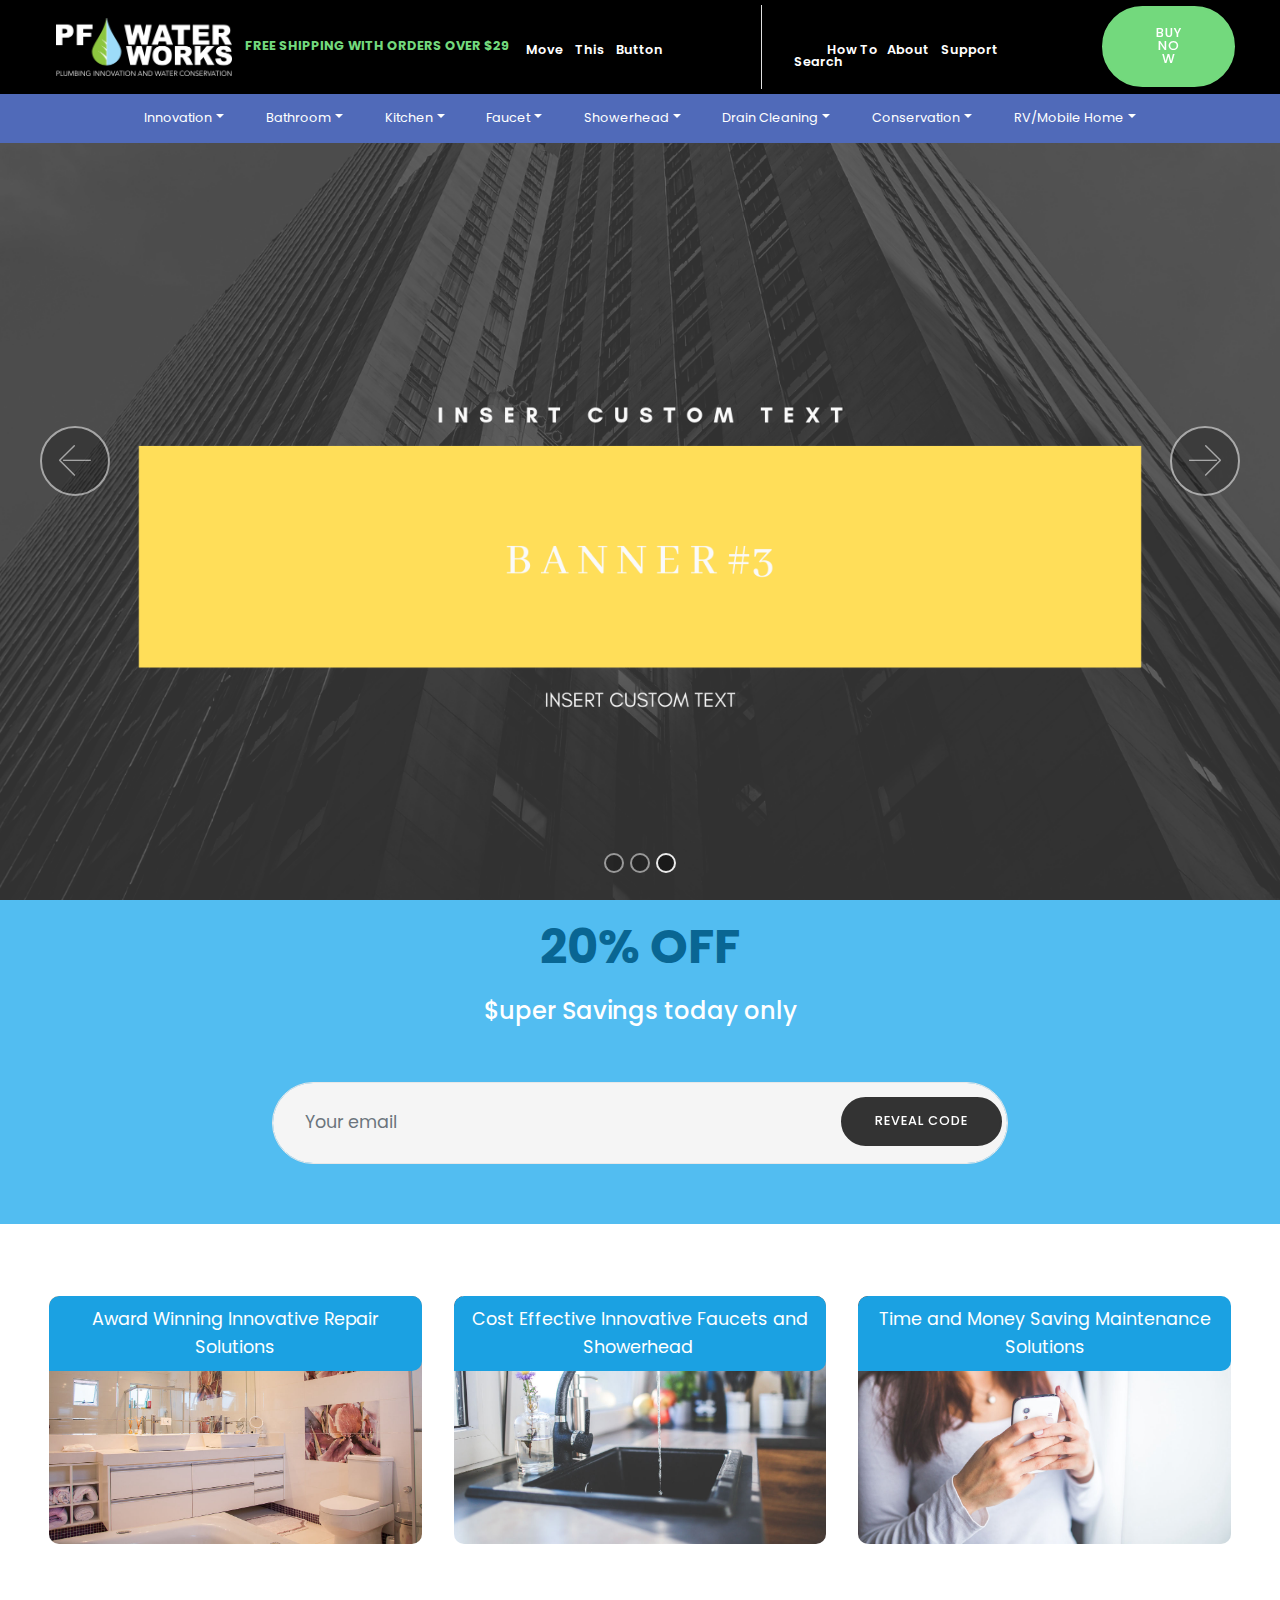
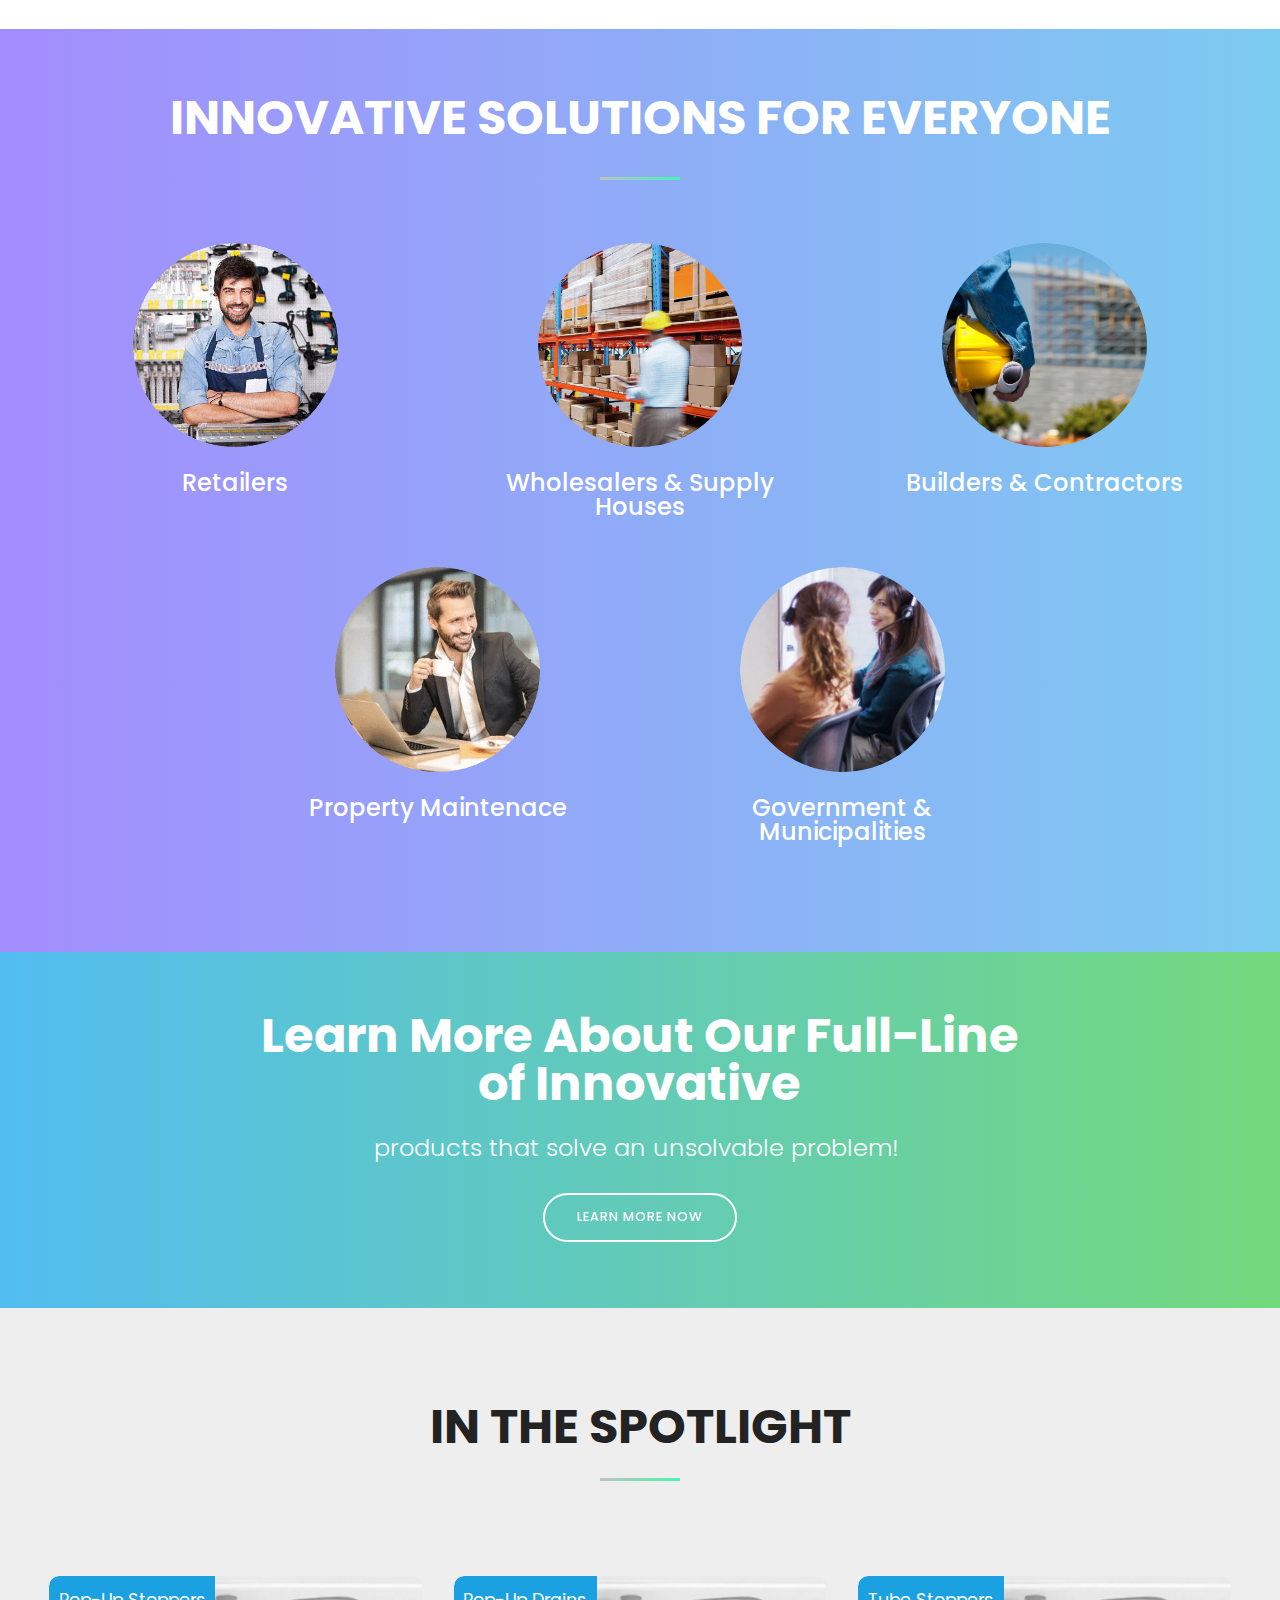
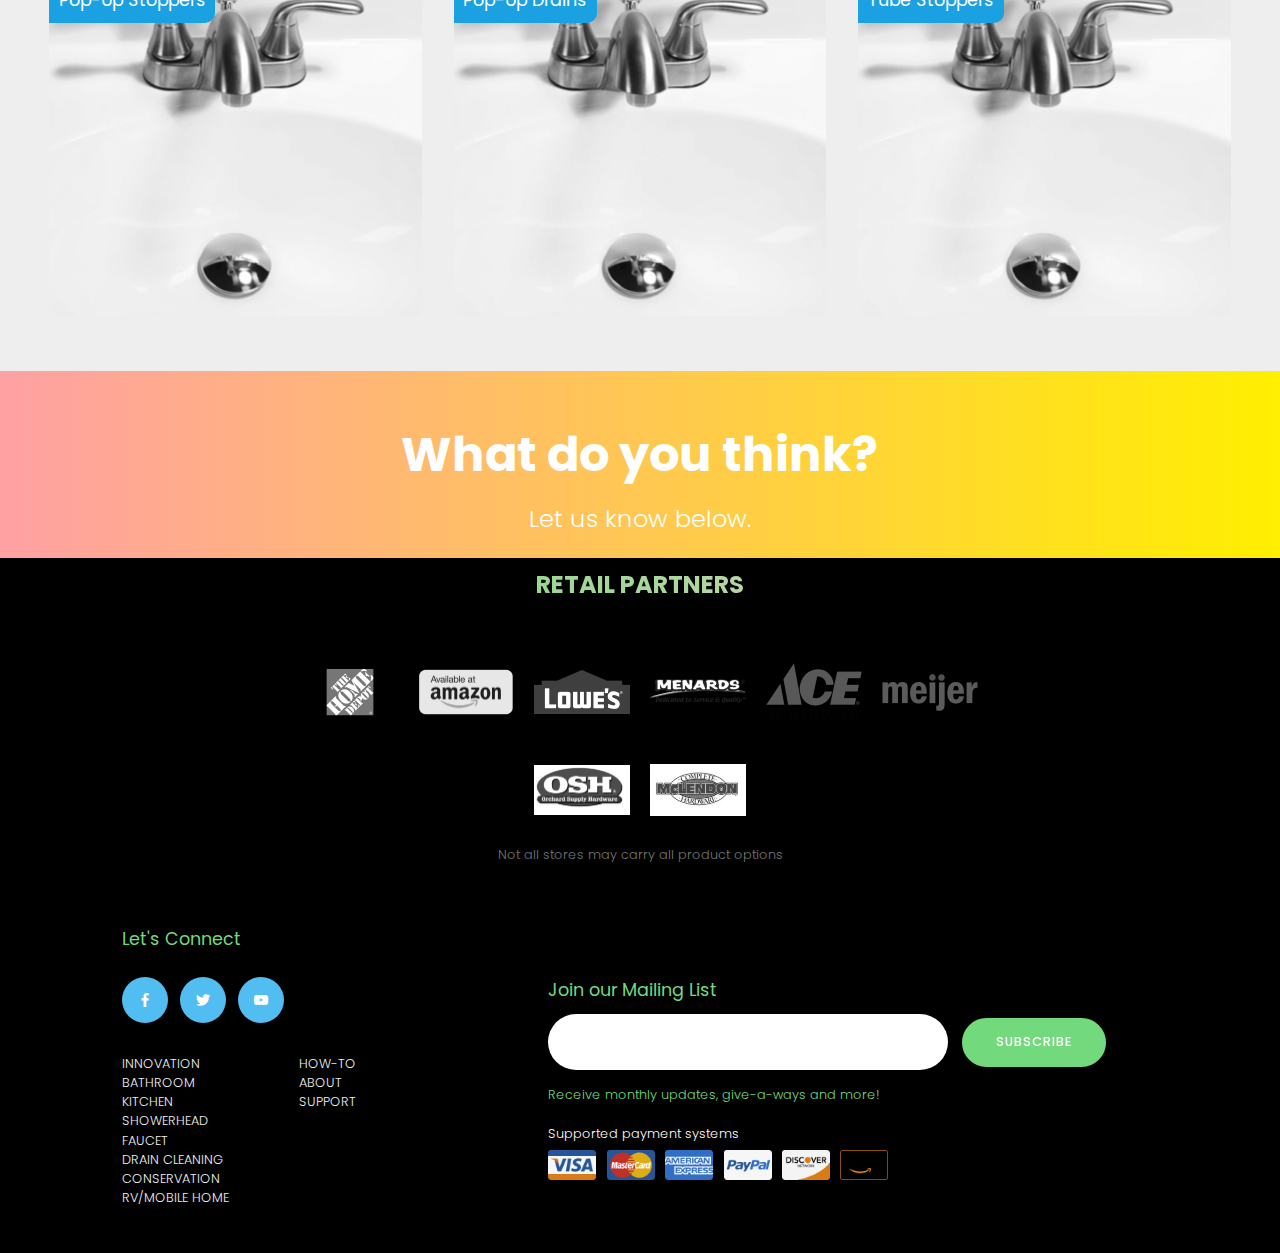
<file: index.html>
<!DOCTYPE html>
<html >
<head>
  <!-- Site made with Mobirise Website Builder v4.8.7, https://mobirise.com -->
  <meta charset="UTF-8">
  <meta http-equiv="X-UA-Compatible" content="IE=edge">
  <meta name="generator" content="Mobirise v4.8.7, mobirise.com">
  <meta name="viewport" content="width=device-width, initial-scale=1, minimum-scale=1">
  <link rel="shortcut icon" href="assets/images/pf1-darkbgwhite-376x123.png" type="image/x-icon">
  <meta name="description" content="">
  <title>Home</title>
  <link rel="stylesheet" href="assets/web/assets/mobirise-icons/mobirise-icons.css">
  <link rel="stylesheet" href="assets/bootstrap/css/bootstrap.min.css">
  <link rel="stylesheet" href="assets/bootstrap/css/bootstrap-grid.min.css">
  <link rel="stylesheet" href="assets/bootstrap/css/bootstrap-reboot.min.css">
  <link rel="stylesheet" href="assets/dropdown/css/style.css">
  <link rel="stylesheet" href="assets/socicon/css/styles.css">
  <link rel="stylesheet" href="assets/theme/css/style.css">
  <link rel="stylesheet" href="assets/mobirise/css/mbr-additional.css" type="text/css">
  
  
  
</head>
<body>
  <section class="menu cid-rbMqD5Gefh" once="menu" id="menu1-3x">

    

    <nav class="navbar navbar-dropdown align-items-center navbar-fixed-top navbar-toggleable-sm">
        <div class="menu-content-top">
            <div class="menu-logo">
                <div class="navbar-brand">
                    <span class="navbar-logo">
                        <a href="index.html">
                            <img src="assets/images/pf1-darkbgwhite-376x123.png" alt="Mobirise" title="" style="height: 3.6rem;">
                        </a>
                    </span>
                    <span class="navbar-caption-wrap"><a href="https://mobirise.com" class="brand-link mbr-black text-danger display-4"><strong>
                            FREE SHIPPING WITH </strong><strong>ORDERS OVER $29</strong></a></span>
                </div>
            </div>
            <div class="menu-content-right">
                <div class="info-widget">
                    <span class="widget-icon mbr-iconfont mbri-play" style="color: rgb(0, 0, 0); fill: rgb(0, 0, 0);"></span>
                    <div class="widget-content display-4">
                        <p class="widget-title mbr-fonts-style display-4">Move &nbsp; &nbsp;This&nbsp; &nbsp; Button &nbsp; &nbsp; &nbsp; &nbsp; &nbsp; &nbsp; &nbsp; &nbsp;&nbsp;</p>
                        <p class="widget-text mbr-fonts-style display-4">&nbsp; &nbsp; &nbsp; &nbsp; &nbsp; &nbsp;&nbsp;</p>
                    </div>
                </div>
                <div class="info-widget">
                    <span class="widget-icon mbr-iconfont mbri-clock" style="color: rgb(0, 0, 0); fill: rgb(0, 0, 0);"></span>
                    <div class="widget-content display-4">
                        <p class="widget-title mbr-fonts-style display-4">&nbsp; &nbsp; &nbsp; &nbsp; &nbsp; &nbsp;How To &nbsp; About &nbsp; &nbsp;Support &nbsp; Search</p>
                        <p class="widget-text mbr-fonts-style display-4">&nbsp; &nbsp; &nbsp; &nbsp; &nbsp; &nbsp;</p>
                    </div>
                </div>
                




                <div class="navbar-buttons mbr-section-btn"><a class="btn btn-lg btn-danger display-4" href="index.html">BUY NOW</a></div>






            </div>
        </div>
        <div class="menu-bottom">
            <div class="collapse navbar-collapse" id="navbarSupportedContent">
                <ul class="navbar-nav nav-dropdown js-float-line" data-app-modern-menu="true"><li class="nav-item dropdown open">
                        <a class="nav-link link mbr-black text-white dropdown-toggle display-4" href="index.html" data-toggle="dropdown-submenu">Innovation</a><div class="dropdown-menu"><a class="mbr-black text-white dropdown-item display-4" href="index.html">Easy Pop Up</a><a class="mbr-black text-white dropdown-item display-4" href="index.html">HairFREE</a><a class="mbr-black text-white dropdown-item display-4" href="index.html">ClogFREE</a><a class="mbr-black text-white dropdown-item display-4" href="index.html">SinkSTRAIN</a><a class="mbr-black text-white dropdown-item display-4" href="index.html">DrainEASY</a><a class="mbr-black text-white dropdown-item display-4" href="index.html">PlungMAX</a><a class="mbr-black text-white dropdown-item display-4" href="index.html">TubSTRAIN</a><a class="mbr-black text-white dropdown-item display-4" href="index.html">HairSTRAIN</a><a class="mbr-black text-white dropdown-item display-4" href="index.html">PermaFLOW<br></a><a class="mbr-black text-white dropdown-item display-4" href="index.html">DecoDRAIN</a><a class="mbr-black text-white dropdown-item display-4" href="index.html">DecoTRAP</a><a class="mbr-black text-white dropdown-item display-4" href="index.html">NoFREEZE</a><a class="mbr-black text-white dropdown-item display-4" href="index.html">HairZIPPER</a><a class="mbr-black text-white dropdown-item display-4" href="index.html">CleanEasy</a><a class="mbr-black text-white dropdown-item display-4" href="index.html">GrabEASY</a><a class="mbr-black text-white dropdown-item display-4" href="index.html">TankBRACE</a><a class="mbr-black text-white dropdown-item display-4" href="index.html">WaxFREE</a><a class="mbr-black text-white dropdown-item display-4" href="index.html">FlushSAVER</a></div>
                    </li>
                    <li class="nav-item dropdown">
                        <a class="nav-link link mbr-black text-white dropdown-toggle display-4" href="index.html" aria-expanded="false" data-toggle="dropdown-submenu">Bathroom</a><div class="dropdown-menu"><div class="dropdown"><a class="mbr-black text-white dropdown-item dropdown-toggle display-4" href="index.html" aria-expanded="false" data-toggle="dropdown-submenu">Sink Drain and Repair</a><div class="dropdown-menu dropdown-submenu"><a class="mbr-black text-white dropdown-item display-4" href="index.html" aria-expanded="true">Sink/Vessel Pop-Up Drain</a><a class="mbr-black text-white dropdown-item display-4" href="index.html" aria-expanded="true">Sink/Vessel Push Drain</a><a class="mbr-black text-white dropdown-item display-4" href="index.html" aria-expanded="true">Sink/Vessel Grid/Strainer Drain</a><a class="mbr-black text-white dropdown-item display-4" href="index.html" aria-expanded="true">Sink Pop-Up Stopper</a><a class="mbr-black text-white dropdown-item display-4" href="index.html" aria-expanded="true">Sink Drain Cover</a><a class="mbr-black text-white dropdown-item display-4" href="index.html" aria-expanded="true">Sink Rubber Stopper</a><a class="mbr-black text-white dropdown-item display-4" href="index.html" aria-expanded="true">Pop-Up Drain Repair</a><a class="mbr-black text-white dropdown-item display-4" href="index.html" aria-expanded="true">P.O./C.O. Plug</a><a class="mbr-black text-white dropdown-item display-4" href="index.html" aria-expanded="true">Sink Drain Hair Catcher</a></div></div><div class="dropdown"><a class="mbr-black text-white dropdown-item dropdown-toggle display-4" href="index.html" aria-expanded="false" data-toggle="dropdown-submenu">Tub Drain and Repair</a><div class="dropdown-menu dropdown-submenu"><a class="mbr-black text-white dropdown-item display-4" href="index.html" aria-expanded="true">Tub Waste and Overflow Drain Assembly</a><a class="mbr-black text-white dropdown-item display-4" href="index.html" aria-expanded="true">Tub Waste and Overflow Rough-In Kit</a><a class="mbr-black text-white dropdown-item display-4" href="index.html" aria-expanded="true">Tub Drain Trim Kit</a><a class="mbr-black text-white dropdown-item display-4" href="index.html" aria-expanded="true">Tub Drain Assembly</a><a class="mbr-black text-white dropdown-item display-4" href="index.html" aria-expanded="true">Tub Drain Stopper</a><a class="mbr-black text-white dropdown-item display-4" href="index.html" aria-expanded="true">Tub Overflow Face Plate</a><a class="mbr-black text-white dropdown-item display-4" href="index.html" aria-expanded="true">Tub Drain Strainer</a><a class="mbr-black text-white dropdown-item display-4" href="index.html" aria-expanded="true">Tub Drain Shoe</a><a class="mbr-black text-white dropdown-item display-4" href="index.html" aria-expanded="true">Tub Drain Linkage</a><a class="mbr-black text-white dropdown-item display-4" href="index.html" aria-expanded="true">Tub Rubber Stopper</a><a class="mbr-black text-white dropdown-item display-4" href="index.html" aria-expanded="true">Tub Drain Hair Catcher</a><a class="mbr-black text-white dropdown-item display-4" href="index.html" aria-expanded="true">Tub Drain Cover</a></div></div><div class="dropdown"><a class="mbr-black text-white dropdown-item dropdown-toggle display-4" href="index.html" aria-expanded="false" data-toggle="dropdown-submenu">Faucet Repair</a><div class="dropdown-menu dropdown-submenu"><a class="mbr-black text-white dropdown-item display-4" href="index.html" aria-expanded="true">Beveled Washer</a><a class="mbr-black text-white dropdown-item display-4" href="index.html" aria-expanded="true">Flat Washer</a><a class="mbr-black text-white dropdown-item display-4" href="index.html" aria-expanded="true">Bibb Washer</a><a class="mbr-black text-white dropdown-item display-4" href="index.html" aria-expanded="true">Aerators</a><a class="mbr-black text-white dropdown-item display-4" href="index.html" aria-expanded="true">Adapters</a><a class="mbr-black text-white dropdown-item display-4" href="index.html" aria-expanded="true">Stem Packing</a></div></div><div class="dropdown"><a class="mbr-black text-white dropdown-item dropdown-toggle display-4" href="index.html" aria-expanded="false" data-toggle="dropdown-submenu">Shower Drain &amp; Repair</a><div class="dropdown-menu dropdown-submenu"><a class="mbr-black text-white dropdown-item display-4" href="index.html" aria-expanded="true">Shower Drain       </a></div></div><div class="dropdown"><a class="mbr-black text-white dropdown-item dropdown-toggle display-4" href="index.html" aria-expanded="false" data-toggle="dropdown-submenu">Plumbing Tubular</a><div class="dropdown-menu dropdown-submenu"><a class="mbr-black text-white dropdown-item display-4" href="index.html" aria-expanded="true">P-Trap/S-Trap/J-Bend</a><a class="mbr-black text-white dropdown-item display-4" href="index.html" aria-expanded="true">Disposal Installation</a><a class="mbr-black text-white dropdown-item display-4" href="index.html" aria-expanded="true">Flex-N-Fit Tubular</a><a class="mbr-black text-white dropdown-item display-4" href="index.html" aria-expanded="true">Adapters/Tee/Couplings</a><a class="mbr-black text-white dropdown-item display-4" href="index.html" aria-expanded="true">Extensions/Tailpiece/Waste Arm</a><a class="mbr-black text-white dropdown-item display-4" href="index.html" aria-expanded="true">Nuts/Washers/Gaskets</a><a class="mbr-black text-white dropdown-item display-4" href="index.html" aria-expanded="true">Escutcheons/Floor Plate/Flange</a><a class="mbr-black text-white dropdown-item display-4" href="index.html" aria-expanded="true">Air Admittance Valve/Inline Vent</a></div></div><div class="dropdown"><a class="mbr-black text-white dropdown-item dropdown-toggle display-4" href="index.html" aria-expanded="false" data-toggle="dropdown-submenu">Aerators &amp; Adapters</a><div class="dropdown-menu dropdown-submenu"><a class="mbr-black text-white dropdown-item display-4" href="index.html" aria-expanded="true">Kitchen Aerator</a><a class="mbr-black text-white dropdown-item display-4" href="index.html" aria-expanded="true">Bathroom Aerator</a><a class="mbr-black text-white dropdown-item display-4" href="index.html" aria-expanded="true">Adapters</a></div></div><div class="dropdown"><a class="mbr-black text-white dropdown-item dropdown-toggle display-4" href="index.html" aria-expanded="false" data-toggle="dropdown-submenu">Showerhead Acces.</a><div class="dropdown-menu dropdown-submenu"><a class="mbr-black text-white dropdown-item display-4" href="index.html" aria-expanded="true">Shower Arm</a><a class="mbr-black text-white dropdown-item display-4" href="index.html" aria-expanded="true">Shower Hose</a><a class="mbr-black text-white dropdown-item display-4" href="index.html" aria-expanded="true">Shower Mount</a></div></div><div class="dropdown"><a class="mbr-black text-white dropdown-item dropdown-toggle display-4" href="index.html" aria-expanded="false" data-toggle="dropdown-submenu">Toilet Repair</a><div class="dropdown-menu dropdown-submenu"><a class="mbr-black text-white dropdown-item display-4" href="index.html" aria-expanded="true">Fill Valve</a><a class="mbr-black text-white dropdown-item display-4" href="index.html" aria-expanded="true">Flush Valve</a><a class="mbr-black text-white dropdown-item display-4" href="index.html" aria-expanded="true">Flapper</a><a class="mbr-black text-white dropdown-item display-4" href="index.html" aria-expanded="true">Water Saver</a><a class="mbr-black text-white dropdown-item display-4" href="index.html" aria-expanded="true">Gasket/Seals</a><a class="mbr-black text-white dropdown-item display-4" href="index.html" aria-expanded="true">Dual Flush Converter</a><a class="mbr-black text-white dropdown-item display-4" href="index.html" aria-expanded="true">Toilet Bolts</a><a class="mbr-black text-white dropdown-item display-4" href="index.html" aria-expanded="true">Inlet Line</a></div></div><div class="dropdown"><a class="mbr-black text-white dropdown-item dropdown-toggle display-4" href="index.html" aria-expanded="false" data-toggle="dropdown-submenu">Supply Lines</a><div class="dropdown-menu dropdown-submenu"><a class="mbr-black text-white dropdown-item display-4" href="index.html" aria-expanded="true">Toilet</a><a class="mbr-black text-white dropdown-item display-4" href="index.html" aria-expanded="true">Kitchen Faucet</a><a class="mbr-black text-white dropdown-item display-4" href="index.html" aria-expanded="true">Bathroom Faucet</a><a class="mbr-black text-white dropdown-item display-4" href="index.html" aria-expanded="true">Dishwasher</a><a class="mbr-black text-white dropdown-item display-4" href="index.html" aria-expanded="true">Washing Machine</a></div></div></div>
                        
                    </li><li class="nav-item dropdown"><a class="nav-link link mbr-black text-white dropdown-toggle display-4" href="index.html" aria-expanded="false" data-toggle="dropdown-submenu">Kitchen</a><div class="dropdown-menu"><div class="dropdown"><a class="mbr-black text-white dropdown-item dropdown-toggle display-4" href="index.html" aria-expanded="false" data-toggle="dropdown-submenu">Kitchen Sink Repair</a><div class="dropdown-menu dropdown-submenu"><a class="mbr-black text-white dropdown-item display-4" href="index.html" aria-expanded="false">Kitchen Sink Strainer</a><a class="mbr-black text-white dropdown-item display-4" href="index.html" aria-expanded="false">Kitchen Faucet Pull Out Spray</a><a class="mbr-black text-white dropdown-item display-4" href="index.html" aria-expanded="false">Side Spray</a><a class="mbr-black text-white dropdown-item display-4" href="index.html" aria-expanded="false">Soap/Lotion Dispenser</a><a class="mbr-black text-white dropdown-item display-4" href="index.html" aria-expanded="false">Air Gap</a><a class="mbr-black text-white dropdown-item display-4" href="index.html" aria-expanded="false">O-Rings and Washers</a></div></div></div></li><li class="nav-item dropdown"><a class="nav-link link mbr-black text-white dropdown-toggle display-4" href="index.html" aria-expanded="false" data-toggle="dropdown-submenu">Faucet</a><div class="dropdown-menu"><div class="dropdown"><a class="mbr-black text-white dropdown-item dropdown-toggle display-4" href="index.html" aria-expanded="false" data-toggle="dropdown-submenu">Kitchen Faucets</a><div class="dropdown-menu dropdown-submenu"><a class="mbr-black text-white dropdown-item display-4" href="index.html" aria-expanded="false">Pull Down Faucet</a><a class="mbr-black text-white dropdown-item display-4" href="index.html" aria-expanded="false">Pull Out Faucet</a><a class="mbr-black text-white dropdown-item display-4" href="index.html" aria-expanded="false">Single Handle Faucet</a><a class="mbr-black text-white dropdown-item display-4" href="index.html" aria-expanded="false">Two Handle Faucet</a><a class="mbr-black text-white dropdown-item display-4" href="index.html" aria-expanded="false">Bar Faucet</a><a class="mbr-black text-white dropdown-item display-4" href="index.html" aria-expanded="false">Laundry Faucet</a></div></div><div class="dropdown"><a class="mbr-black text-white dropdown-item dropdown-toggle display-4" href="index.html" aria-expanded="false" data-toggle="dropdown-submenu">Bathroom Faucets</a><div class="dropdown-menu dropdown-submenu"><a class="mbr-black text-white dropdown-item display-4" href="index.html" aria-expanded="true">4" Centerset Faucet</a><a class="mbr-black text-white dropdown-item display-4" href="index.html" aria-expanded="true">8" -12" Widespread Faucet</a><a class="mbr-black text-white dropdown-item display-4" href="index.html" aria-expanded="true">Single Handle Faucet</a><a class="mbr-black text-white dropdown-item display-4" href="index.html" aria-expanded="true">Two Handle Facuet</a><a class="mbr-black text-white dropdown-item display-4" href="index.html" aria-expanded="true">Hi-Arc Faucet</a></div></div></div></li><li class="nav-item dropdown"><a class="nav-link link mbr-black text-white dropdown-toggle display-4" href="index.html" aria-expanded="false" data-toggle="dropdown-submenu">Showerhead</a><div class="dropdown-menu"><div class="dropdown"><a class="mbr-black text-white dropdown-item dropdown-toggle display-4" href="index.html" aria-expanded="false" data-toggle="dropdown-submenu">Showerheads and Accessories</a><div class="dropdown-menu dropdown-submenu"><a class="mbr-black text-white dropdown-item display-4" href="index.html" aria-expanded="false">Fixed Showerhead</a><a class="mbr-black text-white dropdown-item display-4" href="index.html" aria-expanded="false">Swivel Showerhead</a><a class="mbr-black text-white dropdown-item display-4" href="index.html" aria-expanded="false">Handheld Showerhead</a><a class="mbr-black text-white dropdown-item display-4" href="index.html" aria-expanded="false">Shower Arm</a><a class="mbr-black text-white dropdown-item display-4" href="index.html" aria-expanded="false">O-Rings and Washers</a></div></div></div></li><li class="nav-item dropdown"><a class="nav-link link mbr-black text-white dropdown-toggle display-4" href="index.html" aria-expanded="false" data-toggle="dropdown-submenu">Drain Cleaning</a><div class="dropdown-menu"><div class="dropdown"><a class="mbr-black text-white dropdown-item dropdown-toggle display-4" href="index.html" aria-expanded="false" data-toggle="dropdown-submenu">Plungers and Augers</a><div class="dropdown-menu dropdown-submenu"><a class="mbr-black text-white dropdown-item display-4" href="index.html" aria-expanded="false">Toilet Plungers</a><a class="mbr-black text-white dropdown-item display-4" href="index.html" aria-expanded="false">Sink Plunger</a><a class="mbr-black text-white dropdown-item display-4" href="index.html" aria-expanded="false">Drain Cleaning Tool</a><a class="mbr-black text-white dropdown-item display-4" href="index.html" aria-expanded="false">Drain Auger</a></div></div></div></li><li class="nav-item dropdown"><a class="nav-link link mbr-black text-white dropdown-toggle display-4" href="index.html" aria-expanded="false" data-toggle="dropdown-submenu">Conservation</a><div class="dropdown-menu"><div class="dropdown"><a class="mbr-black text-white dropdown-item dropdown-toggle display-4" href="index.html" aria-expanded="false" data-toggle="dropdown-submenu">Water Conservation</a><div class="dropdown-menu dropdown-submenu"><a class="mbr-black text-white dropdown-item display-4" href="index.html" aria-expanded="false">Showerheads</a><a class="mbr-black text-white dropdown-item display-4" href="index.html" aria-expanded="false">Kitchen Faucets</a><a class="mbr-black text-white dropdown-item display-4" href="index.html" aria-expanded="false">Bath Faucets</a><a class="mbr-black text-white dropdown-item display-4" href="index.html" aria-expanded="false">Aerators and Adapters</a></div></div></div></li><li class="nav-item dropdown"><a class="nav-link link mbr-black text-white dropdown-toggle display-4" href="index.html" aria-expanded="false" data-toggle="dropdown-submenu">RV/Mobile Home</a><div class="dropdown-menu"><div class="dropdown"><a class="mbr-black text-white dropdown-item dropdown-toggle display-4" href="index.html" aria-expanded="false" data-toggle="dropdown-submenu">RV/Mobile Home</a><div class="dropdown-menu dropdown-submenu"><a class="mbr-black text-white dropdown-item display-4" href="index.html" aria-expanded="false">Faucet</a><a class="mbr-black text-white dropdown-item display-4" href="index.html" aria-expanded="false">Showerhead</a></div></div></div></li></ul>

            </div>
            <button class="navbar-toggler " type="button" data-toggle="collapse" data-target="#navbarSupportedContent" aria-controls="navbarSupportedContent" aria-expanded="false" aria-label="Toggle navigation">
                <div class="hamburger">
                    <span></span>
                    <span></span>
                    <span></span>
                    <span></span>
                </div>
            </button>
        </div>
    </nav>
</section>

<section class="carousel slide cid-r1juh5YZeZ" data-interval="false" id="slider1-3d">

    

    <div class="full-screen"><div class="mbr-slider slide carousel" data-pause="true" data-keyboard="false" data-ride="carousel" data-interval="4000"><ol class="carousel-indicators"><li data-app-prevent-settings="" data-target="#slider1-3d" data-slide-to="0"></li><li data-app-prevent-settings="" data-target="#slider1-3d" data-slide-to="1"></li><li data-app-prevent-settings="" data-target="#slider1-3d" class=" active" data-slide-to="2"></li></ol><div class="carousel-inner" role="listbox"><div class="carousel-item slider-fullscreen-image" data-bg-video-slide="false" style="background-image: url(assets/images/insert-banner-2-1920x1080.png);"><div class="container container-slide"><div class="image_wrapper"><img src="assets/images/insert-banner-2-1920x1080.png"><div class="carousel-caption justify-content-center"><div class="col-10 align-right"></div></div></div></div></div><div class="carousel-item slider-fullscreen-image" data-bg-video-slide="false" style="background-image: url(assets/images/insert-banner-3-1920x1080.png);"><div class="container container-slide"><div class="image_wrapper"><img src="assets/images/insert-banner-3-1920x1080.png"><div class="carousel-caption justify-content-center"><div class="col-10 align-right"></div></div></div></div></div><div class="carousel-item slider-fullscreen-image active" data-bg-video-slide="false" style="background-image: url(assets/images/insert-banner-4-1920x1080.png);"><div class="container container-slide"><div class="image_wrapper"><img src="assets/images/insert-banner-4-1920x1080.png"><div class="carousel-caption justify-content-center"><div class="col-10 align-right"></div></div></div></div></div></div><a data-app-prevent-settings="" class="carousel-control carousel-control-prev" role="button" data-slide="prev" href="#slider1-3d"><span aria-hidden="true" class="mbri-left mbr-iconfont"></span><span class="sr-only">Previous</span></a><a data-app-prevent-settings="" class="carousel-control carousel-control-next" role="button" data-slide="next" href="#slider1-3d"><span aria-hidden="true" class="mbri-right mbr-iconfont"></span><span class="sr-only">Next</span></a></div></div>

</section>

<div id="custom-html-2t" custom-code="true" data-rv-view="39"><script language="JAVASCRIPT" type="TEXT/JAVASCRIPT">
<!--
var popupWindow=null;
function popup(mypage,myname,w,h,pos,infocus){

if (pos == 'random')
{LeftPosition=(screen.width)?Math.floor(Math.random()*(screen.width-w)):100;TopPosition=(screen.height)?Math.floor(Math.random()*((screen.height-h)-75)):100;}
else
{LeftPosition=(screen.width)?(screen.width-w)/2:100;TopPosition=(screen.height)?(screen.height-h)/2:100;}
settings='width='+ w + ',height='+ h + ',top=' + TopPosition + ',left=' + LeftPosition + ',scrollbars=no,location=no,directories=no,status=no,menubar=no,toolbar=no,resizable=no';popupWindow=window.open('',myname,settings);
if(infocus=='front'){popupWindow.focus();popupWindow.location=mypage;}
if(infocus=='back'){popupWindow.blur();popupWindow.location=mypage;popupWindow.blur();}

}
// --></script></div>

<section once="" class="cid-rbBWuQkREL" id="form4-3n">

    

    

    <div class="container">
        <div class="row align-center justify-content-center align-items-center">
            <div class="col-md-10 form-section">
                <h2 class="mbr-title align-center pt-2 mbr-fonts-style display-2"><strong>
                    20% OFF</strong></h2>
                
                <h2 class="mbr-section-subtitle mbr-fonts-style pt-3 display-5">$uper Savings today only</h2>
                <div class="input-form pt-5">
                    <div class="form1" data-form-type="formoid">
                        <div data-form-alert="" hidden="">Thanks for signing up!
                        </div>
                        <form class="mbr-form" action="https://mobirise.com/" method="post" data-form-title="My Mobirise Form"><input type="hidden" name="email" data-form-email="true" value="HZg0zuq1saqQ6h3Wxg4y+T6P+55vLjnLGPN8GqWn3+KnyTJ550S+pnNHrWlnXPvAQwvR18Iqu+6J89rwbYpqUlMO9i4Y5WiKNaSUgKPdNYXUe8jhed1JNUBdqxe6mKzg">
                              <input type="email" class="form-control input-sm input-inverse special-form" name="email" data-form-field="Email" placeholder="Your email" required="" id="email-form4-3n">
                              <div class="mbr-section-btn input-group-btn"><button href="https://mobirise.com/" class="btn btn-black display-4" type="submit" role="button">REVEAL CODE</button></div>
                        </form>
                    </div>
                  </div>
            </div>
        </div>
    </div>
</section>

<section class="features19 cid-rbBXtHganj" id="features19-3p">

    

    
    <div class="container-fluid">
        
        
        
        <div class="row justify-content-center align-items-start pt-5">
            <div class="card px-3 py-4 col-12 col-md-6 col-lg-4">
                <div class="card-wrapper flip-card">
                    <div class="card-img">
                        <img src="assets/images/mbr-1162x775.jpg" alt="Mobirise" title="">
                        <div class="img-text mbr-text mbr-fonts-style align-center mbr-white display-7">Award Winning Innovative Repair Solutions</div>
                        <div class="img-name mbr-fonts-style mbr-bold mbr-white display-7"></div>
                    </div>
                    
                </div>
            </div>
            <div class="card px-3 py-4 col-12 col-md-6 col-lg-4">
                <div class="card-wrapper flip-card">
                    <div class="card-img">
                        <img src="assets/images/mbr-1-1162x775.jpg" alt="Mobirise" title="">
                        <div class="img-text mbr-text mbr-fonts-style align-center mbr-white display-7">Cost Effective Innovative Faucets and Showerhead&nbsp;</div>
                        <div class="img-name mbr-fonts-style mbr-bold mbr-white display-7"></div>
                    </div>
                    
                </div>
            </div>

            <div class="card px-3 py-4 col-12 col-md-6 col-lg-4">
                <div class="card-wrapper flip-card">
                    <div class="card-img">
                        <img src="assets/images/mbr-2-1162x775.jpg" alt="Mobirise" title="">
                        <div class="img-text mbr-text mbr-fonts-style align-center mbr-white display-7">Time and Money Saving Maintenance Solutions</div>
                        <div class="img-name mbr-fonts-style mbr-bold mbr-white display-7"></div>
                    </div>
                    
                </div>
            </div>

            

            

            
        </div>
    </div>
</section>

<section class="teams2 cid-rbC27y8I0j" id="teams3-3s">

    

    
    <div class="container-fluid">
        <h2 class="mbr-section-title mbr-fonts-style align-center display-2"><strong>INNOVATIVE SOLUTIONS FOR EVERYONE</strong></h2>
        <div class="underline align-center">
             <div class="line"></div>
        </div>
        <div class="row justify-content-center flip-card pt-5">
            <div class="col-sm-12 col-md-6 card-wrap col-lg-4">
                <div class="image-wrap align-center">
                    <img src="assets/images/imageedit-2.gif" alt="" title="">
                </div>
                <h2 class="mbr-title pt-4 mbr-fonts-style align-center mbr-black display-5">Retailers</h2>
                
                
            </div>
            <div class="col-sm-12 col-md-6 card-wrap col-lg-4">
                <div class="image-wrap align-center">
                    <img src="assets/images/imageedit-4.gif" alt="" title="">
                </div>
                <h2 class="mbr-title pt-4 mbr-fonts-style align-center mbr-black display-5">
                    Wholesalers &amp; Supply<br>Houses</h2>
                
                
            </div>
            <div class="col-sm-12 col-md-6 card-wrap col-lg-4">
                <div class="image-wrap align-center">
                    <img src="assets/images/imageedit-7.gif" alt="" title="">
                </div>
                <h2 class="mbr-title pt-4 mbr-fonts-style align-center mbr-black display-5">
                    Builders &amp; Contractors</h2>
                
                
            </div>
            <div class="col-sm-12 col-md-6 card-wrap col-lg-4">
                <div class="image-wrap align-center">
                    <img src="assets/images/imageedit-9.gif" alt="" title="">
                </div>
                <h2 class="mbr-title pt-4 mbr-fonts-style align-center mbr-black display-5">
                    Property Maintenace</h2>
                
                
            </div>
            <div class="col-sm-12 col-md-6 card-wrap col-lg-4">
                <div class="image-wrap align-center">
                    <img src="assets/images/imageedit-11.gif" alt="" title="">
                </div>
                <h2 class="mbr-title pt-4 mbr-fonts-style align-center mbr-black display-5">
                    Government &amp; Municipalities</h2>
                
                
            </div>
            
        </div>
    </div>
</section>

<section class="mbr-section info1 cid-rbC9rgI2ZJ" id="info1-3u">

    

    

    <div class="container-fluid">
        <div class="media-container-row">
            <div class="title col-12 col-md-8">
                <h2 class="align-center mbr-bold mbr-white pb-3 mbr-fonts-style display-2">Learn More About Our Full-Line of Innovative</h2>
                <h3 class="mbr-section-subtitle align-center mbr-light mbr-white pb-3 mbr-fonts-style display-5">products that solve an unsolvable problem!&nbsp;</h3>
                <div class="mbr-section-btn align-center"><a class="btn btn-white-outline display-4" href="https://mobirise.com">LEARN MORE NOW</a></div>
            </div>
        </div>
    </div>
</section>

<section class="features12 cid-rby9RDiVGR mbr-parallax-background" id="features12-3m">

    

    <div class="mbr-overlay" style="opacity: 0.6; background-color: rgb(239, 239, 239);">
    </div>
    <div class="container-fluid">
        <h2 class="mbr-section-title align-left mbr-fonts-style display-2"><strong>
            IN THE SPOTLIGHT</strong></h2>
        <div class="underline align-left pb-3">
            <div class="line"></div>
        </div>
        
        <div class="row justify-content-center align-items-start pt-5">
            <div class="card px-3 py-4 col-12 col-md-6 col-lg-4">
                <div class="card-wrapper flip-card">
                    <div class="card-img">
                        <img src="assets/images/imageedit-13.gif" alt="Mobirise" title="">
                        <div class="img-text mbr-text mbr-fonts-style align-center mbr-white display-7">Pop-Up Stoppers</div>
                    </div>
                    
                </div>
            </div>
            <div class="card px-3 py-4 col-12 col-md-6 col-lg-4">
                <div class="card-wrapper flip-card">
                    <div class="card-img">
                        <img src="assets/images/imageedit-13.gif" alt="Mobirise" title="">
                        <div class="img-text mbr-text mbr-fonts-style align-center mbr-white display-7">
                             Pop-Up Drains</div>
                    </div>
                    
                </div>
            </div>

            <div class="card px-3 py-4 col-12 col-md-6 col-lg-4">
                <div class="card-wrapper flip-card">
                    <div class="card-img">
                        <img src="assets/images/imageedit-13.gif" alt="Mobirise" title="">
                        <div class="img-text mbr-text mbr-fonts-style align-center mbr-white display-7">
                             Tube Stoppers</div>
                    </div>
                    
                </div>
            </div>

            

            

            
        </div>
    </div>
</section>

<section class="mbr-section info1 cid-rbMs9MwKXj" id="info1-3x">

    

    

    <div class="container-fluid">
        <div class="media-container-row">
            <div class="title col-12 col-md-8">
                <h2 class="align-center mbr-bold mbr-white pb-3 mbr-fonts-style display-2">What do you think?</h2>
                <h3 class="mbr-section-subtitle align-center mbr-light mbr-white pb-3 mbr-fonts-style display-5">
                    Let us know below.</h3>
                
            </div>
        </div>
    </div>
     
 <div class="powr-reviews" id="3fcf3bb6_1544296090"></div>
</section>

<section class="mbr-section content5 cid-qSgXkm58Np" id="content5-2l">

    

    

    <div class="container">
        <div class="media-container-row">
            <div class="title col-12 col-md-8">
                <h2 class="align-center mbr-bold mbr-white pb-3 mbr-fonts-style display-5">RETAIL PARTNERS</h2>
                
                
                
            </div>
        </div>
    </div>
</section>

<section class="cid-qPHViN2nrw" id="info5-s">

    

    
    <div class="container-fluid">
        <div class="row justify-content-center">
            

            <div class="row justify-content-center col-12 col-md-12 col-lg-10 col-xl-8">
                <ul class="list-inline align-center">
                    <li class="list-inline-item">
                        <img src="assets/images/trans-homedepot-192x192.png" alt="Visa" title="">
                    </li>
                    <li class="list-inline-item">
                        <img src="assets/images/amazon-logo-grey-192x93.png" alt="Master Card" title="">
                    </li>
                    <li class="list-inline-item">
                        <img src="assets/images/lowes-logo-192x88.png" alt="American Express" title="">
                    </li>
                    <li class="list-inline-item">
                        <img src="assets/images/menards-logo-lg-192x52.png" alt="Pay Pal" title="">
                    </li>
                    <li class="list-inline-item">
                        <img src="assets/images/ace-hardware-logo-192x118.png" alt="Diners Club" title="">
                    </li>
                    <li class="list-inline-item">
                        <img src="assets/images/2000px-meijer-logo.svg-192x74.png" alt="Discover" title="">
                    </li>
                    <li class="list-inline-item">
                        <img src="assets/images/osh-192x101.png" alt="Bitcoin" title="">
                    </li>
                    <li class="list-inline-item">
                        <img src="assets/images/mclendon-complete-hardware-192x103.jpg" alt="Western Union" title="">
                    </li>
                    
                    
                    
                    
                    

                </ul>
            </div>
        </div>
    </div>
</section>

<section class="cid-qRvfa60pKM" id="content7-1l">

    

    
    <div class="container-fluid">
        <div class="row justify-content-center">
            <div class="col-12 col-lg-6 col-md-8 align-center">
                <h3 class="mbr-section-subtitle align-center mbr-fonts-style mbr-light pb-3 display-4">Not  all  stores  may  carry  all  product  options</h3>
                <h2 class="mbr-section-title align-center mbr-fonts-style mbr-bold display-2"></h2>
            </div>
        </div>
    </div>
</section>

<section class="cid-qRvgUTRtlB" id="footer3-1n">
    

    

    <div class="container-fluid">
        <div class="row align-center justify-content-center">
            <div class="col-lg-6 col-xl-4">
                <div class="follow-section">
                    <div class="follow-heading mbr-fonts-style align-left display-7">
                        Let's Connect</div>
                    <div class="social-media pb-3 align-left">
                        <ul>
                            <li>
                                <a class="icon-transition" href="#">
                                    <span class="mbr-iconfont socicon-facebook socicon"></span>
                                </a>
                            </li>
                            <li>
                                <a class="icon-transition" href="#">
                                    <span class="mbr-iconfont socicon-twitter socicon"></span>
                                </a>
                            </li>
                            <li>
                                <a class="icon-transition" href="#">
                                    <span class="mbr-iconfont socicon-youtube socicon"></span>
                                </a>
                            </li>
                            
                            
                            
                        </ul>
                    </div>
                </div>
                <div class="row column-menu">
                    <div class="col-xl-5 col-md-6">
                        <ul class="firstColumn align-left mbr-white mbr-fonts-style display-4">
                            <li>INNOVATION</li><li>BATHROOM</li><li>KITCHEN</li><li>SHOWERHEAD</li><li>FAUCET</li><li>DRAIN CLEANING</li><li>CONSERVATION</li><li>RV/MOBILE HOME</li>
                        </ul>
                    </div>
                    <div class="col-xl-5 col-md-6">
                        <ul class="secondColumn align-left mbr-white mbr-fonts-style display-4">
                            <li>HOW-TO</li><li>ABOUT</li><li>SUPPORT</li>
                        </ul>
                    </div>
                </div>
            </div>
            <div class="col-lg-6 col-xl-6 form-section">
                <ul class="mbr-list list-inline align-left">
                    
                    
                    
                <li class="list-inline-item mbr-fonts-style display-7"></li><li class="list-inline-item mbr-fonts-style display-7"></li><li class="list-inline-item mbr-fonts-style display-7"></li></ul>
                <div class="input-form">
                    <span class="mbr-fonts-style form-text display-7">
                      Join our Mailing List</span>
                    <div class="form1" data-form-type="formoid">
                        <div data-form-alert="" hidden="">
                            Thanks for filling out the form!
                        </div>
                        <form class="mbr-form" action="https://mobirise.com/" method="post" data-form-title="My Mobirise Form"><input type="hidden" name="email" data-form-email="true" value="736DxDrt6DbhMDBbcs7jQTaBe1cC0mFkW25mP++YjEiMXixGFysD6EMnCnwyUuIg9WS+ssZpfMVmhWLuXyXbmcHKqH2LpdC6kWN2OdryKKqSu2X1/kktKon3FqwDSXgF">
                            <div class="input-wrap" data-for="email">
                                <input type="text" class="field special-form display-7" name="email" data-form-field="E-mail" required="" id="email-footer3-1n">
                            </div>
                            <span class="input-group-btn"><button href="https://mobirise.com/" type="submit" class="btn btn-form btn-danger display-4">SUBSCRIBE</button></span>
                        </form>
                    </div>
                </div>
                <h3 class="subtext-1 mbr-fonts-style pb-3 display-4">Receive monthly updates, give-a-ways and more!</h3>
                <h3 class="subtext-2 mbr-fonts-style display-4">
                    Supported payment systems
                </h3>
                <ul class="card-support align-left">
                    <li>
                        <img src="assets/images/visa.png" height="30" alt="Visa">
                    </li>
                    <li>
                        <img src="assets/images/master-card.png" height="30" alt="Master Card">
                    </li>
                    <li>
                        <img src="assets/images/american-express.png" height="30" alt="American Express">
                    </li>
                    <li>
                        <img src="assets/images/paypal.png" height="30" alt="PayPal">
                    </li>
                    
                    <li>
                        <img src="assets/images/discover.png" height="30" alt="Discover">
                    </li>
                    
                    
                    
                    
                    <li>
                        <img src="assets/images/amazon.png" height="30" alt="Amazon">
                    </li>
                    
                    
                </ul>
            </div>
        </div>
    </div>
</section>


  <script src="assets/web/assets/jquery/jquery.min.js"></script>
  <script src="assets/popper/popper.min.js"></script>
  <script src="assets/bootstrap/js/bootstrap.min.js"></script>
  <script src="assets/smoothscroll/smooth-scroll.js"></script>
  <script src="assets/dropdown/js/script.min.js"></script>
  <script src="assets/touchswipe/jquery.touch-swipe.min.js"></script>
  <script src="assets/ytplayer/jquery.mb.ytplayer.min.js"></script>
  <script src="assets/vimeoplayer/jquery.mb.vimeo_player.js"></script>
  <script src="assets/bootstrapcarouselswipe/bootstrap-carousel-swipe.js"></script>
  <script src="assets/parallax/jarallax.min.js"></script>
  <script src="assets/theme/js/script.js"></script>
  <script src="assets/slidervideo/script.js"></script>
  <script src="assets/formoid/formoid.min.js"></script>
  
  <script src="//www.powr.io/powr.js?external-type=html"></script> 
 <div class="powr-popup" id="99ac59aa_1544323087"></div>
 <div id="scrollToTop" class="scrollToTop mbr-arrow-up"><a style="text-align: center;"><i></i></a></div>
  </body>
</html>
</file>
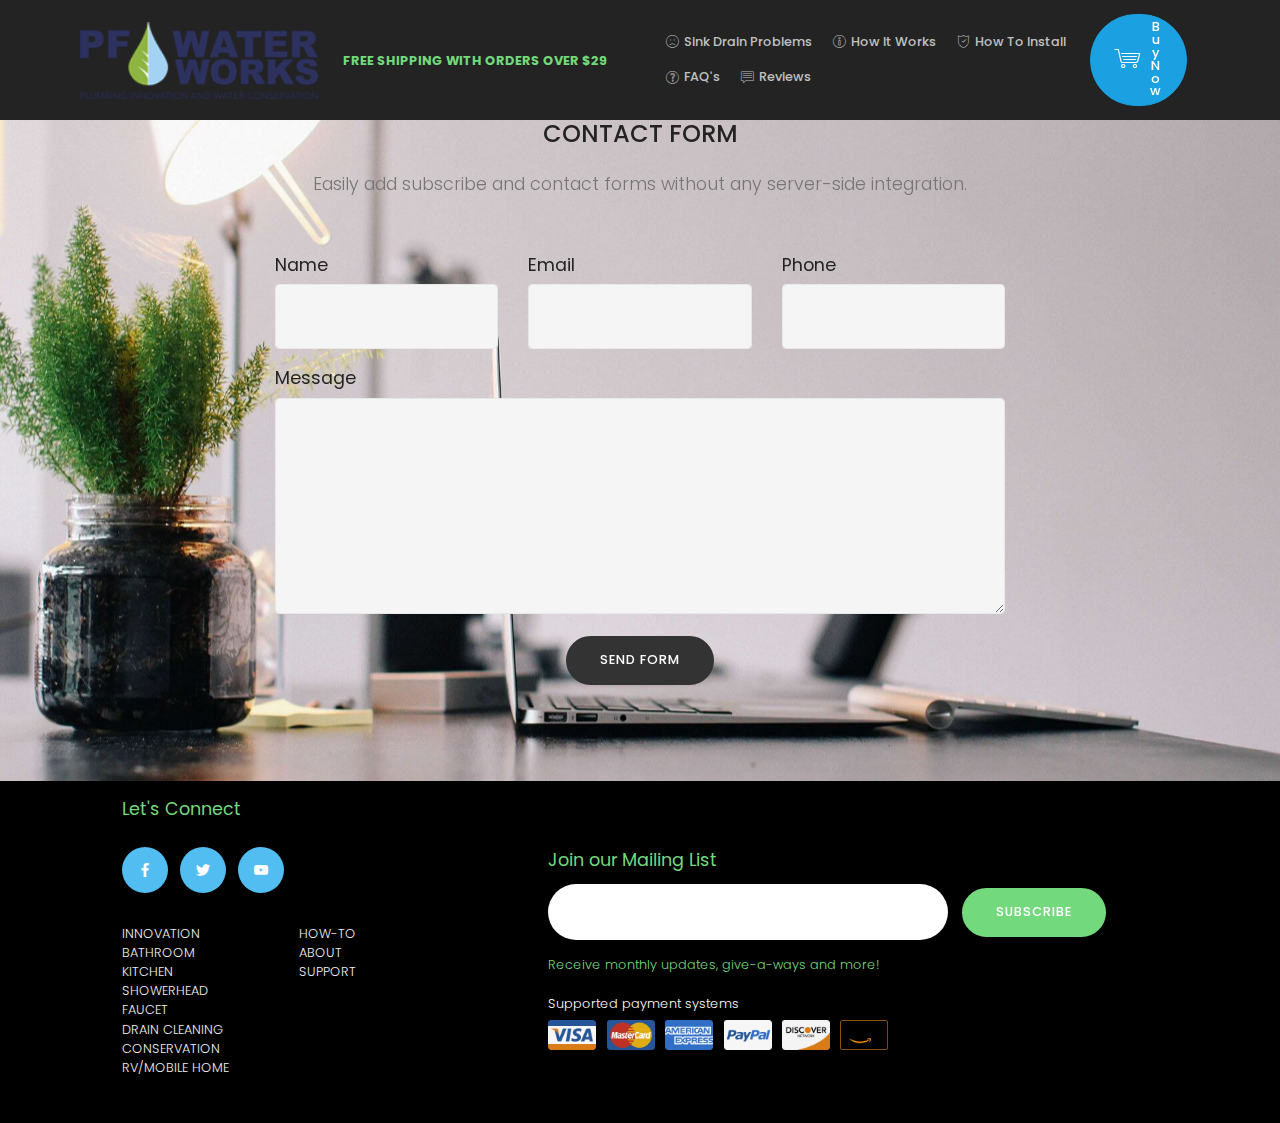
<file: page3.html>
<!DOCTYPE html>
<html >
<head>
  <!-- Site made with Mobirise Website Builder v4.8.7, https://mobirise.com -->
  <meta charset="UTF-8">
  <meta http-equiv="X-UA-Compatible" content="IE=edge">
  <meta name="generator" content="Mobirise v4.8.7, mobirise.com">
  <meta name="viewport" content="width=device-width, initial-scale=1, minimum-scale=1">
  <link rel="shortcut icon" href="assets/images/pf1-darkbgwhite-376x123.png" type="image/x-icon">
  <meta name="description" content="">
  <title>Contact Us</title>
  <link rel="stylesheet" href="assets/web/assets/mobirise-icons/mobirise-icons.css">
  <link rel="stylesheet" href="assets/bootstrap/css/bootstrap.min.css">
  <link rel="stylesheet" href="assets/bootstrap/css/bootstrap-grid.min.css">
  <link rel="stylesheet" href="assets/bootstrap/css/bootstrap-reboot.min.css">
  <link rel="stylesheet" href="assets/dropdown/css/style.css">
  <link rel="stylesheet" href="assets/socicon/css/styles.css">
  <link rel="stylesheet" href="assets/theme/css/style.css">
  <link rel="stylesheet" href="assets/mobirise/css/mbr-additional.css" type="text/css">
  
  
  
</head>
<body>
  <section class="menu cid-qPI18oBHU2" once="menu" id="menu2-x">

    

    <nav class="navbar navbar-expand beta-menu navbar-dropdown align-items-center navbar-fixed-top navbar-toggleable-sm">
        <button class="navbar-toggler navbar-toggler-right" type="button" data-toggle="collapse" data-target="#navbarSupportedContent" aria-controls="navbarSupportedContent" aria-expanded="false" aria-label="Toggle navigation">
            <div class="hamburger">
                <span></span>
                <span></span>
                <span></span>
                <span></span>
            </div>
        </button>
        <div class="menu-logo">
            <div class="navbar-brand">
                <span class="navbar-logo">
                    
                        <img src="assets/images/pf-logo-192x62.png" alt="Mobirise" title="" style="height: 4.8rem;">
                    
                </span>
                <span class="navbar-caption-wrap"><a class="navbar-caption text-danger display-4" href="https://mobirise.com">&nbsp; &nbsp; FREE SHIPPING WITH ORDERS OVER $29</a></span>
            </div>
        </div>
        <div class="collapse navbar-collapse" id="navbarSupportedContent">
            <ul class="navbar-nav nav-dropdown" data-app-modern-menu="true"><li class="nav-item">
                    <a class="nav-link link text-primary display-4" href="index.html#toggle2-1h"><span class="mbri-sad-face mbr-iconfont mbr-iconfont-btn"></span>Sink Drain Problems</a>
                </li><li class="nav-item"><a class="nav-link link text-primary display-4" href="index.html#header7-1o"><span class="mbri-info mbr-iconfont mbr-iconfont-btn"></span>How It Works</a></li><li class="nav-item"><a class="nav-link link text-primary display-4" href="index.html#header7-1p"><span class="mbri-protect mbr-iconfont mbr-iconfont-btn"></span>How To Install</a></li><li class="nav-item"><a class="nav-link link text-primary display-4" href="index.html#testimonials-slider2-n"><span class="mbri-question mbr-iconfont mbr-iconfont-btn"></span>FAQ's</a></li><li class="nav-item"><a class="nav-link link text-primary display-4" href="index.html#testimonials-slider2-n"><span class="mbri-chat mbr-iconfont mbr-iconfont-btn"></span>Reviews<br></a></li>
                <li class="nav-item">
                    <a class="nav-link link text-primary display-4" href="index.html#video1-o"></a>
                </li></ul>
            <div class="navbar-buttons mbr-section-btn"><a class="btn btn-sm btn-info display-4" href="index.html#info1-22"><span class="mbri-shopping-cart mbr-iconfont mbr-iconfont-btn"></span>
                    
                    Buy Now</a></div>
        </div>
    </nav>
</section>

<section class="mbr-section form1 cid-qRwi9chFqu mbr-parallax-background" id="form1-1y">

    

    
    <div class="container">
        <div class="row justify-content-center">
            <div class="title col-12 col-lg-8">
                <h2 class="mbr-section-title align-center pb-3 mbr-fonts-style display-5">
                    CONTACT FORM
                </h2>
                <h3 class="mbr-section-subtitle align-center mbr-light pb-3 mbr-fonts-style display-7">
                    Easily add subscribe and contact forms without any server-side integration.
                </h3>
            </div>
        </div>
    </div>
    <div class="container">
        <div class="row justify-content-center">
            <div class="media-container-column col-lg-8" data-form-type="formoid">
                    <div data-form-alert="" hidden="">Thanks for filling out the form!</div>
            
                    <form class="mbr-form" action="https://mobirise.com/" method="post" data-form-title="Mobirise Form"><input type="hidden" name="email" data-form-email="true" value="Dsnlo5sAkglFshyYcZS5rjGvTF5gu2cGV6QrEU3+C4pWmzykTE5ioH9+OfdyoRvBN08cEVm/zagNHZHtRDxwQyKVkNzMeNqiI2xtwaXshTaxACj5fpfQL/roRd1gNFrb">
                        <div class="row row-sm-offset">
                            <div class="col-md-4 multi-horizontal" data-for="name">
                                <div class="form-group">
                                    <label class="form-control-label mbr-fonts-style display-7" for="name-form1-1y">Name</label>
                                    <input type="text" class="form-control" name="name" data-form-field="Name" required="" id="name-form1-1y">
                                </div>
                            </div>
                            <div class="col-md-4 multi-horizontal" data-for="email">
                                <div class="form-group">
                                    <label class="form-control-label mbr-fonts-style display-7" for="email-form1-1y">Email</label>
                                    <input type="email" class="form-control" name="email" data-form-field="Email" required="" id="email-form1-1y">
                                </div>
                            </div>
                            <div class="col-md-4 multi-horizontal" data-for="phone">
                                <div class="form-group">
                                    <label class="form-control-label mbr-fonts-style display-7" for="phone-form1-1y">Phone</label>
                                    <input type="tel" class="form-control" name="phone" data-form-field="Phone" id="phone-form1-1y">
                                </div>
                            </div>
                        </div>
                        <div class="form-group" data-for="message">
                            <label class="form-control-label mbr-fonts-style display-7" for="message-form1-1y">Message</label>
                            <textarea type="text" class="form-control" name="message" rows="7" data-form-field="Message" id="message-form1-1y"></textarea>
                        </div>
            
                        <span class="input-group-btn"><button href="" type="submit" class="btn btn-form btn-black display-4">SEND FORM</button></span>
                    </form>
            </div>
        </div>
    </div>
</section>

<section class="cid-qRwiijkjPN" id="footer3-1z">
    

    

    <div class="container-fluid">
        <div class="row align-center justify-content-center">
            <div class="col-lg-6 col-xl-4">
                <div class="follow-section">
                    <div class="follow-heading mbr-fonts-style align-left display-7">
                        Let's Connect</div>
                    <div class="social-media pb-3 align-left">
                        <ul>
                            <li>
                                <a class="icon-transition" href="#">
                                    <span class="mbr-iconfont socicon-facebook socicon"></span>
                                </a>
                            </li>
                            <li>
                                <a class="icon-transition" href="#">
                                    <span class="mbr-iconfont socicon-twitter socicon"></span>
                                </a>
                            </li>
                            <li>
                                <a class="icon-transition" href="#">
                                    <span class="mbr-iconfont socicon-youtube socicon"></span>
                                </a>
                            </li>
                            
                            
                            
                        </ul>
                    </div>
                </div>
                <div class="row column-menu">
                    <div class="col-xl-5 col-md-6">
                        <ul class="firstColumn align-left mbr-white mbr-fonts-style display-4">
                            <li>INNOVATION</li><li>BATHROOM</li><li>KITCHEN</li><li>SHOWERHEAD</li><li>FAUCET</li><li>DRAIN CLEANING</li><li>CONSERVATION</li><li>RV/MOBILE HOME</li>
                        </ul>
                    </div>
                    <div class="col-xl-5 col-md-6">
                        <ul class="secondColumn align-left mbr-white mbr-fonts-style display-4">
                            <li>HOW-TO</li><li>ABOUT</li><li>SUPPORT</li>
                        </ul>
                    </div>
                </div>
            </div>
            <div class="col-lg-6 col-xl-6 form-section">
                <ul class="mbr-list list-inline align-left">
                    
                    
                    
                <li class="list-inline-item mbr-fonts-style display-7"></li><li class="list-inline-item mbr-fonts-style display-7"></li><li class="list-inline-item mbr-fonts-style display-7"></li></ul>
                <div class="input-form">
                    <span class="mbr-fonts-style form-text display-7">
                      Join our Mailing List</span>
                    <div class="form1" data-form-type="formoid">
                        <div data-form-alert="" hidden="">
                            Thanks for filling out the form!
                        </div>
                        <form class="mbr-form" action="https://mobirise.com/" method="post" data-form-title="My Mobirise Form"><input type="hidden" name="email" data-form-email="true" value="lFou3RUSXr7L5WXokkoV8bSIFCclLvhKxcg/azoSMH6uX9jCEATIOczcBqjbR1S+CY4dc9Wwm2KTSdE3BBmQC2AgZ2NPVuKzbU1XsVXLOdzJhlbwPOnRu7qcVjFSXKqm">
                            <div class="input-wrap" data-for="email">
                                <input type="text" class="field special-form display-7" name="email" data-form-field="E-mail" required="" id="email-footer3-1z">
                            </div>
                            <span class="input-group-btn"><button href="https://mobirise.com/" type="submit" class="btn btn-form btn-danger display-4">SUBSCRIBE</button></span>
                        </form>
                    </div>
                </div>
                <h3 class="subtext-1 mbr-fonts-style pb-3 display-4">Receive monthly updates, give-a-ways and more!</h3>
                <h3 class="subtext-2 mbr-fonts-style display-4">
                    Supported payment systems
                </h3>
                <ul class="card-support align-left">
                    <li>
                        <img src="assets/images/visa.png" height="30" alt="Visa">
                    </li>
                    <li>
                        <img src="assets/images/master-card.png" height="30" alt="Master Card">
                    </li>
                    <li>
                        <img src="assets/images/american-express.png" height="30" alt="American Express">
                    </li>
                    <li>
                        <img src="assets/images/paypal.png" height="30" alt="PayPal">
                    </li>
                    
                    <li>
                        <img src="assets/images/discover.png" height="30" alt="Discover">
                    </li>
                    
                    
                    
                    
                    <li>
                        <img src="assets/images/amazon.png" height="30" alt="Amazon">
                    </li>
                    
                    
                </ul>
            </div>
        </div>
    </div>
</section>


  <script src="assets/web/assets/jquery/jquery.min.js"></script>
  <script src="assets/popper/popper.min.js"></script>
  <script src="assets/bootstrap/js/bootstrap.min.js"></script>
  <script src="assets/smoothscroll/smooth-scroll.js"></script>
  <script src="assets/dropdown/js/script.min.js"></script>
  <script src="assets/touchswipe/jquery.touch-swipe.min.js"></script>
  <script src="assets/parallax/jarallax.min.js"></script>
  <script src="assets/theme/js/script.js"></script>
  <script src="assets/formoid/formoid.min.js"></script>
  
  <div id="my-store-13714236"></div>
<div>
<script data-cfasync="false" type="text/javascript" src="https://app.ecwid.com/script.js?13714236&data_platform=code&data_date=2018-04-19" charset="utf-8"></script><script type="text/javascript"> xProductBrowser("categoriesPerRow=3","views=grid(20,3) list(60) table(60)","categoryView=grid","searchView=list","id=my-store-13714236");</script>
</div>
 <div id="scrollToTop" class="scrollToTop mbr-arrow-up"><a style="text-align: center;"><i></i></a></div>
  </body>
</html>
</file>
<file: assets/web/assets/mobirise-icons/mobirise-icons.css>
@font-face {
  font-family: 'MobiriseIcons';
  src:  url('mobirise-icons.eot?spat4u');
  src:  url('mobirise-icons.eot?spat4u#iefix') format('embedded-opentype'),
    url('mobirise-icons.ttf?spat4u') format('truetype'),
    url('mobirise-icons.woff?spat4u') format('woff'),
    url('mobirise-icons.svg?spat4u#MobiriseIcons') format('svg');
  font-weight: normal;
  font-style: normal;
}

[class^="mbri-"], [class*=" mbri-"] {
  /* use !important to prevent issues with browser extensions that change fonts */
  font-family: MobiriseIcons !important;
  speak: none;
  font-style: normal;
  font-weight: normal;
  font-variant: normal;
  text-transform: none;
  line-height: 1;

  /* Better Font Rendering =========== */
  -webkit-font-smoothing: antialiased;
  -moz-osx-font-smoothing: grayscale;
}

.mbri-add-submenu:before {
  content: "\e900";
}
.mbri-alert:before {
  content: "\e901";
}
.mbri-align-center:before {
  content: "\e902";
}
.mbri-align-justify:before {
  content: "\e903";
}
.mbri-align-left:before {
  content: "\e904";
}
.mbri-align-right:before {
  content: "\e905";
}
.mbri-android:before {
  content: "\e906";
}
.mbri-apple:before {
  content: "\e907";
}
.mbri-arrow-down:before {
  content: "\e908";
}
.mbri-arrow-next:before {
  content: "\e909";
}
.mbri-arrow-prev:before {
  content: "\e90a";
}
.mbri-arrow-up:before {
  content: "\e90b";
}
.mbri-bold:before {
  content: "\e90c";
}
.mbri-bookmark:before {
  content: "\e90d";
}
.mbri-bootstrap:before {
  content: "\e90e";
}
.mbri-briefcase:before {
  content: "\e90f";
}
.mbri-browse:before {
  content: "\e910";
}
.mbri-bulleted-list:before {
  content: "\e911";
}
.mbri-calendar:before {
  content: "\e912";
}
.mbri-camera:before {
  content: "\e913";
}
.mbri-cart-add:before {
  content: "\e914";
}
.mbri-cart-full:before {
  content: "\e915";
}
.mbri-cash:before {
  content: "\e916";
}
.mbri-change-style:before {
  content: "\e917";
}
.mbri-chat:before {
  content: "\e918";
}
.mbri-clock:before {
  content: "\e919";
}
.mbri-close:before {
  content: "\e91a";
}
.mbri-cloud:before {
  content: "\e91b";
}
.mbri-code:before {
  content: "\e91c";
}
.mbri-contact-form:before {
  content: "\e91d";
}
.mbri-credit-card:before {
  content: "\e91e";
}
.mbri-cursor-click:before {
  content: "\e91f";
}
.mbri-cust-feedback:before {
  content: "\e920";
}
.mbri-database:before {
  content: "\e921";
}
.mbri-delivery:before {
  content: "\e922";
}
.mbri-desktop:before {
  content: "\e923";
}
.mbri-devices:before {
  content: "\e924";
}
.mbri-down:before {
  content: "\e925";
}
.mbri-download:before {
  content: "\e989";
}
.mbri-drag-n-drop:before {
  content: "\e927";
}
.mbri-drag-n-drop2:before {
  content: "\e928";
}
.mbri-edit:before {
  content: "\e929";
}
.mbri-edit2:before {
  content: "\e92a";
}
.mbri-error:before {
  content: "\e92b";
}
.mbri-extension:before {
  content: "\e92c";
}
.mbri-features:before {
  content: "\e92d";
}
.mbri-file:before {
  content: "\e92e";
}
.mbri-flag:before {
  content: "\e92f";
}
.mbri-folder:before {
  content: "\e930";
}
.mbri-gift:before {
  content: "\e931";
}
.mbri-github:before {
  content: "\e932";
}
.mbri-globe:before {
  content: "\e933";
}
.mbri-globe-2:before {
  content: "\e934";
}
.mbri-growing-chart:before {
  content: "\e935";
}
.mbri-hearth:before {
  content: "\e936";
}
.mbri-help:before {
  content: "\e937";
}
.mbri-home:before {
  content: "\e938";
}
.mbri-hot-cup:before {
  content: "\e939";
}
.mbri-idea:before {
  content: "\e93a";
}
.mbri-image-gallery:before {
  content: "\e93b";
}
.mbri-image-slider:before {
  content: "\e93c";
}
.mbri-info:before {
  content: "\e93d";
}
.mbri-italic:before {
  content: "\e93e";
}
.mbri-key:before {
  content: "\e93f";
}
.mbri-laptop:before {
  content: "\e940";
}
.mbri-layers:before {
  content: "\e941";
}
.mbri-left-right:before {
  content: "\e942";
}
.mbri-left:before {
  content: "\e943";
}
.mbri-letter:before {
  content: "\e944";
}
.mbri-like:before {
  content: "\e945";
}
.mbri-link:before {
  content: "\e946";
}
.mbri-lock:before {
  content: "\e947";
}
.mbri-login:before {
  content: "\e948";
}
.mbri-logout:before {
  content: "\e949";
}
.mbri-magic-stick:before {
  content: "\e94a";
}
.mbri-map-pin:before {
  content: "\e94b";
}
.mbri-menu:before {
  content: "\e94c";
}
.mbri-mobile:before {
  content: "\e94d";
}
.mbri-mobile2:before {
  content: "\e94e";
}
.mbri-mobirise:before {
  content: "\e94f";
}
.mbri-more-horizontal:before {
  content: "\e950";
}
.mbri-more-vertical:before {
  content: "\e951";
}
.mbri-music:before {
  content: "\e952";
}
.mbri-new-file:before {
  content: "\e953";
}
.mbri-numbered-list:before {
  content: "\e954";
}
.mbri-opened-folder:before {
  content: "\e955";
}
.mbri-pages:before {
  content: "\e956";
}
.mbri-paper-plane:before {
  content: "\e957";
}
.mbri-paperclip:before {
  content: "\e958";
}
.mbri-photo:before {
  content: "\e959";
}
.mbri-photos:before {
  content: "\e95a";
}
.mbri-pin:before {
  content: "\e95b";
}
.mbri-play:before {
  content: "\e95c";
}
.mbri-plus:before {
  content: "\e95d";
}
.mbri-preview:before {
  content: "\e95e";
}
.mbri-print:before {
  content: "\e95f";
}
.mbri-protect:before {
  content: "\e960";
}
.mbri-question:before {
  content: "\e961";
}
.mbri-quote-left:before {
  content: "\e962";
}
.mbri-quote-right:before {
  content: "\e963";
}
.mbri-refresh:before {
  content: "\e964";
}
.mbri-responsive:before {
  content: "\e965";
}
.mbri-right:before {
  content: "\e966";
}
.mbri-rocket:before {
  content: "\e967";
}
.mbri-sad-face:before {
  content: "\e968";
}
.mbri-sale:before {
  content: "\e969";
}
.mbri-save:before {
  content: "\e96a";
}
.mbri-search:before {
  content: "\e96b";
}
.mbri-setting:before {
  content: "\e96c";
}
.mbri-setting2:before {
  content: "\e96d";
}
.mbri-setting3:before {
  content: "\e96e";
}
.mbri-share:before {
  content: "\e96f";
}
.mbri-shopping-bag:before {
  content: "\e970";
}
.mbri-shopping-basket:before {
  content: "\e971";
}
.mbri-shopping-cart:before {
  content: "\e972";
}
.mbri-sites:before {
  content: "\e973";
}
.mbri-smile-face:before {
  content: "\e974";
}
.mbri-speed:before {
  content: "\e975";
}
.mbri-star:before {
  content: "\e976";
}
.mbri-success:before {
  content: "\e977";
}
.mbri-sun:before {
  content: "\e978";
}
.mbri-sun2:before {
  content: "\e979";
}
.mbri-tablet:before {
  content: "\e97a";
}
.mbri-tablet-vertical:before {
  content: "\e97b";
}
.mbri-target:before {
  content: "\e97c";
}
.mbri-timer:before {
  content: "\e97d";
}
.mbri-to-ftp:before {
  content: "\e97e";
}
.mbri-to-local-drive:before {
  content: "\e97f";
}
.mbri-touch-swipe:before {
  content: "\e980";
}
.mbri-touch:before {
  content: "\e981";
}
.mbri-trash:before {
  content: "\e982";
}
.mbri-underline:before {
  content: "\e983";
}
.mbri-unlink:before {
  content: "\e984";
}
.mbri-unlock:before {
  content: "\e985";
}
.mbri-up-down:before {
  content: "\e986";
}
.mbri-up:before {
  content: "\e987";
}
.mbri-update:before {
  content: "\e988";
}
.mbri-upload:before {
 content: "\e926"; 
}
.mbri-user:before {
  content: "\e98a";
}
.mbri-user2:before {
  content: "\e98b";
}
.mbri-users:before {
  content: "\e98c";
}
.mbri-video:before {
  content: "\e98d";
}
.mbri-video-play:before {
  content: "\e98e";
}
.mbri-watch:before {
  content: "\e98f";
}
.mbri-website-theme:before {
  content: "\e990";
}
.mbri-wifi:before {
  content: "\e991";
}
.mbri-windows:before {
  content: "\e992";
}
.mbri-zoom-out:before {
  content: "\e993";
}
.mbri-redo:before {
  content: "\e994";
}
.mbri-undo:before {
  content: "\e995";
}
</file>
<file: assets/dropdown/css/style.css>
.navbar-dropdown {
  left: 0;
  padding: 0;
  position: absolute;
  right: 0;
  top: 0;
  transition: all 0.45s ease;
  z-index: 1030;
  background: #282828; }
  .navbar-dropdown .navbar-logo {
    margin-right: 0.8rem;
    transition: margin 0.3s ease-in-out;
    vertical-align: middle; }
    .navbar-dropdown .navbar-logo img {
      height: 3.125rem;
      transition: all 0.3s ease-in-out; }
    .navbar-dropdown .navbar-logo.mbr-iconfont {
      font-size: 3.125rem;
      line-height: 3.125rem; }
  .navbar-dropdown .navbar-caption {
    font-weight: 700;
    white-space: normal;
    vertical-align: -4px;
    line-height: 3.125rem !important; }
    .navbar-dropdown .navbar-caption, .navbar-dropdown .navbar-caption:hover {
      color: inherit;
      text-decoration: none; }
  .navbar-dropdown .mbr-iconfont + .navbar-caption {
    vertical-align: -1px; }
  .navbar-dropdown.navbar-fixed-top {
    position: fixed; }
  .navbar-dropdown .navbar-brand span {
    vertical-align: -4px; }
  .navbar-dropdown.bg-color.transparent {
    background: none; }
  .navbar-dropdown.navbar-short .navbar-brand {
    padding: 0.625rem 0; }
    .navbar-dropdown.navbar-short .navbar-brand span {
      vertical-align: -1px; }
  .navbar-dropdown.navbar-short .navbar-caption {
    line-height: 2.375rem !important;
    vertical-align: -2px; }
  .navbar-dropdown.navbar-short .navbar-logo {
    margin-right: 0.5rem; }
    .navbar-dropdown.navbar-short .navbar-logo img {
      height: 2.375rem; }
    .navbar-dropdown.navbar-short .navbar-logo.mbr-iconfont {
      font-size: 2.375rem;
      line-height: 2.375rem; }
  .navbar-dropdown.navbar-short .mbr-table-cell {
    height: 3.625rem; }
  .navbar-dropdown .navbar-close {
    left: 0.6875rem;
    position: fixed;
    top: 0.75rem;
    z-index: 1000; }
  .navbar-dropdown .hamburger-icon {
    content: "";
    display: inline-block;
    vertical-align: middle;
    width: 16px;
    -webkit-box-shadow: 0 -6px 0 1px #282828,0 0 0 1px #282828,0 6px 0 1px #282828;
    -moz-box-shadow: 0 -6px 0 1px #282828,0 0 0 1px #282828,0 6px 0 1px #282828;
    box-shadow: 0 -6px 0 1px #282828,0 0 0 1px #282828,0 6px 0 1px #282828; }

.dropdown-menu .dropdown-toggle[data-toggle="dropdown-submenu"]::after {
  border-bottom: 0.35em solid transparent;
  border-left: 0.35em solid;
  border-right: 0;
  border-top: 0.35em solid transparent;
  margin-left: 0.3rem; }

.dropdown-menu .dropdown-item:focus {
  outline: 0; }

.nav-dropdown {
  font-size: 0.75rem;
  font-weight: 500;
  height: auto !important; }
  .nav-dropdown .nav-btn {
    padding-left: 1rem; }
  .nav-dropdown .link {
    margin: .667em 1.667em;
    font-weight: 500;
    padding: 0;
    transition: color .2s ease-in-out; }
    .nav-dropdown .link.dropdown-toggle {
      margin-right: 2.583em; }
      .nav-dropdown .link.dropdown-toggle::after {
        margin-left: .25rem;
        border-top: 0.35em solid;
        border-right: 0.35em solid transparent;
        border-left: 0.35em solid transparent;
        border-bottom: 0; }
      .nav-dropdown .link.dropdown-toggle[aria-expanded="true"] {
        margin: 0;
        padding: 0.667em 3.263em  0.667em 1.667em; }
  .nav-dropdown .link::after,
  .nav-dropdown .dropdown-item::after {
    color: inherit; }
  .nav-dropdown .btn {
    font-size: 0.75rem;
    font-weight: 700;
    letter-spacing: 0;
    margin-bottom: 0;
    padding-left: 1.25rem;
    padding-right: 1.25rem; }
  .nav-dropdown .dropdown-menu {
    border-radius: 0;
    border: 0;
    left: 0;
    margin: 0;
    padding-bottom: 1.25rem;
    padding-top: 1.25rem;
    position: relative; }
  .nav-dropdown .dropdown-submenu {
    margin-left: 0.125rem;
    top: 0; }
  .nav-dropdown .dropdown-item {
    font-size: 0.8125rem;
    font-weight: 500;
    line-height: 2;
    padding: 0.3846em 4.615em 0.3846em 1.5385em;
    position: relative;
    transition: color .2s ease-in-out, background-color .2s ease-in-out; }
    .nav-dropdown .dropdown-item::after {
      margin-top: -0.3077em;
      position: absolute;
      right: 1.1538em;
      top: 50%; }
    .nav-dropdown .dropdown-item:focus, .nav-dropdown .dropdown-item:hover {
      background: none; }

@media (max-width: 767px) {
  .nav-dropdown.navbar-toggleable-sm {
    bottom: 0;
    display: none;
    left: 0;
    overflow-x: hidden;
    position: fixed;
    top: 0;
    transform: translateX(-100%);
    -ms-transform: translateX(-100%);
    -webkit-transform: translateX(-100%);
    width: 18.75rem;
    z-index: 999; } }
.nav-dropdown.navbar-toggleable-xl {
  bottom: 0;
  display: none;
  left: 0;
  overflow-x: hidden;
  position: fixed;
  top: 0;
  transform: translateX(-100%);
  -ms-transform: translateX(-100%);
  -webkit-transform: translateX(-100%);
  width: 18.75rem;
  z-index: 999; }

.nav-dropdown-sm {
  display: block !important;
  overflow-x: hidden;
  overflow: auto;
  padding-top: 3.875rem; }
  .nav-dropdown-sm::after {
    content: "";
    display: block;
    height: 3rem;
    width: 100%; }
  .nav-dropdown-sm.collapse.in ~ .navbar-close {
    display: block !important; }
  .nav-dropdown-sm.collapsing, .nav-dropdown-sm.collapse.in {
    transform: translateX(0);
    -ms-transform: translateX(0);
    -webkit-transform: translateX(0);
    transition: all 0.25s ease-out;
    -webkit-transition: all 0.25s ease-out;
    background: #282828; }
  .nav-dropdown-sm.collapsing[aria-expanded="false"] {
    transform: translateX(-100%);
    -ms-transform: translateX(-100%);
    -webkit-transform: translateX(-100%); }
  .nav-dropdown-sm .nav-item {
    display: block;
    margin-left: 0 !important;
    padding-left: 0; }
  .nav-dropdown-sm .link,
  .nav-dropdown-sm .dropdown-item {
    border-top: 1px dotted rgba(255, 255, 255, 0.1);
    font-size: 0.8125rem;
    line-height: 1.6;
    margin: 0 !important;
    padding: 0.875rem 2.4rem 0.875rem 1.5625rem !important;
    position: relative;
    white-space: normal; }
    .nav-dropdown-sm .link:focus, .nav-dropdown-sm .link:hover,
    .nav-dropdown-sm .dropdown-item:focus,
    .nav-dropdown-sm .dropdown-item:hover {
      background: rgba(0, 0, 0, 0.2) !important;
      color: #c0a375; }
  .nav-dropdown-sm .nav-btn {
    position: relative;
    padding: 1.5625rem 1.5625rem 0 1.5625rem; }
    .nav-dropdown-sm .nav-btn::before {
      border-top: 1px dotted rgba(255, 255, 255, 0.1);
      content: "";
      left: 0;
      position: absolute;
      top: 0;
      width: 100%; }
    .nav-dropdown-sm .nav-btn + .nav-btn {
      padding-top: 0.625rem; }
      .nav-dropdown-sm .nav-btn + .nav-btn::before {
        display: none; }
  .nav-dropdown-sm .btn {
    padding: 0.625rem 0; }
  .nav-dropdown-sm .dropdown-toggle[data-toggle="dropdown-submenu"]::after {
    margin-left: .25rem;
    border-top: 0.35em solid;
    border-right: 0.35em solid transparent;
    border-left: 0.35em solid transparent;
    border-bottom: 0; }
  .nav-dropdown-sm .dropdown-toggle[data-toggle="dropdown-submenu"][aria-expanded="true"]::after {
    border-top: 0;
    border-right: 0.35em solid transparent;
    border-left: 0.35em solid transparent;
    border-bottom: 0.35em solid; }
  .nav-dropdown-sm .dropdown-menu {
    margin: 0;
    padding: 0;
    position: relative;
    top: 0;
    left: 0;
    width: 100%;
    border: 0;
    float: none;
    border-radius: 0;
    background: none; }
  .nav-dropdown-sm .dropdown-submenu {
    left: 100%;
    margin-left: 0.125rem;
    margin-top: -1.25rem;
    top: 0; }

.navbar-toggleable-sm .nav-dropdown .dropdown-menu {
  position: absolute; }

.navbar-toggleable-sm .nav-dropdown .dropdown-submenu {
  left: 100%;
  margin-left: 0.125rem;
  margin-top: -1.25rem;
  top: 0; }

.navbar-toggleable-sm.opened .nav-dropdown .dropdown-menu {
  position: relative; }

.navbar-toggleable-sm.opened .nav-dropdown .dropdown-submenu {
  left: 0;
  margin-left: 00rem;
  margin-top: 0rem;
  top: 0; }

.is-builder .nav-dropdown.collapsing {
  transition: none !important; }

/*# sourceMappingURL=style.css.map */
</file>
<file: assets/socicon/css/styles.css>
@charset "UTF-8";

@font-face {
  font-family: "socicon";
  src:url("../fonts/socicon.eot");
  src:url("../fonts/socicon.eot?#iefix") format("embedded-opentype"),
    url("../fonts/socicon.woff") format("woff"),
    url("../fonts/socicon.ttf") format("truetype"),
    url("../fonts/socicon.svg#socicon") format("svg");
  font-weight: normal;
  font-style: normal;

}

[data-icon]:before {
  font-family: "socicon" !important;
  content: attr(data-icon);
  font-style: normal !important;
  font-weight: normal !important;
  font-variant: normal !important;
  text-transform: none !important;
  speak: none;
  line-height: 1;
  -webkit-font-smoothing: antialiased;
  -moz-osx-font-smoothing: grayscale;
}

[class^="socicon-"]:before,
[class*=" socicon-"]:before {
  font-family: "socicon" !important;
  font-style: normal !important;
  font-weight: normal !important;
  font-variant: normal !important;
  text-transform: none !important;
  speak: none;
  line-height: 1;
  -webkit-font-smoothing: antialiased;
  -moz-osx-font-smoothing: grayscale;
}

.socicon-modelmayhem:before {
  content: "\e000";
}
.socicon-mixcloud:before {
  content: "\e001";
}
.socicon-drupal:before {
  content: "\e002";
}
.socicon-swarm:before {
  content: "\e003";
}
.socicon-istock:before {
  content: "\e004";
}
.socicon-yammer:before {
  content: "\e005";
}
.socicon-ello:before {
  content: "\e006";
}
.socicon-stackoverflow:before {
  content: "\e007";
}
.socicon-persona:before {
  content: "\e008";
}
.socicon-triplej:before {
  content: "\e009";
}
.socicon-houzz:before {
  content: "\e00a";
}
.socicon-rss:before {
  content: "\e00b";
}
.socicon-paypal:before {
  content: "\e00c";
}
.socicon-odnoklassniki:before {
  content: "\e00d";
}
.socicon-airbnb:before {
  content: "\e00e";
}
.socicon-periscope:before {
  content: "\e00f";
}
.socicon-outlook:before {
  content: "\e010";
}
.socicon-coderwall:before {
  content: "\e011";
}
.socicon-tripadvisor:before {
  content: "\e012";
}
.socicon-appnet:before {
  content: "\e013";
}
.socicon-goodreads:before {
  content: "\e014";
}
.socicon-tripit:before {
  content: "\e015";
}
.socicon-lanyrd:before {
  content: "\e016";
}
.socicon-slideshare:before {
  content: "\e017";
}
.socicon-buffer:before {
  content: "\e018";
}
.socicon-disqus:before {
  content: "\e019";
}
.socicon-vkontakte:before {
  content: "\e01a";
}
.socicon-whatsapp:before {
  content: "\e01b";
}
.socicon-patreon:before {
  content: "\e01c";
}
.socicon-storehouse:before {
  content: "\e01d";
}
.socicon-pocket:before {
  content: "\e01e";
}
.socicon-mail:before {
  content: "\e01f";
}
.socicon-blogger:before {
  content: "\e020";
}
.socicon-technorati:before {
  content: "\e021";
}
.socicon-reddit:before {
  content: "\e022";
}
.socicon-dribbble:before {
  content: "\e023";
}
.socicon-stumbleupon:before {
  content: "\e024";
}
.socicon-digg:before {
  content: "\e025";
}
.socicon-envato:before {
  content: "\e026";
}
.socicon-behance:before {
  content: "\e027";
}
.socicon-delicious:before {
  content: "\e028";
}
.socicon-deviantart:before {
  content: "\e029";
}
.socicon-forrst:before {
  content: "\e02a";
}
.socicon-play:before {
  content: "\e02b";
}
.socicon-zerply:before {
  content: "\e02c";
}
.socicon-wikipedia:before {
  content: "\e02d";
}
.socicon-apple:before {
  content: "\e02e";
}
.socicon-flattr:before {
  content: "\e02f";
}
.socicon-github:before {
  content: "\e030";
}
.socicon-renren:before {
  content: "\e031";
}
.socicon-friendfeed:before {
  content: "\e032";
}
.socicon-newsvine:before {
  content: "\e033";
}
.socicon-identica:before {
  content: "\e034";
}
.socicon-bebo:before {
  content: "\e035";
}
.socicon-zynga:before {
  content: "\e036";
}
.socicon-steam:before {
  content: "\e037";
}
.socicon-xbox:before {
  content: "\e038";
}
.socicon-windows:before {
  content: "\e039";
}
.socicon-qq:before {
  content: "\e03a";
}
.socicon-douban:before {
  content: "\e03b";
}
.socicon-meetup:before {
  content: "\e03c";
}
.socicon-playstation:before {
  content: "\e03d";
}
.socicon-android:before {
  content: "\e03e";
}
.socicon-snapchat:before {
  content: "\e03f";
}
.socicon-twitter:before {
  content: "\e040";
}
.socicon-facebook:before {
  content: "\e041";
}
.socicon-googleplus:before {
  content: "\e042";
}
.socicon-pinterest:before {
  content: "\e043";
}
.socicon-foursquare:before {
  content: "\e044";
}
.socicon-yahoo:before {
  content: "\e045";
}
.socicon-skype:before {
  content: "\e046";
}
.socicon-yelp:before {
  content: "\e047";
}
.socicon-feedburner:before {
  content: "\e048";
}
.socicon-linkedin:before {
  content: "\e049";
}
.socicon-viadeo:before {
  content: "\e04a";
}
.socicon-xing:before {
  content: "\e04b";
}
.socicon-myspace:before {
  content: "\e04c";
}
.socicon-soundcloud:before {
  content: "\e04d";
}
.socicon-spotify:before {
  content: "\e04e";
}
.socicon-grooveshark:before {
  content: "\e04f";
}
.socicon-lastfm:before {
  content: "\e050";
}
.socicon-youtube:before {
  content: "\e051";
}
.socicon-vimeo:before {
  content: "\e052";
}
.socicon-dailymotion:before {
  content: "\e053";
}
.socicon-vine:before {
  content: "\e054";
}
.socicon-flickr:before {
  content: "\e055";
}
.socicon-500px:before {
  content: "\e056";
}
.socicon-wordpress:before {
  content: "\e058";
}
.socicon-tumblr:before {
  content: "\e059";
}
.socicon-twitch:before {
  content: "\e05a";
}
.socicon-8tracks:before {
  content: "\e05b";
}
.socicon-amazon:before {
  content: "\e05c";
}
.socicon-icq:before {
  content: "\e05d";
}
.socicon-smugmug:before {
  content: "\e05e";
}
.socicon-ravelry:before {
  content: "\e05f";
}
.socicon-weibo:before {
  content: "\e060";
}
.socicon-baidu:before {
  content: "\e061";
}
.socicon-angellist:before {
  content: "\e062";
}
.socicon-ebay:before {
  content: "\e063";
}
.socicon-imdb:before {
  content: "\e064";
}
.socicon-stayfriends:before {
  content: "\e065";
}
.socicon-residentadvisor:before {
  content: "\e066";
}
.socicon-google:before {
  content: "\e067";
}
.socicon-yandex:before {
  content: "\e068";
}
.socicon-sharethis:before {
  content: "\e069";
}
.socicon-bandcamp:before {
  content: "\e06a";
}
.socicon-itunes:before {
  content: "\e06b";
}
.socicon-deezer:before {
  content: "\e06c";
}
.socicon-telegram:before {
  content: "\e06e";
}
.socicon-openid:before {
  content: "\e06f";
}
.socicon-amplement:before {
  content: "\e070";
}
.socicon-viber:before {
  content: "\e071";
}
.socicon-zomato:before {
  content: "\e072";
}
.socicon-draugiem:before {
  content: "\e074";
}
.socicon-endomodo:before {
  content: "\e075";
}
.socicon-filmweb:before {
  content: "\e076";
}
.socicon-stackexchange:before {
  content: "\e077";
}
.socicon-wykop:before {
  content: "\e078";
}
.socicon-teamspeak:before {
  content: "\e079";
}
.socicon-teamviewer:before {
  content: "\e07a";
}
.socicon-ventrilo:before {
  content: "\e07b";
}
.socicon-younow:before {
  content: "\e07c";
}
.socicon-raidcall:before {
  content: "\e07d";
}
.socicon-mumble:before {
  content: "\e07e";
}
.socicon-medium:before {
  content: "\e06d";
}
.socicon-bebee:before {
  content: "\e07f";
}
.socicon-hitbox:before {
  content: "\e080";
}
.socicon-reverbnation:before {
  content: "\e081";
}
.socicon-formulr:before {
  content: "\e082";
}
.socicon-instagram:before {
  content: "\e057";
}
.socicon-battlenet:before {
  content: "\e083";
}
.socicon-chrome:before {
  content: "\e084";
}
.socicon-discord:before {
  content: "\e086";
}
.socicon-issuu:before {
  content: "\e087";
}
.socicon-macos:before {
  content: "\e088";
}
.socicon-firefox:before {
  content: "\e089";
}
.socicon-opera:before {
  content: "\e08d";
}
.socicon-keybase:before {
  content: "\e090";
}
.socicon-alliance:before {
  content: "\e091";
}
.socicon-livejournal:before {
  content: "\e092";
}
.socicon-googlephotos:before {
  content: "\e093";
}
.socicon-horde:before {
  content: "\e094";
}
.socicon-etsy:before {
  content: "\e095";
}
.socicon-zapier:before {
  content: "\e096";
}
.socicon-google-scholar:before {
  content: "\e097";
}
.socicon-researchgate:before {
  content: "\e098";
}
.socicon-wechat:before {
  content: "\e099";
}
.socicon-strava:before {
  content: "\e09a";
}
.socicon-line:before {
  content: "\e09b";
}
.socicon-lyft:before {
  content: "\e09c";
}
.socicon-uber:before {
  content: "\e09d";
}
.socicon-songkick:before {
  content: "\e09e";
}
.socicon-viewbug:before {
  content: "\e09f";
}
.socicon-googlegroups:before {
  content: "\e0a0";
}
.socicon-quora:before {
  content: "\e073";
}
.socicon-diablo:before {
  content: "\e085";
}
.socicon-blizzard:before {
  content: "\e0a1";
}
.socicon-hearthstone:before {
  content: "\e08b";
}
.socicon-heroes:before {
  content: "\e08a";
}
.socicon-overwatch:before {
  content: "\e08c";
}
.socicon-warcraft:before {
  content: "\e08e";
}
.socicon-starcraft:before {
  content: "\e08f";
}
.socicon-beam:before {
  content: "\e0a2";
}
.socicon-curse:before {
  content: "\e0a3";
}
.socicon-player:before {
  content: "\e0a4";
}
.socicon-streamjar:before {
  content: "\e0a5";
}
.socicon-nintendo:before {
  content: "\e0a6";
}
.socicon-hellocoton:before {
  content: "\e0a7";
}
</file>
<file: assets/theme/css/style.css>
/*!
 * Mobirise v4 theme (https://mobirise.com/)
 * Copyright 2017 Mobirise
 */
section {
  background-color: #eeeeee; }

section,
.container,
.container-fluid {
  position: relative;
  word-wrap: break-word; }

a.mbr-iconfont:hover {
  text-decoration: none; }

.article .lead p, .article .lead ul, .article .lead ol, .article .lead pre, .article .lead blockquote {
  margin-bottom: 0; }

a {
  font-style: normal;
  font-weight: 400;
  cursor: pointer; }
  a, a:hover {
    text-decoration: none; }

figure {
  margin-bottom: 0; }

body {
  color: #232323; }

h1, h2, h3, h4, h5, h6,
.h1, .h2, .h3, .h4, .h5, .h6,
.display-1, .display-2, .display-3, .display-4 {
  line-height: 1;
  word-break: break-word;
  word-wrap: break-word; }

b, strong {
  font-weight: bold; }

blockquote {
  padding: 10px 0 10px 20px;
  position: relative;
  border-left: 2px solid;
  border-color: #ff3366; }

input:-webkit-autofill, input:-webkit-autofill:hover, input:-webkit-autofill:focus, input:-webkit-autofill:active {
  transition-delay: 9999s;
  transition-property: background-color, color; }

textarea[type="hidden"] {
  display: none; }

body {
  position: relative; }

section {
  background-position: 50% 50%;
  background-repeat: no-repeat;
  background-size: cover; }
  section .mbr-background-video,
  section .mbr-background-video-preview {
    position: absolute;
    bottom: 0;
    left: 0;
    right: 0;
    top: 0; }

.hidden {
  visibility: hidden; }

.mbr-z-index20 {
  z-index: 20; }

/*! Base colors */
.mbr-white {
  color: #ffffff; }

.mbr-black {
  color: #000000; }

.mbr-bg-white {
  background-color: #ffffff; }

.mbr-bg-black {
  background-color: #000000; }

/*! Text-aligns */
.align-left {
  text-align: left; }

.align-center {
  text-align: center; }

.align-right {
  text-align: right; }

@media (max-width: 767px) {
  .align-left, .align-center, .align-right, .mbr-section-btn, .mbr-section-title {
    text-align: center; } }
/*! Font-weight  */
.mbr-light {
  font-weight: 300; }

.mbr-regular {
  font-weight: 400; }

.mbr-semibold {
  font-weight: 500; }

.mbr-bold {
  font-weight: 700; }

/*! Media  */
.media-size-item {
  -webkit-flex: 1 1 auto;
  -moz-flex: 1 1 auto;
  -ms-flex: 1 1 auto;
  -o-flex: 1 1 auto;
  flex: 1 1 auto; }

.media-content {
  -webkit-flex-basis: 100%;
  flex-basis: 100%; }

.media-container-row {
  display: -ms-flexbox;
  display: -webkit-flex;
  display: flex;
  -webkit-flex-direction: row;
  -ms-flex-direction: row;
  flex-direction: row;
  -webkit-flex-wrap: wrap;
  -ms-flex-wrap: wrap;
  flex-wrap: wrap;
  -webkit-justify-content: center;
  -ms-flex-pack: center;
  justify-content: center;
  -webkit-align-content: center;
  -ms-flex-line-pack: center;
  align-content: center;
  -webkit-align-items: start;
  -ms-flex-align: start;
  align-items: start; }
  .media-container-row .media-size-item {
    width: 400px; }

.media-container-column {
  display: -ms-flexbox;
  display: -webkit-flex;
  display: flex;
  -webkit-flex-direction: column;
  -ms-flex-direction: column;
  flex-direction: column;
  -webkit-flex-wrap: wrap;
  -ms-flex-wrap: wrap;
  flex-wrap: wrap;
  -webkit-justify-content: center;
  -ms-flex-pack: center;
  justify-content: center;
  -webkit-align-content: center;
  -ms-flex-line-pack: center;
  align-content: center;
  -webkit-align-items: stretch;
  -ms-flex-align: stretch;
  align-items: stretch; }
  .media-container-column > * {
    width: 100%; }

@media (min-width: 992px) {
  .media-container-row {
    -webkit-flex-wrap: nowrap;
    -ms-flex-wrap: nowrap;
    flex-wrap: nowrap; } }
figure {
  overflow: hidden; }

figure[mbr-media-size] {
  transition: width 0.1s; }

.mbr-figure img, .mbr-figure iframe {
  display: block;
  width: 100%; }

.card {
  background-color: transparent;
  border: none; }

.card-img {
  text-align: center;
  flex-shrink: 0; }

.media {
  max-width: 100%;
  margin: 0 auto; }

.mbr-figure {
  -ms-flex-item-align: center;
  -ms-grid-row-align: center;
  -webkit-align-self: center;
  align-self: center; }

.media-container > div {
  max-width: 100%; }

.mbr-figure img, .card-img img {
  width: 100%; }

@media (max-width: 991px) {
  .media-size-item {
    width: auto !important; }

  .media {
    width: auto; }

  .mbr-figure {
    width: 100% !important; } }
/*! Buttons */
.mbr-section-btn {
  margin-left: -.25rem;
  margin-right: -.25rem;
  font-size: 0; }

nav .mbr-section-btn {
  margin-left: 0rem;
  margin-right: 0rem; }

/*! Btn icon margin */
.btn .mbr-iconfont, .btn.btn-sm .mbr-iconfont {
  cursor: pointer;
  margin-right: 0.5rem; }

.btn.btn-md .mbr-iconfont, .btn.btn-md .mbr-iconfont {
  margin-right: 0.8rem; }

.mbr-regular {
  font-weight: 400; }

.mbr-semibold {
  font-weight: 500; }

.mbr-bold {
  font-weight: 700; }

[type="submit"] {
  -webkit-appearance: none; }

/*! Full-screen */
.mbr-fullscreen .mbr-overlay {
  min-height: 100vh; }

.mbr-fullscreen {
  display: flex;
  display: -webkit-flex;
  display: -moz-flex;
  display: -ms-flex;
  display: -o-flex;
  align-items: center;
  -webkit-align-items: center;
  min-height: 100vh;
  padding-top: 3rem;
  padding-bottom: 3rem; }

/*! Map */
.map {
  height: 25rem;
  position: relative; }
  .map iframe {
    width: 100%;
    height: 100%; }

/* Form */
.form-asterisk {
  font-family: initial;
  position: absolute;
  top: -2px;
  font-weight: normal; }

/*! Scroll to top arrow */
.mbr-arrow-up {
  bottom: 25px;
  right: 90px;
  position: fixed;
  text-align: right;
  z-index: 5000;
  color: #ffffff;
  font-size: 32px;
  transform: rotate(180deg);
  -webkit-transform: rotate(180deg); }

.mbr-arrow-up a {
  background: rgba(0, 0, 0, 0.2);
  border-radius: 3px;
  color: #fff;
  display: inline-block;
  height: 60px;
  width: 60px;
  outline-style: none !important;
  position: relative;
  text-decoration: none;
  transition: all .3s ease-in-out;
  cursor: pointer;
  text-align: center; }
  .mbr-arrow-up a:hover {
    background-color: rgba(0, 0, 0, 0.4); }
  .mbr-arrow-up a i {
    line-height: 60px; }

.mbr-arrow-up-icon {
  display: block;
  color: #fff; }

.mbr-arrow-up-icon::before {
  content: "\203a";
  display: inline-block;
  font-family: serif;
  font-size: 32px;
  line-height: 1;
  font-style: normal;
  position: relative;
  top: 6px;
  left: -4px;
  -webkit-transform: rotate(-90deg);
  transform: rotate(-90deg); }

/*! Arrow Down */
.mbr-arrow {
  position: absolute;
  bottom: 45px;
  left: 50%;
  width: 60px;
  height: 60px;
  cursor: pointer;
  background-color: rgba(80, 80, 80, 0.5);
  border-radius: 50%;
  -webkit-transform: translateX(-50%);
  transform: translateX(-50%); }
  .mbr-arrow > a {
    display: inline-block;
    text-decoration: none;
    outline-style: none;
    -webkit-animation: arrowdown 1.7s ease-in-out infinite;
    animation: arrowdown 1.7s ease-in-out infinite; }
    .mbr-arrow > a > i {
      position: absolute;
      top: -2px;
      left: 15px;
      font-size: 2rem; }

@keyframes arrowdown {
  0% {
    transform: translateY(0px);
    -webkit-transform: translateY(0px); }
  50% {
    transform: translateY(-5px);
    -webkit-transform: translateY(-5px); }
  100% {
    transform: translateY(0px);
    -webkit-transform: translateY(0px); } }
@-webkit-keyframes arrowdown {
  0% {
    transform: translateY(0px);
    -webkit-transform: translateY(0px); }
  50% {
    transform: translateY(-5px);
    -webkit-transform: translateY(-5px); }
  100% {
    transform: translateY(0px);
    -webkit-transform: translateY(0px); } }
@media (max-width: 500px) {
  .mbr-arrow-up {
    left: 50%;
    right: auto;
    transform: translateX(-50%) rotate(180deg);
    -webkit-transform: translateX(-50%) rotate(180deg); } }
/*Gradients animation*/
@keyframes gradient-animation {
  from {
    background-position: 0% 100%;
    animation-timing-function: ease-in-out; }
  to {
    background-position: 100% 0%;
    animation-timing-function: ease-in-out; } }
@-webkit-keyframes gradient-animation {
  from {
    background-position: 0% 100%;
    animation-timing-function: ease-in-out; }
  to {
    background-position: 100% 0%;
    animation-timing-function: ease-in-out; } }
.bg-gradient {
  background-size: 200% 200%;
  animation: gradient-animation 5s infinite alternate;
  -webkit-animation: gradient-animation 5s infinite alternate; }

.menu .navbar-brand {
  display: -webkit-flex;
  display: flex; }
  .menu .navbar-brand span {
    display: flex;
    display: -webkit-flex; }
  .menu .navbar-brand .navbar-caption-wrap {
    display: -webkit-flex; }
  .menu .navbar-brand .navbar-logo img {
    display: -webkit-flex; }
@media (min-width: 768px) and (max-width: 991px) {
  .menu .navbar-toggleable-sm .navbar-nav {
    display: -webkit-box;
    display: -webkit-flex;
    display: -ms-flexbox; } }
@media (min-width: 992px) {
  .menu .navbar-nav.nav-dropdown {
    display: -webkit-flex; }
  .menu .navbar-toggleable-sm .navbar-collapse {
    display: -webkit-flex !important; } }

/*# sourceMappingURL=style.css.map */
.engine {
	position: absolute;
	text-indent: -2400px;
	text-align: center;
	padding: 0;
	top: 0;
	left: -2400px;
}
</file>
<file: assets/mobirise/css/mbr-additional.css>
@import url(https://fonts.googleapis.com/css?family=Poppins:300,400,500,600,700);





body {
  font-family: Poppins;
  font-style: normal;
  line-height: 1.5;
}
.mbr-section-title {
  font-style: normal;
  line-height: 1.2;
}
.mbr-section-subtitle {
  line-height: 1.3;
}
.mbr-text {
  font-style: normal;
  line-height: 1.6;
}
.display-1 {
  font-family: 'Poppins', sans-serif;
  font-size: 4.5rem;
}
.display-2 {
  font-family: 'Poppins', sans-serif;
  font-size: 3rem;
}
.display-4 {
  font-family: 'Poppins', sans-serif;
  font-size: 0.8rem;
}
.display-5 {
  font-family: 'Poppins', sans-serif;
  font-size: 1.5rem;
}
.display-7 {
  font-family: 'Poppins', sans-serif;
  font-size: 1.1rem;
}
/* ---- Fluid typography for mobile devices ---- */
/* 1.4 - font scale ratio ( bootstrap == 1.42857 ) */
/* 100vw - current viewport width */
/* (48 - 20)  48 == 48rem == 768px, 20 == 20rem == 320px(minimal supported viewport) */
/* 0.65 - min scale variable, may vary */
@media (max-width: 768px) {
  .display-1 {
    font-size: 3.6rem;
    font-size: calc( 2.225rem + (4.5 - 2.225) * ((100vw - 20rem) / (48 - 20)));
    line-height: calc( 1.4 * (2.225rem + (4.5 - 2.225) * ((100vw - 20rem) / (48 - 20))));
  }
  .display-2 {
    font-size: 2.4rem;
    font-size: calc( 1.7rem + (3 - 1.7) * ((100vw - 20rem) / (48 - 20)));
    line-height: calc( 1.4 * (1.7rem + (3 - 1.7) * ((100vw - 20rem) / (48 - 20))));
  }
  .display-4 {
    font-size: 0.64rem;
    font-size: calc( 0.93rem + (0.8 - 0.93) * ((100vw - 20rem) / (48 - 20)));
    line-height: calc( 1.4 * (0.93rem + (0.8 - 0.93) * ((100vw - 20rem) / (48 - 20))));
  }
  .display-5 {
    font-size: 1.2rem;
    font-size: calc( 1.175rem + (1.5 - 1.175) * ((100vw - 20rem) / (48 - 20)));
    line-height: calc( 1.4 * (1.175rem + (1.5 - 1.175) * ((100vw - 20rem) / (48 - 20))));
  }
}
/* Buttons */
.btn {
  font-weight: 500;
  border-width: 2px;
  font-style: normal;
  letter-spacing: 1px;
  margin: .4rem .8rem;
  white-space: normal;
  transition-property: background-color, color, border-color, box-shadow;
  transition-duration: .3s,.3s,.3s,2s;
  transition-timing-function: ease-in-out;
  padding: 1rem 2rem;
  border-radius: 3px;
  display: inline-flex;
  align-items: center;
  justify-content: center;
  word-break: break-word;
}
.btn .mbr-iconfont {
  font-size: 1.6rem;
}
.btn-sm {
  border: 1px solid;
  font-weight: 500;
  letter-spacing: 1px;
  -webkit-transition: all 0.3s ease-in-out;
  -moz-transition: all 0.3s ease-in-out;
  transition: all 0.3s ease-in-out;
  padding: 0.8rem 1.5rem;
  border-radius: 3px;
}
.btn-md {
  font-weight: 500;
  letter-spacing: 1px;
  margin: .4rem .8rem !important;
  -webkit-transition: all 0.3s ease-in-out;
  -moz-transition: all 0.3s ease-in-out;
  transition: all 0.3s ease-in-out;
  padding: 1rem 2rem;
  border-radius: 3px;
}
.btn-lg {
  font-weight: 500;
  letter-spacing: 1px;
  margin: .4rem .8rem !important;
  -webkit-transition: all 0.3s ease-in-out;
  -moz-transition: all 0.3s ease-in-out;
  transition: all 0.3s ease-in-out;
  padding: 1.2rem 3.2rem;
  border-radius: 3px;
}
.bg-primary {
  background-color: #c1c1c1 !important;
}
.bg-success {
  background-color: #bbbbbb !important;
}
.bg-info {
  background-color: #1ba1e2 !important;
}
.bg-warning {
  background-color: #82786e !important;
}
.bg-danger {
  background-color: #73d97d !important;
}
.btn-primary {
  -webkit-transform: perspective(1px) translateZ(0);
  transform: perspective(1px) translateZ(0);
  position: relative;
  overflow: hidden;
}
.btn-primary:before {
  content: "";
  position: absolute;
  z-index: -1;
  height: 2rem;
  width: 2rem;
  top: calc(50% - 1rem);
  left: calc(50% - 1rem);
  transform: scale(0);
  transition-duration: 0.5s;
  transition-timing-function: ease-out;
  background-color: #9b9b9b;
  border-color: #9b9b9b;
  border-radius: 100px;
}
.btn-primary,
.btn-primary:active,
.btn-primary.active {
  background-color: #c1c1c1 !important;
  border-color: #c1c1c1 !important;
  color: #ffffff !important;
}
.btn-primary:hover,
.btn-primary:focus,
.btn-primary.focus {
  color: #ffffff !important;
  background-color: #9b9b9b !important;
  border-color: #9b9b9b !important;
}
.btn-primary:hover:before,
.btn-primary:focus:before,
.btn-primary.focus:before {
  transform: scale(10);
}
.btn-primary.disabled,
.btn-primary:disabled {
  color: #ffffff !important;
  background-color: #9b9b9b !important;
  border-color: #9b9b9b !important;
}
.btn-secondary {
  -webkit-transform: perspective(1px) translateZ(0);
  transform: perspective(1px) translateZ(0);
  position: relative;
  overflow: hidden;
}
.btn-secondary:before {
  content: "";
  position: absolute;
  z-index: -1;
  height: 2rem;
  width: 2rem;
  top: calc(50% - 1rem);
  left: calc(50% - 1rem);
  transform: scale(0);
  transition-duration: 0.5s;
  transition-timing-function: ease-out;
  background-color: #0ae592;
  border-color: #0ae592;
  border-radius: 100px;
}
.btn-secondary,
.btn-secondary:active,
.btn-secondary.active {
  background-color: #44f7b3 !important;
  border-color: #44f7b3 !important;
  color: #023a25 !important;
}
.btn-secondary:hover,
.btn-secondary:focus,
.btn-secondary.focus {
  color: #023a25 !important;
  background-color: #0ae592 !important;
  border-color: #0ae592 !important;
}
.btn-secondary:hover:before,
.btn-secondary:focus:before,
.btn-secondary.focus:before {
  transform: scale(10);
}
.btn-secondary.disabled,
.btn-secondary:disabled {
  color: #023a25 !important;
  background-color: #0ae592 !important;
  border-color: #0ae592 !important;
}
.btn-info {
  -webkit-transform: perspective(1px) translateZ(0);
  transform: perspective(1px) translateZ(0);
  position: relative;
  overflow: hidden;
}
.btn-info:before {
  content: "";
  position: absolute;
  z-index: -1;
  height: 2rem;
  width: 2rem;
  top: calc(50% - 1rem);
  left: calc(50% - 1rem);
  transform: scale(0);
  transition-duration: 0.5s;
  transition-timing-function: ease-out;
  background-color: #13709e;
  border-color: #13709e;
  border-radius: 100px;
}
.btn-info,
.btn-info:active,
.btn-info.active {
  background-color: #1ba1e2 !important;
  border-color: #1ba1e2 !important;
  color: #ffffff !important;
}
.btn-info:hover,
.btn-info:focus,
.btn-info.focus {
  color: #ffffff !important;
  background-color: #13709e !important;
  border-color: #13709e !important;
}
.btn-info:hover:before,
.btn-info:focus:before,
.btn-info.focus:before {
  transform: scale(10);
}
.btn-info.disabled,
.btn-info:disabled {
  color: #ffffff !important;
  background-color: #13709e !important;
  border-color: #13709e !important;
}
.btn-success {
  -webkit-transform: perspective(1px) translateZ(0);
  transform: perspective(1px) translateZ(0);
  position: relative;
  overflow: hidden;
}
.btn-success:before {
  content: "";
  position: absolute;
  z-index: -1;
  height: 2rem;
  width: 2rem;
  top: calc(50% - 1rem);
  left: calc(50% - 1rem);
  transform: scale(0);
  transition-duration: 0.5s;
  transition-timing-function: ease-out;
  background-color: #959595;
  border-color: #959595;
  border-radius: 100px;
}
.btn-success,
.btn-success:active,
.btn-success.active {
  background-color: #bbbbbb !important;
  border-color: #bbbbbb !important;
  color: #ffffff !important;
}
.btn-success:hover,
.btn-success:focus,
.btn-success.focus {
  color: #ffffff !important;
  background-color: #959595 !important;
  border-color: #959595 !important;
}
.btn-success:hover:before,
.btn-success:focus:before,
.btn-success.focus:before {
  transform: scale(10);
}
.btn-success.disabled,
.btn-success:disabled {
  color: #ffffff !important;
  background-color: #959595 !important;
  border-color: #959595 !important;
}
.btn-warning {
  -webkit-transform: perspective(1px) translateZ(0);
  transform: perspective(1px) translateZ(0);
  position: relative;
  overflow: hidden;
}
.btn-warning:before {
  content: "";
  position: absolute;
  z-index: -1;
  height: 2rem;
  width: 2rem;
  top: calc(50% - 1rem);
  left: calc(50% - 1rem);
  transform: scale(0);
  transition-duration: 0.5s;
  transition-timing-function: ease-out;
  background-color: #59524b;
  border-color: #59524b;
  border-radius: 100px;
}
.btn-warning,
.btn-warning:active,
.btn-warning.active {
  background-color: #82786e !important;
  border-color: #82786e !important;
  color: #ffffff !important;
}
.btn-warning:hover,
.btn-warning:focus,
.btn-warning.focus {
  color: #ffffff !important;
  background-color: #59524b !important;
  border-color: #59524b !important;
}
.btn-warning:hover:before,
.btn-warning:focus:before,
.btn-warning.focus:before {
  transform: scale(10);
}
.btn-warning.disabled,
.btn-warning:disabled {
  color: #ffffff !important;
  background-color: #59524b !important;
  border-color: #59524b !important;
}
.btn-danger {
  -webkit-transform: perspective(1px) translateZ(0);
  transform: perspective(1px) translateZ(0);
  position: relative;
  overflow: hidden;
}
.btn-danger:before {
  content: "";
  position: absolute;
  z-index: -1;
  height: 2rem;
  width: 2rem;
  top: calc(50% - 1rem);
  left: calc(50% - 1rem);
  transform: scale(0);
  transition-duration: 0.5s;
  transition-timing-function: ease-out;
  background-color: #37c945;
  border-color: #37c945;
  border-radius: 100px;
}
.btn-danger,
.btn-danger:active,
.btn-danger.active {
  background-color: #73d97d !important;
  border-color: #73d97d !important;
  color: #ffffff !important;
}
.btn-danger:hover,
.btn-danger:focus,
.btn-danger.focus {
  color: #ffffff !important;
  background-color: #37c945 !important;
  border-color: #37c945 !important;
}
.btn-danger:hover:before,
.btn-danger:focus:before,
.btn-danger.focus:before {
  transform: scale(10);
}
.btn-danger.disabled,
.btn-danger:disabled {
  color: #ffffff !important;
  background-color: #37c945 !important;
  border-color: #37c945 !important;
}
.btn-black {
  -webkit-transform: perspective(1px) translateZ(0);
  transform: perspective(1px) translateZ(0);
  position: relative;
  overflow: hidden;
}
.btn-black:before {
  content: "";
  position: absolute;
  z-index: -1;
  height: 2rem;
  width: 2rem;
  top: calc(50% - 1rem);
  left: calc(50% - 1rem);
  transform: scale(0);
  transition-duration: 0.5s;
  transition-timing-function: ease-out;
  background-color: #0d0d0d;
  border-color: #0d0d0d;
  border-radius: 100px;
}
.btn-black,
.btn-black:active,
.btn-black.active {
  background-color: #333333 !important;
  border-color: #333333 !important;
  color: #ffffff !important;
}
.btn-black:hover,
.btn-black:focus,
.btn-black.focus {
  color: #ffffff !important;
  background-color: #0d0d0d !important;
  border-color: #0d0d0d !important;
}
.btn-black:hover:before,
.btn-black:focus:before,
.btn-black.focus:before {
  transform: scale(10);
}
.btn-black.disabled,
.btn-black:disabled {
  color: #ffffff !important;
  background-color: #0d0d0d !important;
  border-color: #0d0d0d !important;
}
.btn-white {
  -webkit-transform: perspective(1px) translateZ(0);
  transform: perspective(1px) translateZ(0);
  position: relative;
  overflow: hidden;
}
.btn-white:before {
  content: "";
  position: absolute;
  z-index: -1;
  height: 2rem;
  width: 2rem;
  top: calc(50% - 1rem);
  left: calc(50% - 1rem);
  transform: scale(0);
  transition-duration: 0.5s;
  transition-timing-function: ease-out;
  background-color: #d9d9d9;
  border-color: #d9d9d9;
  border-radius: 100px;
}
.btn-white,
.btn-white:active,
.btn-white.active {
  background-color: #ffffff !important;
  border-color: #ffffff !important;
  color: #808080 !important;
}
.btn-white:hover,
.btn-white:focus,
.btn-white.focus {
  color: #808080 !important;
  background-color: #d9d9d9 !important;
  border-color: #d9d9d9 !important;
}
.btn-white:hover:before,
.btn-white:focus:before,
.btn-white.focus:before {
  transform: scale(10);
}
.btn-white.disabled,
.btn-white:disabled {
  color: #808080 !important;
  background-color: #d9d9d9 !important;
  border-color: #d9d9d9 !important;
}
.btn-white,
.btn-white:active,
.btn-white.active {
  color: #333333 !important;
}
.btn-white:hover,
.btn-white:focus,
.btn-white.focus {
  color: #333333 !important;
}
.btn-white.disabled,
.btn-white:disabled {
  color: #333333 !important;
}
.btn-primary-outline {
  -webkit-transform: perspective(1px) translateZ(0);
  transform: perspective(1px) translateZ(0);
  position: relative;
  overflow: hidden;
}
.btn-primary-outline:before {
  content: "";
  position: absolute;
  z-index: -1;
  height: 2rem;
  width: 2rem;
  top: calc(50% - 1rem);
  left: calc(50% - 1rem);
  transform: scale(0);
  transition-duration: 0.5s;
  transition-timing-function: ease-out;
  background-color: #c1c1c1;
  border-color: #c1c1c1;
  border-radius: 100px;
}
.btn-primary-outline,
.btn-primary-outline:active,
.btn-primary-outline.active {
  background: none;
  border-color: #8e8e8e;
  color: #8e8e8e !important;
}
.btn-primary-outline:hover,
.btn-primary-outline:focus,
.btn-primary-outline.focus {
  color: #ffffff !important;
  background-color: #c1c1c1;
  border-color: #c1c1c1;
}
.btn-primary-outline:hover:before,
.btn-primary-outline:focus:before,
.btn-primary-outline.focus:before {
  transform: scale(10);
}
.btn-primary-outline.disabled,
.btn-primary-outline:disabled {
  color: #ffffff !important;
  background-color: #c1c1c1 !important;
  border-color: #c1c1c1 !important;
}
.btn-secondary-outline {
  -webkit-transform: perspective(1px) translateZ(0);
  transform: perspective(1px) translateZ(0);
  position: relative;
  overflow: hidden;
}
.btn-secondary-outline:before {
  content: "";
  position: absolute;
  z-index: -1;
  height: 2rem;
  width: 2rem;
  top: calc(50% - 1rem);
  left: calc(50% - 1rem);
  transform: scale(0);
  transition-duration: 0.5s;
  transition-timing-function: ease-out;
  background-color: #44f7b3;
  border-color: #44f7b3;
  border-radius: 100px;
}
.btn-secondary-outline,
.btn-secondary-outline:active,
.btn-secondary-outline.active {
  background: none;
  border-color: #09cc82;
  color: #09cc82 !important;
}
.btn-secondary-outline:hover,
.btn-secondary-outline:focus,
.btn-secondary-outline.focus {
  color: #023a25 !important;
  background-color: #44f7b3;
  border-color: #44f7b3;
}
.btn-secondary-outline:hover:before,
.btn-secondary-outline:focus:before,
.btn-secondary-outline.focus:before {
  transform: scale(10);
}
.btn-secondary-outline.disabled,
.btn-secondary-outline:disabled {
  color: #023a25 !important;
  background-color: #44f7b3 !important;
  border-color: #44f7b3 !important;
}
.btn-info-outline {
  -webkit-transform: perspective(1px) translateZ(0);
  transform: perspective(1px) translateZ(0);
  position: relative;
  overflow: hidden;
}
.btn-info-outline:before {
  content: "";
  position: absolute;
  z-index: -1;
  height: 2rem;
  width: 2rem;
  top: calc(50% - 1rem);
  left: calc(50% - 1rem);
  transform: scale(0);
  transition-duration: 0.5s;
  transition-timing-function: ease-out;
  background-color: #1ba1e2;
  border-color: #1ba1e2;
  border-radius: 100px;
}
.btn-info-outline,
.btn-info-outline:active,
.btn-info-outline.active {
  background: none;
  border-color: #106087;
  color: #106087 !important;
}
.btn-info-outline:hover,
.btn-info-outline:focus,
.btn-info-outline.focus {
  color: #ffffff !important;
  background-color: #1ba1e2;
  border-color: #1ba1e2;
}
.btn-info-outline:hover:before,
.btn-info-outline:focus:before,
.btn-info-outline.focus:before {
  transform: scale(10);
}
.btn-info-outline.disabled,
.btn-info-outline:disabled {
  color: #ffffff !important;
  background-color: #1ba1e2 !important;
  border-color: #1ba1e2 !important;
}
.btn-success-outline {
  -webkit-transform: perspective(1px) translateZ(0);
  transform: perspective(1px) translateZ(0);
  position: relative;
  overflow: hidden;
}
.btn-success-outline:before {
  content: "";
  position: absolute;
  z-index: -1;
  height: 2rem;
  width: 2rem;
  top: calc(50% - 1rem);
  left: calc(50% - 1rem);
  transform: scale(0);
  transition-duration: 0.5s;
  transition-timing-function: ease-out;
  background-color: #bbbbbb;
  border-color: #bbbbbb;
  border-radius: 100px;
}
.btn-success-outline,
.btn-success-outline:active,
.btn-success-outline.active {
  background: none;
  border-color: #888888;
  color: #888888 !important;
}
.btn-success-outline:hover,
.btn-success-outline:focus,
.btn-success-outline.focus {
  color: #ffffff !important;
  background-color: #bbbbbb;
  border-color: #bbbbbb;
}
.btn-success-outline:hover:before,
.btn-success-outline:focus:before,
.btn-success-outline.focus:before {
  transform: scale(10);
}
.btn-success-outline.disabled,
.btn-success-outline:disabled {
  color: #ffffff !important;
  background-color: #bbbbbb !important;
  border-color: #bbbbbb !important;
}
.btn-warning-outline {
  -webkit-transform: perspective(1px) translateZ(0);
  transform: perspective(1px) translateZ(0);
  position: relative;
  overflow: hidden;
}
.btn-warning-outline:before {
  content: "";
  position: absolute;
  z-index: -1;
  height: 2rem;
  width: 2rem;
  top: calc(50% - 1rem);
  left: calc(50% - 1rem);
  transform: scale(0);
  transition-duration: 0.5s;
  transition-timing-function: ease-out;
  background-color: #82786e;
  border-color: #82786e;
  border-radius: 100px;
}
.btn-warning-outline,
.btn-warning-outline:active,
.btn-warning-outline.active {
  background: none;
  border-color: #4b453f;
  color: #4b453f !important;
}
.btn-warning-outline:hover,
.btn-warning-outline:focus,
.btn-warning-outline.focus {
  color: #ffffff !important;
  background-color: #82786e;
  border-color: #82786e;
}
.btn-warning-outline:hover:before,
.btn-warning-outline:focus:before,
.btn-warning-outline.focus:before {
  transform: scale(10);
}
.btn-warning-outline.disabled,
.btn-warning-outline:disabled {
  color: #ffffff !important;
  background-color: #82786e !important;
  border-color: #82786e !important;
}
.btn-danger-outline {
  -webkit-transform: perspective(1px) translateZ(0);
  transform: perspective(1px) translateZ(0);
  position: relative;
  overflow: hidden;
}
.btn-danger-outline:before {
  content: "";
  position: absolute;
  z-index: -1;
  height: 2rem;
  width: 2rem;
  top: calc(50% - 1rem);
  left: calc(50% - 1rem);
  transform: scale(0);
  transition-duration: 0.5s;
  transition-timing-function: ease-out;
  background-color: #73d97d;
  border-color: #73d97d;
  border-radius: 100px;
}
.btn-danger-outline,
.btn-danger-outline:active,
.btn-danger-outline.active {
  background: none;
  border-color: #31b53e;
  color: #31b53e !important;
}
.btn-danger-outline:hover,
.btn-danger-outline:focus,
.btn-danger-outline.focus {
  color: #ffffff !important;
  background-color: #73d97d;
  border-color: #73d97d;
}
.btn-danger-outline:hover:before,
.btn-danger-outline:focus:before,
.btn-danger-outline.focus:before {
  transform: scale(10);
}
.btn-danger-outline.disabled,
.btn-danger-outline:disabled {
  color: #ffffff !important;
  background-color: #73d97d !important;
  border-color: #73d97d !important;
}
.btn-black-outline {
  -webkit-transform: perspective(1px) translateZ(0);
  transform: perspective(1px) translateZ(0);
  position: relative;
  overflow: hidden;
}
.btn-black-outline:before {
  content: "";
  position: absolute;
  z-index: -1;
  height: 2rem;
  width: 2rem;
  top: calc(50% - 1rem);
  left: calc(50% - 1rem);
  transform: scale(0);
  transition-duration: 0.5s;
  transition-timing-function: ease-out;
  background-color: #333333;
  border-color: #333333;
  border-radius: 100px;
}
.btn-black-outline,
.btn-black-outline:active,
.btn-black-outline.active {
  background: none;
  border-color: #000000;
  color: #000000 !important;
}
.btn-black-outline:hover,
.btn-black-outline:focus,
.btn-black-outline.focus {
  color: #ffffff !important;
  background-color: #333333;
  border-color: #333333;
}
.btn-black-outline:hover:before,
.btn-black-outline:focus:before,
.btn-black-outline.focus:before {
  transform: scale(10);
}
.btn-black-outline.disabled,
.btn-black-outline:disabled {
  color: #ffffff !important;
  background-color: #333333 !important;
  border-color: #333333 !important;
}
.btn-white-outline {
  -webkit-transform: perspective(1px) translateZ(0);
  transform: perspective(1px) translateZ(0);
  position: relative;
  overflow: hidden;
}
.btn-white-outline:before {
  content: "";
  position: absolute;
  z-index: -1;
  height: 2rem;
  width: 2rem;
  top: calc(50% - 1rem);
  left: calc(50% - 1rem);
  transform: scale(0);
  transition-duration: 0.5s;
  transition-timing-function: ease-out;
  background-color: #ffffff;
  border-color: #ffffff;
  border-radius: 100px;
}
.btn-white-outline,
.btn-white-outline:active,
.btn-white-outline.active {
  background: none;
  border-color: #ffffff;
  color: #ffffff !important;
}
.btn-white-outline:hover,
.btn-white-outline:focus,
.btn-white-outline.focus {
  color: #333333 !important;
  background-color: #ffffff;
  border-color: #ffffff;
}
.btn-white-outline:hover:before,
.btn-white-outline:focus:before,
.btn-white-outline.focus:before {
  transform: scale(10);
}
.text-primary {
  color: #c1c1c1 !important;
}
.text-secondary {
  color: #44f7b3 !important;
}
.text-success {
  color: #bbbbbb !important;
}
.text-info {
  color: #1ba1e2 !important;
}
.text-warning {
  color: #82786e !important;
}
.text-danger {
  color: #73d97d !important;
}
.text-white {
  color: #ffffff !important;
}
.text-black {
  color: #000000 !important;
}
a.text-primary:hover,
a.text-primary:focus {
  color: #8e8e8e !important;
}
a.text-secondary:hover,
a.text-secondary:focus {
  color: #09cc82 !important;
}
a.text-success:hover,
a.text-success:focus {
  color: #888888 !important;
}
a.text-info:hover,
a.text-info:focus {
  color: #106087 !important;
}
a.text-warning:hover,
a.text-warning:focus {
  color: #4b453f !important;
}
a.text-danger:hover,
a.text-danger:focus {
  color: #31b53e !important;
}
a.text-white:hover,
a.text-white:focus {
  color: #b3b3b3 !important;
}
a.text-black:hover,
a.text-black:focus {
  color: #4d4d4d !important;
}
.alert-success {
  background-color: #bbbbbb;
}
.alert-info {
  background-color: #1ba1e2;
}
.alert-warning {
  background-color: #82786e;
}
.alert-danger {
  background-color: #73d97d;
}
.mbr-section-btn a.btn:not(.btn-form) {
  border-radius: 100px;
  transition-property: background-color, color, border-color, box-shadow;
  transition-duration: .3s,.3s,.3s,.8s;
  transition-timing-function: ease-in-out;
}
.mbr-section-btn a.btn:not(.btn-form):hover,
.mbr-section-btn a.btn:not(.btn-form):focus {
  box-shadow: none !important;
}
.mbr-section-btn a.btn:not(.btn-form):hover,
.mbr-section-btn a.btn:not(.btn-form):focus {
  box-shadow: 0 10px 40px 0 rgba(0, 0, 0, 0.2) !important;
  -webkit-box-shadow: 0 10px 40px 0 rgba(0, 0, 0, 0.2) !important;
}
.mbr-gallery-filter li a {
  border-radius: 100px !important;
}
.mbr-gallery-filter li.active .btn {
  background-color: #c1c1c1;
  border-color: #c1c1c1;
  color: #ffffff;
}
.mbr-gallery-filter li.active .btn:focus {
  box-shadow: none;
}
.nav-tabs .nav-link {
  border-radius: 100px !important;
}
.btn-form {
  border-radius: 0;
}
.btn-form:hover {
  cursor: pointer;
}
a,
a:hover {
  color: #c1c1c1;
}
.mbr-plan-header.bg-primary .mbr-plan-subtitle,
.mbr-plan-header.bg-primary .mbr-plan-price-desc {
  color: #ffffff;
}
.mbr-plan-header.bg-success .mbr-plan-subtitle,
.mbr-plan-header.bg-success .mbr-plan-price-desc {
  color: #fbfbfb;
}
.mbr-plan-header.bg-info .mbr-plan-subtitle,
.mbr-plan-header.bg-info .mbr-plan-price-desc {
  color: #d0ecf9;
}
.mbr-plan-header.bg-warning .mbr-plan-subtitle,
.mbr-plan-header.bg-warning .mbr-plan-price-desc {
  color: #beb8b2;
}
.mbr-plan-header.bg-danger .mbr-plan-subtitle,
.mbr-plan-header.bg-danger .mbr-plan-price-desc {
  color: #ffffff;
}
/* Scroll to top button*/
#scrollToTop a {
  border-radius: 100px;
}
#scrollToTop a i:before {
  content: '';
  position: absolute;
  height: 40%;
  top: 25%;
  background: #fff;
  width: 2px;
  left: calc(50% - 1px);
}
#scrollToTop a i:after {
  content: '';
  position: absolute;
  display: block;
  border-top: 2px solid #fff;
  border-right: 2px solid #fff;
  width: 40%;
  height: 40%;
  left: 30%;
  bottom: 30%;
  transform: rotate(135deg);
}
/* Others*/
.note-check a[data-value=Rubik] {
  font-style: normal;
}
.mbr-arrow a {
  color: #ffffff;
}
@media (max-width: 767px) {
  .mbr-arrow {
    display: none;
  }
}
.form-control-label {
  position: relative;
  cursor: pointer;
  margin-bottom: .357em;
  padding: 0;
}
.alert {
  color: #ffffff;
  border-radius: 0;
  border: 0;
  font-size: .875rem;
  line-height: 1.5;
  margin-bottom: 1.875rem;
  padding: 1.25rem;
  position: relative;
}
.alert.alert-form::after {
  background-color: inherit;
  bottom: -7px;
  content: "";
  display: block;
  height: 14px;
  left: 50%;
  margin-left: -7px;
  position: absolute;
  transform: rotate(45deg);
  width: 14px;
}
.form-control {
  background-color: #f5f5f5;
  box-shadow: none;
  color: #565656;
  font-family: 'Poppins', sans-serif;
  font-size: 1.1rem;
  line-height: 1.43;
  min-height: 3.5em;
  padding: 1.07em .5em;
}
.form-control,
.form-control:focus {
  border: 1px solid #e8e8e8;
}
.form-active .form-control:invalid {
  border-color: red;
}
.mbr-overlay {
  background-color: #000;
  bottom: 0;
  left: 0;
  opacity: .5;
  position: absolute;
  right: 0;
  top: 0;
  z-index: 0;
}
blockquote {
  font-style: italic;
  padding: 10px 0 10px 20px;
  font-size: 1.09rem;
  position: relative;
  border-color: #c1c1c1;
  border-width: 3px;
}
ul,
ol,
pre,
blockquote {
  margin-bottom: 2.3125rem;
}
pre {
  background: #f4f4f4;
  padding: 10px 24px;
  white-space: pre-wrap;
}
.inactive {
  -webkit-user-select: none;
  -moz-user-select: none;
  -ms-user-select: none;
  user-select: none;
  pointer-events: none;
  -webkit-user-drag: none;
  user-drag: none;
}
.mbr-section__comments .row {
  justify-content: center;
}
/* Forms */
.mbr-form .btn {
  margin: .4rem 0;
}
.mbr-form .input-group-btn a.btn {
  border-radius: 100px !important;
}
.mbr-form .input-group-btn a.btn:hover {
  box-shadow: 0 10px 40px 0 rgba(0, 0, 0, 0.2);
}
.mbr-form .input-group-btn button[type="submit"] {
  border-radius: 100px !important;
  padding: 1rem 2rem;
}
.mbr-form .input-group-btn button[type="submit"]:hover {
  box-shadow: 0 10px 40px 0 rgba(0, 0, 0, 0.2);
}
.special-form {
  border-radius: 100px !important;
}
@media (max-width: 767px) {
  .btn {
    font-size: .75rem !important;
  }
  .btn .mbr-iconfont {
    font-size: 1rem !important;
  }
}
/* Social block */
.btn-social {
  font-size: 20px;
  border-radius: 50%;
  padding: 0;
  width: 44px;
  height: 44px;
  line-height: 44px;
  text-align: center;
  position: relative;
  border: 2px solid #c0a375;
  border-color: #c1c1c1;
  color: #232323;
  cursor: pointer;
}
.btn-social i {
  top: 0;
  line-height: 44px;
  width: 44px;
}
.btn-social:hover {
  color: #fff;
  background: #c1c1c1;
}
.btn-social + .btn {
  margin-left: .1rem;
}
/* Footer */
.mbr-footer-content li::before,
.mbr-footer .mbr-contacts li::before {
  background: #c1c1c1;
}
.mbr-footer-content li a:hover,
.mbr-footer .mbr-contacts li a:hover {
  color: #c1c1c1;
}
.footer3 input[type="email"],
.footer4 input[type="email"] {
  border-radius: 100px !important;
}
.footer3 .input-group-btn a.btn,
.footer4 .input-group-btn a.btn {
  border-radius: 100px !important;
}
.footer3 .input-group-btn button[type="submit"],
.footer4 .input-group-btn button[type="submit"] {
  border-radius: 100px !important;
}
/* Headers*/
.header13 .form-inline input[type="email"],
.header14 .form-inline input[type="email"] {
  border-radius: 100px;
}
.header13 .form-inline input[type="text"],
.header14 .form-inline input[type="text"] {
  border-radius: 100px;
}
.header13 .form-inline input[type="tel"],
.header14 .form-inline input[type="tel"] {
  border-radius: 100px;
}
.header13 .form-inline a.btn,
.header14 .form-inline a.btn {
  border-radius: 100px;
}
.header13 .form-inline button,
.header14 .form-inline button {
  border-radius: 100px !important;
}
.note-air-layout .dropup .dropdown-menu,
.note-air-layout .navbar-fixed-bottom .dropdown .dropdown-menu {
  bottom: initial !important;
}
html,
body {
  height: auto;
  min-height: 100vh;
}
.dropup .dropdown-toggle::after {
  display: none;
}
.cid-qPI18oBHU2 .navbar {
  background: #232323;
  transition: none;
  min-height: 77px;
  padding: .5rem 0;
}
.cid-qPI18oBHU2 .navbar-dropdown.bg-color.transparent.opened {
  background: #232323;
}
.cid-qPI18oBHU2 a {
  font-style: normal;
}
.cid-qPI18oBHU2 .nav-item span {
  padding-right: 0.4em;
  line-height: 0.5em;
  vertical-align: text-bottom;
  position: relative;
  text-decoration: none;
}
.cid-qPI18oBHU2 .nav-item a {
  display: flex;
  align-items: center;
  justify-content: center;
  padding: 0.7rem 0 !important;
  margin: 0rem .65rem !important;
}
.cid-qPI18oBHU2 .nav-item:focus,
.cid-qPI18oBHU2 .nav-link:focus {
  outline: none;
}
.cid-qPI18oBHU2 .btn {
  padding: 0.4rem 1.5rem;
  display: inline-flex;
  align-items: center;
}
.cid-qPI18oBHU2 .btn .mbr-iconfont {
  font-size: 1.6rem;
}
.cid-qPI18oBHU2 .menu-logo {
  margin-right: auto;
}
.cid-qPI18oBHU2 .menu-logo .navbar-brand {
  display: flex;
  margin-left: 5rem;
  padding: 0;
  transition: padding .2s;
  min-height: 3.8rem;
  align-items: center;
}
.cid-qPI18oBHU2 .menu-logo .navbar-brand .navbar-caption-wrap {
  display: flex;
  -webkit-align-items: center;
  align-items: center;
  word-break: break-word;
  min-width: 7rem;
  margin: .3rem 0;
}
.cid-qPI18oBHU2 .menu-logo .navbar-brand .navbar-caption-wrap .navbar-caption {
  line-height: 1.2rem !important;
  padding-right: 2rem;
}
.cid-qPI18oBHU2 .menu-logo .navbar-brand .navbar-logo {
  font-size: 4rem;
  transition: font-size 0.25s;
}
.cid-qPI18oBHU2 .menu-logo .navbar-brand .navbar-logo img {
  display: flex;
}
.cid-qPI18oBHU2 .menu-logo .navbar-brand .navbar-logo .mbr-iconfont {
  transition: font-size 0.25s;
}
.cid-qPI18oBHU2 .navbar-toggleable-sm .navbar-collapse {
  justify-content: flex-end;
  -webkit-justify-content: flex-end;
  padding-right: 5rem;
  width: auto;
}
.cid-qPI18oBHU2 .navbar-toggleable-sm .navbar-collapse .navbar-nav {
  flex-wrap: wrap;
  -webkit-flex-wrap: wrap;
  padding-left: 0;
}
.cid-qPI18oBHU2 .navbar-toggleable-sm .navbar-collapse .navbar-nav .nav-item {
  -webkit-align-self: center;
  align-self: center;
}
.cid-qPI18oBHU2 .navbar-toggleable-sm .navbar-collapse .navbar-buttons {
  padding-left: 0;
  padding-bottom: 0;
}
.cid-qPI18oBHU2 .dropdown .dropdown-menu {
  background: #232323;
  display: none;
  position: absolute;
  min-width: 5rem;
  padding-top: 1.4rem;
  padding-bottom: 1.4rem;
  text-align: left;
}
.cid-qPI18oBHU2 .dropdown .dropdown-menu .dropdown-item {
  width: auto;
  padding: 0.235em 1.5385em 0.235em 1.5385em !important;
}
.cid-qPI18oBHU2 .dropdown .dropdown-menu .dropdown-item::after {
  right: 0.5rem;
}
.cid-qPI18oBHU2 .dropdown .dropdown-menu .dropdown-submenu {
  margin: 0;
}
.cid-qPI18oBHU2 .dropdown.open > .dropdown-menu {
  display: block;
}
.cid-qPI18oBHU2 .navbar-toggleable-sm.opened:after {
  position: absolute;
  width: 100vw;
  height: 100vh;
  content: '';
  background-color: rgba(0, 0, 0, 0.1);
  left: 0;
  bottom: 0;
  transform: translateY(100%);
  -webkit-transform: translateY(100%);
  z-index: 1000;
}
.cid-qPI18oBHU2 .navbar.navbar-short {
  min-height: 60px;
  transition: all .2s;
}
.cid-qPI18oBHU2 .navbar.navbar-short .navbar-toggler-right {
  top: 20px;
}
.cid-qPI18oBHU2 .navbar.navbar-short .navbar-logo a {
  font-size: 2.5rem !important;
  line-height: 2.5rem;
  transition: font-size 0.25s;
}
.cid-qPI18oBHU2 .navbar.navbar-short .navbar-logo a .mbr-iconfont {
  font-size: 2.5rem !important;
}
.cid-qPI18oBHU2 .navbar.navbar-short .navbar-logo a img {
  height: 3rem !important;
}
.cid-qPI18oBHU2 .navbar.navbar-short .navbar-brand {
  min-height: 3rem;
}
.cid-qPI18oBHU2 button.navbar-toggler {
  width: 31px;
  height: 18px;
  cursor: pointer;
  transition: all .2s;
  top: 1.5rem;
  right: 1rem;
}
.cid-qPI18oBHU2 button.navbar-toggler:focus {
  outline: none;
}
.cid-qPI18oBHU2 button.navbar-toggler .hamburger span {
  position: absolute;
  right: 0;
  width: 30px;
  height: 2px;
  border-right: 5px;
  background-color: #333333;
}
.cid-qPI18oBHU2 button.navbar-toggler .hamburger span:nth-child(1) {
  top: 0;
  transition: all .2s;
}
.cid-qPI18oBHU2 button.navbar-toggler .hamburger span:nth-child(2) {
  top: 8px;
  transition: all .15s;
}
.cid-qPI18oBHU2 button.navbar-toggler .hamburger span:nth-child(3) {
  top: 8px;
  transition: all .15s;
}
.cid-qPI18oBHU2 button.navbar-toggler .hamburger span:nth-child(4) {
  top: 16px;
  transition: all .2s;
}
.cid-qPI18oBHU2 nav.opened .hamburger span:nth-child(1) {
  top: 8px;
  width: 0;
  opacity: 0;
  right: 50%;
  transition: all .2s;
}
.cid-qPI18oBHU2 nav.opened .hamburger span:nth-child(2) {
  -webkit-transform: rotate(45deg);
  transform: rotate(45deg);
  transition: all .25s;
}
.cid-qPI18oBHU2 nav.opened .hamburger span:nth-child(3) {
  -webkit-transform: rotate(-45deg);
  transform: rotate(-45deg);
  transition: all .25s;
}
.cid-qPI18oBHU2 nav.opened .hamburger span:nth-child(4) {
  top: 8px;
  width: 0;
  opacity: 0;
  right: 50%;
  transition: all .2s;
}
.cid-qPI18oBHU2 .collapsed.navbar-expand {
  flex-direction: column;
}
.cid-qPI18oBHU2 .collapsed .btn {
  display: flex;
}
.cid-qPI18oBHU2 .collapsed .navbar-collapse {
  display: none !important;
  padding-right: 0 !important;
}
.cid-qPI18oBHU2 .collapsed .navbar-collapse.collapsing,
.cid-qPI18oBHU2 .collapsed .navbar-collapse.show {
  display: block !important;
}
.cid-qPI18oBHU2 .collapsed .navbar-collapse.collapsing .navbar-nav,
.cid-qPI18oBHU2 .collapsed .navbar-collapse.show .navbar-nav {
  display: block;
  text-align: center;
}
.cid-qPI18oBHU2 .collapsed .navbar-collapse.collapsing .navbar-nav .nav-item,
.cid-qPI18oBHU2 .collapsed .navbar-collapse.show .navbar-nav .nav-item {
  clear: both;
}
.cid-qPI18oBHU2 .collapsed .navbar-collapse.collapsing .navbar-buttons,
.cid-qPI18oBHU2 .collapsed .navbar-collapse.show .navbar-buttons {
  text-align: center;
}
.cid-qPI18oBHU2 .collapsed .navbar-collapse.collapsing .navbar-buttons:last-child,
.cid-qPI18oBHU2 .collapsed .navbar-collapse.show .navbar-buttons:last-child {
  margin-bottom: 1rem;
}
.cid-qPI18oBHU2 .collapsed button.navbar-toggler {
  display: block;
}
.cid-qPI18oBHU2 .collapsed .navbar-brand {
  margin-left: 1rem !important;
}
.cid-qPI18oBHU2 .collapsed .navbar-toggleable-sm {
  flex-direction: column;
  -webkit-flex-direction: column;
}
.cid-qPI18oBHU2 .collapsed .dropdown .dropdown-menu {
  width: 100%;
  text-align: center;
  position: relative;
  opacity: 0;
  display: block;
  height: 0;
  visibility: hidden;
  padding: 0;
  transition-duration: .5s;
  transition-property: opacity,padding,height;
}
.cid-qPI18oBHU2 .collapsed .dropdown.open > .dropdown-menu {
  position: relative;
  opacity: 1;
  height: auto;
  padding: 1.4rem 0;
  visibility: visible;
}
.cid-qPI18oBHU2 .collapsed .dropdown .dropdown-submenu {
  left: 0;
  text-align: center;
  width: 100%;
}
.cid-qPI18oBHU2 .collapsed .dropdown .dropdown-toggle[data-toggle="dropdown-submenu"]::after {
  margin-top: 0;
  position: inherit;
  right: 0;
  top: 50%;
  display: inline-block;
  width: 0;
  height: 0;
  margin-left: .3em;
  vertical-align: middle;
  content: "";
  border-top: .30em solid;
  border-right: .30em solid transparent;
  border-left: .30em solid transparent;
}
@media (max-width: 991px) {
  .cid-qPI18oBHU2.navbar-expand {
    flex-direction: column;
  }
  .cid-qPI18oBHU2 img {
    height: 3.8rem !important;
  }
  .cid-qPI18oBHU2 .btn {
    display: flex;
  }
  .cid-qPI18oBHU2 button.navbar-toggler {
    display: block;
  }
  .cid-qPI18oBHU2 .navbar-brand {
    margin-left: 1rem !important;
  }
  .cid-qPI18oBHU2 .navbar-toggleable-sm {
    flex-direction: column;
    -webkit-flex-direction: column;
  }
  .cid-qPI18oBHU2 .navbar-collapse {
    display: none !important;
    padding-right: 0 !important;
  }
  .cid-qPI18oBHU2 .navbar-collapse.collapsing,
  .cid-qPI18oBHU2 .navbar-collapse.show {
    display: block !important;
  }
  .cid-qPI18oBHU2 .navbar-collapse.collapsing .navbar-nav,
  .cid-qPI18oBHU2 .navbar-collapse.show .navbar-nav {
    display: block;
    text-align: center;
  }
  .cid-qPI18oBHU2 .navbar-collapse.collapsing .navbar-nav .nav-item,
  .cid-qPI18oBHU2 .navbar-collapse.show .navbar-nav .nav-item {
    clear: both;
  }
  .cid-qPI18oBHU2 .navbar-collapse.collapsing .navbar-buttons,
  .cid-qPI18oBHU2 .navbar-collapse.show .navbar-buttons {
    text-align: center;
  }
  .cid-qPI18oBHU2 .navbar-collapse.collapsing .navbar-buttons:last-child,
  .cid-qPI18oBHU2 .navbar-collapse.show .navbar-buttons:last-child {
    margin-bottom: 1rem;
  }
  .cid-qPI18oBHU2 .dropdown .dropdown-menu {
    width: 100%;
    text-align: center;
    position: relative;
    opacity: 0;
    display: block;
    height: 0;
    visibility: hidden;
    padding: 0;
    transition-duration: .5s;
    transition-property: opacity,padding,height;
  }
  .cid-qPI18oBHU2 .dropdown.open > .dropdown-menu {
    position: relative;
    opacity: 1;
    height: auto;
    padding: 1.4rem 0;
    visibility: visible;
  }
  .cid-qPI18oBHU2 .dropdown .dropdown-submenu {
    left: 0;
    text-align: center;
    width: 100%;
  }
  .cid-qPI18oBHU2 .dropdown .dropdown-toggle[data-toggle="dropdown-submenu"]::after {
    margin-top: 0;
    position: inherit;
    right: 0;
    top: 50%;
    display: inline-block;
    width: 0;
    height: 0;
    margin-left: .3em;
    vertical-align: middle;
    content: "";
    border-top: .30em solid;
    border-right: .30em solid transparent;
    border-left: .30em solid transparent;
  }
}
@media (min-width: 767px) {
  .cid-qPI18oBHU2 .menu-logo {
    flex-shrink: 0;
  }
}
.cid-qPI18oBHU2 .navbar-collapse {
  flex-basis: auto;
}
.cid-qPI18oBHU2 .nav-link:hover,
.cid-qPI18oBHU2 .dropdown-item:hover {
  color: #767676 !important;
}
.cid-qRwi9chFqu {
  padding-top: 120px;
  padding-bottom: 90px;
  background-image: url("../../../assets/images/background2.jpg");
}
.cid-qRwi9chFqu .title {
  margin-bottom: 2rem;
}
.cid-qRwi9chFqu .mbr-section-subtitle {
  color: #767676;
}
.cid-qRwi9chFqu a:not([href]):not([tabindex]) {
  color: #fff;
  border-radius: 3px;
}
.cid-qRwi9chFqu a.btn-white:not([href]):not([tabindex]) {
  color: #333;
}
.cid-qRwi9chFqu .multi-horizontal {
  flex-grow: 1;
  -webkit-flex-grow: 1;
  max-width: 100%;
}
.cid-qRwi9chFqu .input-group-btn {
  display: block;
  text-align: center;
}
.cid-qRwiijkjPN {
  padding-top: 15px;
  padding-bottom: 45px;
  background-color: #000000;
}
.cid-qRwiijkjPN .follow-heading {
  padding-right: 4rem;
  color: #ffffff;
}
.cid-qRwiijkjPN .input-form {
  margin-top: 1.5rem;
  margin-bottom: 1rem;
}
.cid-qRwiijkjPN .social-media {
  margin-top: 1.5rem;
  align-items: center;
  padding-right: 4rem;
}
.cid-qRwiijkjPN .social-media ul {
  margin: 0;
  padding: 0;
  margin-bottom: 8px;
}
.cid-qRwiijkjPN .social-media ul li {
  margin-right: .5rem;
  display: inline-block;
  margin-bottom: .5rem;
}
.cid-qRwiijkjPN .subtext-1,
.cid-qRwiijkjPN .subtext-2 {
  margin-bottom: .6rem;
}
.cid-qRwiijkjPN .icon-transition span {
  color: #ffffff;
  display: flex;
  padding: 1rem;
  border-radius: 50%;
  background-color: #52bdf1;
  transition: all 0.3s ease-out 0s;
  font-size: 14px;
}
.cid-qRwiijkjPN .icon-transition span:hover {
  background-color: #bf5e63;
}
.cid-qRwiijkjPN .card-support {
  margin: 0;
  padding: 0;
  list-style: none;
}
.cid-qRwiijkjPN .card-support li {
  margin-right: .4rem;
  margin-bottom: .4rem;
  display: inline-block;
}
.cid-qRwiijkjPN .mbr-list {
  margin: 0;
  padding: 0;
  list-style: none;
}
.cid-qRwiijkjPN .mbr-list li {
  margin-bottom: .25rem;
  margin-right: 1rem;
  padding-bottom: 1rem;
}
.cid-qRwiijkjPN .mbr-form {
  margin-top: .5rem;
  clear: both;
  text-align: left;
}
.cid-qRwiijkjPN .mbr-form .input-wrap {
  display: inline-block;
}
.cid-qRwiijkjPN .mbr-form input {
  font-size: .9rem;
  height: 3.5rem;
  border: 0px solid;
  border-radius: 5px;
  width: 400px;
  margin-right: .6rem;
  padding: .5rem 1rem;
}
.cid-qRwiijkjPN .input-group-btn {
  display: inline-block;
}
.cid-qRwiijkjPN .form-text {
  color: #73d97d;
  text-align: left;
}
.cid-qRwiijkjPN .subtext-1 {
  color: #73d97d;
  text-align: left;
}
.cid-qRwiijkjPN .subtext-2 {
  color: #ffffff;
  text-align: left;
}
.cid-qRwiijkjPN .column-menu ul {
  padding: 0;
  margin: 0;
  list-style-type: none;
  word-break: break-word;
}
.cid-qRwiijkjPN .column-menu ul li {
  padding: .2rem 0;
}
@media (max-width: 991px) {
  .cid-qRwiijkjPN .social-media {
    padding: 0;
    text-align: center;
  }
  .cid-qRwiijkjPN .subtext-1,
  .cid-qRwiijkjPN .subtext-2,
  .cid-qRwiijkjPN .card-support {
    text-align: center;
  }
  .cid-qRwiijkjPN .mbr-list {
    margin-top: 2rem;
    text-align: center;
  }
  .cid-qRwiijkjPN .form-text {
    text-align: center;
  }
  .cid-qRwiijkjPN .follow-section {
    margin: 0;
  }
  .cid-qRwiijkjPN .mbr-form {
    text-align: center;
  }
  .cid-qRwiijkjPN .mbr-form input {
    width: auto;
  }
  .cid-qRwiijkjPN .social-media ul li {
    margin-right: .1rem;
  }
  .cid-qRwiijkjPN .follow-heading {
    padding: 0;
    text-align: center;
  }
  .cid-qRwiijkjPN .firstColumn,
  .cid-qRwiijkjPN .secondColumn {
    text-align: center;
  }
}
.cid-qRwiijkjPN LI {
  color: #efefef;
}
.cid-qRwiijkjPN .firstColumn LI {
  color: #efefef;
}
.cid-qRwiijkjPN .follow-heading,
.cid-qRwiijkjPN .social-media {
  color: #73d97d;
}
.cid-qRwiijkjPN .secondColumn LI {
  color: #efefef;
}
.cid-rbMqD5Gefh .navbar {
  padding: .5rem 0;
  background: #000000;
  transition: none;
  min-height: 50px;
}
.cid-rbMqD5Gefh .navbar-fixed-top {
  padding-top: 0;
}
.cid-rbMqD5Gefh .navbar-collapse {
  -ms-flex-preferred-size: auto;
  flex-basis: auto;
}
.cid-rbMqD5Gefh .dropdown-item {
  padding: 0;
}
.cid-rbMqD5Gefh .dropdown-menu {
  border: 0px solid lightgray;
  background: #506ab9 !important;
}
.cid-rbMqD5Gefh .menu-content-top {
  max-width: 3000px;
  display: none;
  padding: 0 2rem;
  margin: auto;
  align-items: center;
  justify-content: space-between;
  overflow: hidden;
  transition: min-height 0.25s ease-in-out;
}
.cid-rbMqD5Gefh .menu-bottom {
  margin: auto;
  width: 100%;
  background: #506ab9;
  display: flex;
  padding: 0 2rem;
  position: relative;
  justify-content: center;
}
.cid-rbMqD5Gefh .navbar-dropdown.bg-color.transparent.opened {
  background: #000000;
}
.cid-rbMqD5Gefh a {
  font-style: normal;
}
.cid-rbMqD5Gefh .nav-item span {
  padding-right: 0.4em;
  line-height: 0.5em;
  vertical-align: text-bottom;
  position: relative;
  top: -0.2em;
  text-decoration: none;
}
.cid-rbMqD5Gefh .nav-item a {
  padding: 0.5rem 0 !important;
  margin: 0 .5rem !important;
}
.cid-rbMqD5Gefh .dropdown-item:before {
  font-family: MobiriseIcons !important;
  display: inline-block;
  width: 0;
  position: absolute;
  left: 1rem;
  top: 0.5rem;
  margin-right: 0.5rem;
  line-height: 1;
  font-size: inherit;
  vertical-align: middle;
  text-align: center;
  overflow: hidden;
  transform: scale(0, 1);
  -webkit-transition: all 0.25s ease-in-out;
  -moz-transition: all 0.25s ease-in-out;
  transition: all 0.25s ease-in-out;
}
.cid-rbMqD5Gefh .content-text {
  margin-bottom: 0;
}
.cid-rbMqD5Gefh .navbar-nav {
  position: relative;
  min-height: 49px;
  -ms-flex-direction: row;
  flex-direction: row;
}
@media (min-width: 992px) {
  .cid-rbMqD5Gefh .navbar-nav .main-menu-animated-line {
    position: absolute;
    left: 0;
    width: 0;
    height: 0;
    z-index: 100;
    border-top: 4px solid #c1c1c1;
    -webkit-transition: width 0.4s, left 0.6s cubic-bezier(0.19, 0.65, 0.02, 0.93);
    -moz-transition: width 0.4s, left 0.6s cubic-bezier(0.19, 0.65, 0.02, 0.93);
    transition: width 0.4s, left 0.6s cubic-bezier(0.19, 0.65, 0.02, 0.93);
  }
  .cid-rbMqD5Gefh .navbar-nav .main-menu-animated-line.bottom {
    bottom: 0;
  }
}
.cid-rbMqD5Gefh .navbar-nav .nav-item span {
  padding-right: 0;
}
.cid-rbMqD5Gefh .navbar-nav .nav-item a {
  margin: 0 1.3rem !important;
}
.cid-rbMqD5Gefh .display-4 > .mbr-iconfont {
  font-size: 1.43em;
}
.cid-rbMqD5Gefh .display-4 > .btn > .mbr-iconfont {
  font-size: 1.43em;
}
.cid-rbMqD5Gefh .nav-dropdown .dropdown-item {
  font-weight: 400;
}
.cid-rbMqD5Gefh .navbar-buttons.mbr-section-btn {
  display: flex;
  align-items: center;
  justify-content: center;
}
.cid-rbMqD5Gefh .nav-dropdown .link {
  font-weight: 400;
}
.cid-rbMqD5Gefh .menu .navbar-brand .logo-text-part {
  vertical-align: top;
}
.cid-rbMqD5Gefh .content-right-side {
  text-align: center;
}
.cid-rbMqD5Gefh .content-right-side .content-link {
  margin-left: 2rem;
}
.cid-rbMqD5Gefh .content-right-side .content-link span {
  vertical-align: middle;
  padding-right: 1rem;
}
.cid-rbMqD5Gefh .widget-icon {
  display: inline-block;
  padding-right: 1rem;
  font-size: 1.65rem;
}
.cid-rbMqD5Gefh .info-widget {
  padding-left: 2rem;
  padding-top: 0.5rem;
  padding-right: 3rem;
  border-left: 1px solid #e0e0e0;
}
.cid-rbMqD5Gefh .menu-content-right {
  display: flex;
  align-items: center;
}
.cid-rbMqD5Gefh .menu-content-right .info-widget:last-child {
  padding-right: 0;
}
.cid-rbMqD5Gefh .menu-content-right .info-widget:first-child {
  padding-left: 0;
  border-left: none;
}
.cid-rbMqD5Gefh .widget-content {
  display: inline-block;
  vertical-align: top;
  text-align: left;
}
.cid-rbMqD5Gefh .widget-content .widget-title {
  font-weight: 600;
  margin-bottom: 7px;
}
.cid-rbMqD5Gefh .widget-content .widget-text {
  margin-bottom: 0;
}
@media (min-width: 992px) {
  .cid-rbMqD5Gefh .navbar .menu-content-top {
    display: flex;
    min-height: 83px;
    height: 100%;
  }
  .cid-rbMqD5Gefh .content-right-side {
    text-align: right;
    flex-wrap: nowrap;
    display: flex;
    align-items: center;
  }
  .cid-rbMqD5Gefh .menu-content-top {
    border-bottom: 0px solid #e0e0e0;
  }
  .cid-rbMqD5Gefh .navbar {
    display: block;
    padding: 0;
  }
  .cid-rbMqD5Gefh .navbar .menu-logo {
    margin-right: auto;
    display: flex;
    align-items: center;
  }
  .cid-rbMqD5Gefh .navbar.navbar-toggleable-sm .navbar-collapse .navbar-nav .nav-item {
    -webkit-align-self: initial;
    align-self: auto;
    display: flex;
    align-items: center;
    z-index: 101;
    min-height: 49px;
  }
  .cid-rbMqD5Gefh .dropdown-item:hover:before {
    transform: scale(1, 1);
    width: 16px;
  }
  .cid-rbMqD5Gefh .navbar-toggler {
    display: none;
  }
  .cid-rbMqD5Gefh .navbar-collapse {
    justify-content: center;
  }
}
.cid-rbMqD5Gefh .navbar-short .menu-content-top {
  height: 0;
  min-height: 0;
  border: none;
}
.cid-rbMqD5Gefh .btn {
  display: inline-flex;
  align-items: center;
}
.cid-rbMqD5Gefh .btn .mbr-iconfont {
  font-size: 1.2em;
}
.cid-rbMqD5Gefh .menu-logo {
  margin-right: auto;
}
.cid-rbMqD5Gefh .menu-logo .navbar-brand {
  display: flex;
  margin-left: 1.5rem;
  padding: 0.5rem 0;
  transition: padding .2s;
  min-height: 3.8rem;
  align-items: left;
}
.cid-rbMqD5Gefh .menu-logo .navbar-brand .navbar-caption-wrap {
  display: -webkit-flex;
  -webkit-align-items: center;
  align-items: center;
  word-break: break-word;
  min-width: 7rem;
  margin: .3rem 0;
}
.cid-rbMqD5Gefh .menu-logo .navbar-brand .navbar-caption-wrap .navbar-caption {
  line-height: 1.2rem !important;
  padding-right: 2rem;
}
.cid-rbMqD5Gefh .menu-logo .navbar-brand .navbar-logo {
  font-size: 4rem;
  transition: font-size 0.25s;
}
.cid-rbMqD5Gefh .menu-logo .navbar-brand .navbar-logo img {
  display: flex;
}
.cid-rbMqD5Gefh .menu-logo .navbar-brand .navbar-logo .mbr-iconfont {
  transition: font-size 0.25s;
}
.cid-rbMqD5Gefh .navbar-toggleable-sm .navbar-collapse {
  width: auto;
}
.cid-rbMqD5Gefh .navbar-toggleable-sm .navbar-collapse .navbar-nav {
  flex-wrap: wrap;
  -webkit-flex-wrap: wrap;
  padding-left: 0;
}
.cid-rbMqD5Gefh .navbar-toggleable-sm .navbar-collapse .navbar-nav .nav-item {
  -webkit-align-self: center;
  align-self: center;
}
.cid-rbMqD5Gefh .navbar-toggleable-sm .navbar-collapse .navbar-buttons {
  padding-left: 0;
  padding-bottom: 0;
}
.cid-rbMqD5Gefh .dropdown .dropdown-menu {
  background: #000000;
  display: none;
  position: absolute;
  min-width: 5rem;
  padding-top: 0.5rem;
  padding-bottom: 0.5rem;
  text-align: left;
}
.cid-rbMqD5Gefh .dropdown .dropdown-menu .dropdown-item {
  width: auto;
  -webkit-transition: all 0.25s ease-in-out;
  -moz-transition: all 0.25s ease-in-out;
  transition: all 0.25s ease-in-out;
}
.cid-rbMqD5Gefh .dropdown .dropdown-menu .dropdown-item::after {
  right: 0.5rem;
}
.cid-rbMqD5Gefh .dropdown .dropdown-menu .dropdown-item:hover .mbr-iconfont:before {
  transform: scale(0, 1);
}
.cid-rbMqD5Gefh .dropdown .dropdown-menu .dropdown-item .mbr-iconfont {
  margin-left: -1.8rem;
  padding-right: 1rem;
  font-size: inherit;
}
.cid-rbMqD5Gefh .dropdown .dropdown-menu .dropdown-item .mbr-iconfont:before {
  display: inline-block;
  transform: scale(1, 1);
  -webkit-transition: all 0.25s ease-in-out;
  -moz-transition: all 0.25s ease-in-out;
  transition: all 0.25s ease-in-out;
}
.cid-rbMqD5Gefh .dropdown .dropdown-menu .dropdown-submenu {
  margin: 0;
}
.cid-rbMqD5Gefh .dropdown.open > .dropdown-menu {
  display: block;
}
.cid-rbMqD5Gefh .navbar-toggleable-sm.opened:after {
  position: absolute;
  width: 100vw;
  height: 100vh;
  content: '';
  background-color: rgba(0, 0, 0, 0.1);
  left: 0;
  bottom: 0;
  transform: translateY(100%);
  -webkit-transform: translateY(100%);
  z-index: 1000;
}
.cid-rbMqD5Gefh .navbar.navbar-short {
  min-height: 50px;
  transition: all .2s;
}
.cid-rbMqD5Gefh .navbar.navbar-short .navbar-logo a {
  font-size: 2.5rem !important;
  line-height: 2.5rem;
  transition: font-size 0.25s;
}
.cid-rbMqD5Gefh .navbar.navbar-short .navbar-logo a .mbr-iconfont {
  font-size: 2.5rem !important;
}
.cid-rbMqD5Gefh .navbar.navbar-short .navbar-logo a img {
  height: 3rem !important;
}
.cid-rbMqD5Gefh .navbar.navbar-short .navbar-brand {
  min-height: 3rem;
}
.cid-rbMqD5Gefh button.navbar-toggler {
  width: 31px;
  height: 18px;
  cursor: pointer;
  transition: all .2s;
  margin: 1rem .8rem;
  align-self: center;
}
.cid-rbMqD5Gefh button.navbar-toggler:focus {
  outline: none;
}
.cid-rbMqD5Gefh button.navbar-toggler .hamburger span {
  position: absolute;
  right: 0;
  width: 30px;
  height: 2px;
  border-right: 5px;
  background-color: #ffffff;
}
.cid-rbMqD5Gefh button.navbar-toggler .hamburger span:nth-child(1) {
  top: 0;
  transition: all .2s;
}
.cid-rbMqD5Gefh button.navbar-toggler .hamburger span:nth-child(2) {
  top: 8px;
  transition: all .15s;
}
.cid-rbMqD5Gefh button.navbar-toggler .hamburger span:nth-child(3) {
  top: 8px;
  transition: all .15s;
}
.cid-rbMqD5Gefh button.navbar-toggler .hamburger span:nth-child(4) {
  top: 16px;
  transition: all .2s;
}
.cid-rbMqD5Gefh nav.opened .hamburger span:nth-child(1) {
  top: 8px;
  width: 0;
  opacity: 0;
  right: 50%;
  transition: all .2s;
}
.cid-rbMqD5Gefh nav.opened .hamburger span:nth-child(2) {
  -webkit-transform: rotate(45deg);
  transform: rotate(45deg);
  transition: all .25s;
}
.cid-rbMqD5Gefh nav.opened .hamburger span:nth-child(3) {
  -webkit-transform: rotate(-45deg);
  transform: rotate(-45deg);
  transition: all .25s;
}
.cid-rbMqD5Gefh nav.opened .hamburger span:nth-child(4) {
  top: 8px;
  width: 0;
  opacity: 0;
  right: 50%;
  transition: all .2s;
}
.cid-rbMqD5Gefh .collapsed .dropdown-menu .dropdown-item:before {
  display: none;
}
.cid-rbMqD5Gefh .collapsed .dropdown .dropdown-menu .dropdown-item {
  padding: 0.235em 1.5em 0.235em 1.5em !important;
  transition: none;
  margin: 0 !important;
}
.cid-rbMqD5Gefh .collapsed .btn {
  display: flex;
}
.cid-rbMqD5Gefh .collapsed .navbar-collapse {
  display: none !important;
  padding-right: 0 !important;
}
.cid-rbMqD5Gefh .collapsed .navbar-collapse.collapsing,
.cid-rbMqD5Gefh .collapsed .navbar-collapse.show {
  display: block !important;
}
.cid-rbMqD5Gefh .collapsed .navbar-collapse.collapsing .navbar-nav,
.cid-rbMqD5Gefh .collapsed .navbar-collapse.show .navbar-nav {
  display: block;
  text-align: center;
}
.cid-rbMqD5Gefh .collapsed .navbar-collapse.collapsing .navbar-nav .nav-item,
.cid-rbMqD5Gefh .collapsed .navbar-collapse.show .navbar-nav .nav-item {
  clear: both;
}
.cid-rbMqD5Gefh .collapsed .navbar-collapse.collapsing .navbar-buttons,
.cid-rbMqD5Gefh .collapsed .navbar-collapse.show .navbar-buttons {
  display: flex;
  justify-content: center;
  text-align: center;
}
.cid-rbMqD5Gefh .collapsed .navbar-collapse.collapsing .navbar-buttons:last-child,
.cid-rbMqD5Gefh .collapsed .navbar-collapse.show .navbar-buttons:last-child {
  margin-bottom: 1rem;
}
.cid-rbMqD5Gefh .collapsed button.navbar-toggler {
  display: block;
}
.cid-rbMqD5Gefh .collapsed .navbar-brand {
  margin-left: 1rem !important;
  margin-top: .5rem;
}
.cid-rbMqD5Gefh .collapsed .navbar-toggleable-sm {
  flex-direction: column;
  -webkit-flex-direction: column;
}
.cid-rbMqD5Gefh .collapsed .dropdown .dropdown-menu {
  width: 100%;
  text-align: center;
  position: relative;
  opacity: 0;
  display: block;
  height: 0;
  visibility: hidden;
  padding: 0;
  transition-duration: .5s;
  transition-property: opacity,padding,height;
}
.cid-rbMqD5Gefh .collapsed .dropdown.open > .dropdown-menu {
  position: relative;
  opacity: 1;
  height: auto;
  padding: 1.4rem 0;
  visibility: visible;
}
.cid-rbMqD5Gefh .collapsed .dropdown .dropdown-submenu {
  left: 0;
  text-align: center;
  width: 100%;
}
.cid-rbMqD5Gefh .collapsed .dropdown .dropdown-toggle[data-toggle="dropdown-submenu"]::after {
  margin-top: 0;
  position: inherit;
  right: 0;
  top: 50%;
  display: inline-block;
  width: 0;
  height: 0;
  margin-left: .3em;
  vertical-align: middle;
  content: "";
  border-top: .30em solid;
  border-right: .30em solid transparent;
  border-left: .30em solid transparent;
}
.cid-rbMqD5Gefh .collapsed .menu-bottom {
  flex-direction: column-reverse;
  justify-content: center;
}
@media (max-width: 991px) {
  .cid-rbMqD5Gefh .navbar-collapse {
    padding-bottom: 1rem;
    display: none !important;
    padding-right: 0 !important;
  }
  .cid-rbMqD5Gefh .navbar-collapse.collapsing,
  .cid-rbMqD5Gefh .navbar-collapse.show {
    display: block !important;
  }
  .cid-rbMqD5Gefh .navbar-collapse.collapsing .navbar-nav,
  .cid-rbMqD5Gefh .navbar-collapse.show .navbar-nav {
    display: block;
    text-align: center;
  }
  .cid-rbMqD5Gefh .navbar-collapse.collapsing .navbar-nav .nav-item,
  .cid-rbMqD5Gefh .navbar-collapse.show .navbar-nav .nav-item {
    clear: both;
  }
  .cid-rbMqD5Gefh .navbar-collapse.collapsing .navbar-buttons,
  .cid-rbMqD5Gefh .navbar-collapse.show .navbar-buttons {
    display: flex;
    justify-content: center;
    text-align: center;
  }
  .cid-rbMqD5Gefh .navbar-collapse.collapsing .navbar-buttons:last-child,
  .cid-rbMqD5Gefh .navbar-collapse.show .navbar-buttons:last-child {
    margin-bottom: 1rem;
  }
  .cid-rbMqD5Gefh .menu-bottom {
    flex-direction: column-reverse;
    justify-content: center;
  }
  .cid-rbMqD5Gefh img {
    height: 3.8rem !important;
  }
  .cid-rbMqD5Gefh .btn {
    display: flex;
  }
  .cid-rbMqD5Gefh button.navbar-toggler {
    display: block;
  }
  .cid-rbMqD5Gefh .navbar-brand {
    margin-left: 1rem !important;
    margin-top: .5rem;
  }
  .cid-rbMqD5Gefh .navbar-toggleable-sm {
    flex-direction: column;
    -webkit-flex-direction: column;
  }
  .cid-rbMqD5Gefh .dropdown .dropdown-menu {
    width: 100%;
    text-align: center;
    position: relative;
    opacity: 0;
    display: block;
    height: 0;
    visibility: hidden;
    padding: 0;
    transition-duration: .5s;
    transition-property: opacity,padding,height;
  }
  .cid-rbMqD5Gefh .dropdown.open > .dropdown-menu {
    position: relative;
    opacity: 1;
    height: auto;
    padding: 1.4rem 0;
    visibility: visible;
  }
  .cid-rbMqD5Gefh .dropdown .dropdown-submenu {
    left: 0;
    text-align: center;
    width: 100%;
  }
  .cid-rbMqD5Gefh .dropdown .dropdown-toggle[data-toggle="dropdown-submenu"]::after {
    margin-top: 0;
    position: inherit;
    right: 0;
    top: 50%;
    display: inline-block;
    width: 0;
    height: 0;
    margin-left: .3em;
    vertical-align: middle;
    content: "";
    border-top: .30em solid;
    border-right: .30em solid transparent;
    border-left: .30em solid transparent;
  }
  .cid-rbMqD5Gefh .navbar-buttons.mbr-section-btn {
    width: 100%;
  }
  .cid-rbMqD5Gefh .dropdown .dropdown-menu .dropdown-item {
    padding: 0.235em 1.5em 0.235em 1.5em !important;
    transition: none;
    margin: 0 !important;
  }
}
.cid-rbMqD5Gefh .navbar-dropdown {
  flex-wrap: nowrap;
}
.cid-rbMqD5Gefh .nav-link:focus {
  outline: none;
}
.cid-rbMqD5Gefh .navbar-toggler {
  position: relative;
}
.cid-rbMqD5Gefh .dropdown-item.active,
.cid-rbMqD5Gefh .dropdown-item:active {
  background: #506ab9;
  color: initial;
}
.cid-rbMqD5Gefh .widget-title,
.cid-rbMqD5Gefh .widget-icon {
  color: #ffffff;
}
.cid-rbMqD5Gefh .widget-text {
  color: #73d97d;
}
.cid-r1juh5YZeZ .modal-body .close {
  background: #1b1b1b;
}
.cid-r1juh5YZeZ .modal-body .close span {
  font-style: normal;
}
.cid-r1juh5YZeZ .carousel-inner > .active,
.cid-r1juh5YZeZ .carousel-inner > .next,
.cid-r1juh5YZeZ .carousel-inner > .prev {
  display: table;
}
.cid-r1juh5YZeZ .carousel-control .icon-next,
.cid-r1juh5YZeZ .carousel-control .icon-prev {
  margin-top: -18px;
  font-size: 40px;
  line-height: 27px;
}
.cid-r1juh5YZeZ .carousel-control:hover {
  background: #1b1b1b;
  color: #fff;
  opacity: 1;
}
@media (max-width: 767px) {
  .cid-r1juh5YZeZ .container .carousel-control {
    margin-bottom: 0;
  }
}
.cid-r1juh5YZeZ .boxed-slider {
  position: relative;
  padding: 93px 0;
}
.cid-r1juh5YZeZ .boxed-slider > div {
  position: relative;
}
.cid-r1juh5YZeZ .container img {
  width: 100%;
}
.cid-r1juh5YZeZ .container img + .row {
  position: absolute;
  top: 50%;
  left: 0;
  right: 0;
  -webkit-transform: translateY(-50%);
  -moz-transform: translateY(-50%);
  transform: translateY(-50%);
  z-index: 2;
}
.cid-r1juh5YZeZ .mbr-section {
  padding: 0;
  background-attachment: scroll;
}
.cid-r1juh5YZeZ .mbr-table-cell {
  padding: 0;
}
.cid-r1juh5YZeZ .container .carousel-indicators {
  margin-bottom: 3px;
}
.cid-r1juh5YZeZ .carousel-caption {
  top: 50%;
  right: 0;
  bottom: auto;
  left: 0;
  display: flex;
  align-items: center;
  -webkit-transform: translateY(-50%);
  transform: translateY(-50%);
}
.cid-r1juh5YZeZ .mbr-overlay {
  z-index: 1;
}
.cid-r1juh5YZeZ .container-slide.container {
  width: 100%;
  min-height: 100vh;
  padding: 0;
}
.cid-r1juh5YZeZ .carousel-item {
  background-position: 50% 50%;
  background-repeat: no-repeat;
  background-size: cover;
  -o-transition: -o-transform 0.6s ease-in-out;
  -webkit-transition: -webkit-transform 0.6s ease-in-out;
  transition: transform 0.6s ease-in-out, -webkit-transform 0.6s ease-in-out, -o-transform 0.6s ease-in-out;
  -webkit-backface-visibility: hidden;
  backface-visibility: hidden;
  -webkit-perspective: 1000px;
  perspective: 1000px;
}
@media (max-width: 576px) {
  .cid-r1juh5YZeZ .carousel-item .container {
    width: 100%;
  }
}
.cid-r1juh5YZeZ .carousel-item-next.carousel-item-left,
.cid-r1juh5YZeZ .carousel-item-prev.carousel-item-right {
  -webkit-transform: translate3d(0, 0, 0);
  transform: translate3d(0, 0, 0);
}
.cid-r1juh5YZeZ .active.carousel-item-right,
.cid-r1juh5YZeZ .carousel-item-next {
  -webkit-transform: translate3d(100%, 0, 0);
  transform: translate3d(100%, 0, 0);
}
.cid-r1juh5YZeZ .active.carousel-item-left,
.cid-r1juh5YZeZ .carousel-item-prev {
  -webkit-transform: translate3d(-100%, 0, 0);
  transform: translate3d(-100%, 0, 0);
}
.cid-r1juh5YZeZ .mbr-slider .carousel-control {
  top: 50%;
  width: 70px;
  height: 70px;
  margin-top: -1.5rem;
  font-size: 35px;
  background-color: rgba(0, 0, 0, 0.5);
  border: 2px solid #fff;
  border-radius: 50%;
  transition: all .3s;
}
.cid-r1juh5YZeZ .mbr-slider .carousel-control.carousel-control-prev {
  left: 0;
  margin-left: 2.5rem;
}
.cid-r1juh5YZeZ .mbr-slider .carousel-control.carousel-control-next {
  right: 0;
  margin-right: 2.5rem;
}
.cid-r1juh5YZeZ .mbr-slider .carousel-control .mbr-iconfont {
  font-size: 2rem;
}
@media (max-width: 767px) {
  .cid-r1juh5YZeZ .mbr-slider .carousel-control {
    top: auto;
    bottom: 1rem;
  }
}
.cid-r1juh5YZeZ .mbr-slider .carousel-indicators {
  position: absolute;
  bottom: 0;
  margin-bottom: 1.5rem !important;
}
.cid-r1juh5YZeZ .mbr-slider .carousel-indicators li {
  max-width: 20px;
  width: 20px;
  height: 20px;
  max-height: 20px;
  margin: 3px;
  background-color: rgba(0, 0, 0, 0.5);
  border: 2px solid #fff;
  border-radius: 50%;
  opacity: .5;
  transition: all .3s;
}
.cid-r1juh5YZeZ .mbr-slider .carousel-indicators li.active,
.cid-r1juh5YZeZ .mbr-slider .carousel-indicators li:hover {
  opacity: .9;
}
.cid-r1juh5YZeZ .mbr-slider .carousel-indicators li::after,
.cid-r1juh5YZeZ .mbr-slider .carousel-indicators li::before {
  content: none;
}
.cid-r1juh5YZeZ .mbr-slider .carousel-indicators.ie-fix {
  left: 50%;
  display: block;
  width: 60%;
  margin-left: -30%;
  text-align: center;
}
@media (max-width: 576px) {
  .cid-r1juh5YZeZ .mbr-slider .carousel-indicators {
    display: none !important;
  }
}
.cid-r1juh5YZeZ .mbr-slider > .container img {
  width: 100%;
}
.cid-r1juh5YZeZ .mbr-slider > .container img + .row {
  position: absolute;
  top: 50%;
  right: 0;
  left: 0;
  z-index: 2;
  -moz-transform: translateY(-50%);
  -webkit-transform: translateY(-50%);
  transform: translateY(-50%);
}
.cid-r1juh5YZeZ .mbr-slider > .container .carousel-indicators {
  margin-bottom: 3px;
}
@media (max-width: 576px) {
  .cid-r1juh5YZeZ .mbr-slider > .container .carousel-control {
    margin-bottom: 0;
  }
}
.cid-r1juh5YZeZ .mbr-slider .mbr-section {
  padding: 0;
  background-attachment: scroll;
}
.cid-r1juh5YZeZ .mbr-slider .mbr-table-cell {
  padding: 0;
}
.cid-r1juh5YZeZ .carousel-item .container.container-slide {
  position: initial;
  width: auto;
  min-height: 0;
}
.cid-r1juh5YZeZ .full-screen .slider-fullscreen-image {
  min-height: 100vh;
  background-repeat: no-repeat;
  background-position: 50% 50%;
  background-size: cover;
}
.cid-r1juh5YZeZ .full-screen .slider-fullscreen-image.active {
  display: -o-flex;
}
.cid-r1juh5YZeZ .full-screen .container {
  width: auto;
  padding-right: 0;
  padding-left: 0;
}
.cid-r1juh5YZeZ .full-screen .carousel-item .container.container-slide {
  min-width: 100%;
  min-height: 100vh;
  padding: 0;
}
.cid-r1juh5YZeZ .full-screen .carousel-item .container.container-slide img {
  display: none;
}
.cid-r1juh5YZeZ .mbr-background-video-preview {
  position: absolute;
  top: 0;
  right: 0;
  bottom: 0;
  left: 0;
}
.cid-r1juh5YZeZ .mbr-overlay ~ .container-slide {
  z-index: auto;
}
#custom-html-2t {
  /* Type valid CSS here */
}
#custom-html-2t .my-image {
  width: 100%;
}
.cid-rbBWuQkREL {
  padding-top: 15px;
  padding-bottom: 60px;
  background-color: #52bdf1;
}
.cid-rbBWuQkREL .input-form {
  display: flex;
  justify-content: center;
}
.cid-rbBWuQkREL .input-form .form1 {
  width: 100%;
}
.cid-rbBWuQkREL .mbr-form {
  position: relative;
  display: inline-block;
  width: 100%;
}
.cid-rbBWuQkREL .mbr-form .special-form {
  padding: 1.7rem 2rem;
}
.cid-rbBWuQkREL .mbr-section-btn {
  display: inline-block;
  position: absolute;
  top: 8px;
  right: 10px;
}
.cid-rbBWuQkREL .underline {
  padding-top: .5rem;
  padding-bottom: .5rem;
}
.cid-rbBWuQkREL .underline .line {
  width: 5rem;
  height: 3px;
  background: linear-gradient(90deg, #c1c1c1, #44f7b3);
  display: inline-block;
}
@media (min-width: 992px) {
  .cid-rbBWuQkREL .input-form .form1 {
    width: 80%;
  }
}
@media (max-width: 767px) {
  .cid-rbBWuQkREL {
    padding-left: 1rem;
    padding-right: 1rem;
  }
  .cid-rbBWuQkREL .social-media {
    padding: 0;
    display: block;
  }
  .cid-rbBWuQkREL .subtext-1,
  .cid-rbBWuQkREL .subtext-2 {
    text-align: center !important;
  }
  .cid-rbBWuQkREL .form-text {
    text-align: center!important;
  }
  .cid-rbBWuQkREL .input-form div {
    width: 100%;
  }
  .cid-rbBWuQkREL .mbr-form {
    flex-direction: column;
    width: 100% !important;
  }
  .cid-rbBWuQkREL .mbr-form input[type="email"] {
    width: 100%;
  }
  .cid-rbBWuQkREL .mbr-form .mbr-section-btn {
    margin-top: 1rem;
    position: static;
  }
  .cid-rbBWuQkREL .mbr-form .mbr-section-btn a {
    display: block;
  }
}
.cid-rbBWuQkREL .mbr-title,
.cid-rbBWuQkREL .underline {
  text-align: center;
}
.cid-rbBWuQkREL .mbr-section-subtitle {
  text-align: center;
  color: #ffffff;
}
.cid-rbBWuQkREL .mbr-title,
.cid-rbBWuQkREL .underline B {
  color: #096693;
}
.cid-rbBXtHganj {
  padding-top: 0px;
  padding-bottom: 45px;
  background-color: #ffffff;
}
.cid-rbBXtHganj .container-fluid {
  padding: 0 3rem;
}
.cid-rbBXtHganj .underline .line {
  width: 5rem;
  height: 3px;
  background: linear-gradient(90deg, #c1c1c1, #44f7b3);
  display: inline-block;
}
.cid-rbBXtHganj .card {
  display: flex;
  position: relative;
  justify-content: center;
}
.cid-rbBXtHganj .card:hover img {
  transform: scale3d(1.05, 1.05, 1.05);
  transition: all .5s;
}
.cid-rbBXtHganj .card .card-wrapper {
  height: 1%;
}
.cid-rbBXtHganj .card .card-wrapper .card-img {
  position: relative;
  overflow: hidden;
  margin-bottom: 1rem;
  border-radius: 10px;
  z-index: 1;
}
.cid-rbBXtHganj .card .card-wrapper .card-img img {
  transition: all .5s;
}
.cid-rbBXtHganj .card .card-wrapper .card-img .img-text {
  position: absolute;
  padding: .6rem;
  top: 0;
  left: 0;
  z-index: 1;
  border-top-left-radius: 10px;
  border-bottom-right-radius: 10px;
  background-color: #1ba1e2;
}
.cid-rbBXtHganj .card .card-wrapper .card-img .img-text span {
  display: block;
}
.cid-rbBXtHganj .card .card-wrapper .card-img .img-name {
  position: absolute;
  padding: .6rem;
  bottom: 0;
  right: 0;
  width: 100%;
}
.cid-rbBXtHganj .card .card-wrapper .card-box .mbr-section-btn a {
  margin-left: 4px;
}
@media (max-width: 767px) {
  .cid-rbBXtHganj .container-fluid {
    padding: 0 1rem;
  }
}
.cid-rbC27y8I0j {
  padding-top: 60px;
  padding-bottom: 60px;
  background: #a38dfd;
  background: linear-gradient(90deg, #a38dfd, #7ccbf1);
}
.cid-rbC27y8I0j .underline {
  padding-top: .5rem;
  padding-bottom: .5rem;
}
.cid-rbC27y8I0j .underline .line {
  width: 5rem;
  height: 3px;
  background: linear-gradient(90deg, #c1c1c1, #44f7b3);
  display: inline-block;
}
.cid-rbC27y8I0j .container-fluid {
  padding: 0 3rem;
}
.cid-rbC27y8I0j .mbr-iconfont {
  color: #767676;
  font-size: 1.3rem;
}
.cid-rbC27y8I0j .mbr-iconfont:hover {
  color: #ffa0a4;
}
.cid-rbC27y8I0j .image-wrap img {
  border-radius: 50%;
  width: 60%;
}
.cid-rbC27y8I0j .mbr-title {
  margin-bottom: 0;
}
.cid-rbC27y8I0j .social-media ul {
  margin: 0;
  padding: 0;
}
.cid-rbC27y8I0j .social-media ul li {
  margin-right: .8rem;
  display: inline-block;
}
.cid-rbC27y8I0j .card-wrap {
  padding: 0 2rem;
  margin-bottom: 3rem;
}
@media (max-width: 767px) {
  .cid-rbC27y8I0j .card-wrap {
    padding: 0 1rem;
  }
  .cid-rbC27y8I0j .container-fluid {
    padding: 0 1rem;
  }
  .cid-rbC27y8I0j .mbr-role {
    margin-top: .5rem;
  }
}
.cid-rbC27y8I0j .mbr-section-title,
.cid-rbC27y8I0j .underline B {
  color: #ffffff;
}
.cid-rbC27y8I0j .social-media,
.cid-rbC27y8I0j .image-wrap,
.cid-rbC27y8I0j .mbr-title {
  color: #ffffff;
}
.cid-rbC9rgI2ZJ {
  padding-top: 60px;
  padding-bottom: 60px;
  background-color: #52bdf1;
  background: linear-gradient(90deg, #52bdf1, #73d97d);
}
.cid-rbC9rgI2ZJ .mbr-overlay {
  background-color: #5a31fb;
  background: linear-gradient(90deg, #5a31fb, #000000);
}
.cid-rby9RDiVGR {
  padding-top: 90px;
  padding-bottom: 15px;
  background-image: url("../../../assets/images/mbr-1920x1278.jpg");
}
.cid-rby9RDiVGR .container-fluid {
  padding: 0 3rem;
}
.cid-rby9RDiVGR .underline .line {
  width: 5rem;
  height: 3px;
  background: linear-gradient(90deg, #c1c1c1, #44f7b3);
  display: inline-block;
}
.cid-rby9RDiVGR .card {
  display: flex;
  position: relative;
  justify-content: center;
}
.cid-rby9RDiVGR .card:hover img {
  transform: scale3d(1.05, 1.05, 1.05);
  transition: all .5s;
}
.cid-rby9RDiVGR .card .card-wrapper {
  height: 1%;
}
.cid-rby9RDiVGR .card .card-wrapper .card-img {
  position: relative;
  overflow: hidden;
  margin-bottom: 1rem;
  border-radius: 10px;
  z-index: 1;
}
.cid-rby9RDiVGR .card .card-wrapper .card-img img {
  transition: all .5s;
}
.cid-rby9RDiVGR .card .card-wrapper .card-img .img-text {
  position: absolute;
  padding: .6rem;
  top: 0;
  left: 0;
  z-index: 1;
  border-top-left-radius: 10px;
  border-bottom-right-radius: 10px;
  background-color: #1ba1e2;
}
.cid-rby9RDiVGR .card .card-wrapper .card-img .img-text span {
  display: block;
}
.cid-rby9RDiVGR .card .card-wrapper .card-box .mbr-section-btn a {
  margin-left: 4px;
}
@media (max-width: 767px) {
  .cid-rby9RDiVGR .container-fluid {
    padding: 0 1rem;
  }
}
.cid-rby9RDiVGR .mbr-section-title,
.cid-rby9RDiVGR .underline {
  text-align: center;
}
.cid-rby9RDiVGR .mbr-card-text,
.cid-rby9RDiVGR .mbr-section-btn {
  color: #ffffff;
}
.cid-rbMs9MwKXj {
  padding-top: 60px;
  padding-bottom: 0px;
  background-color: #ffa0a4;
  background: linear-gradient(90deg, #ffa0a4, #ffef00);
}
.cid-rbMs9MwKXj .mbr-overlay {
  background-color: #5a31fb;
  background: linear-gradient(90deg, #5a31fb, #000000);
}
.cid-qSgXkm58Np {
  padding-top: 15px;
  padding-bottom: 0px;
  background-color: #000000;
}
.cid-qSgXkm58Np H2 {
  color: #cccccc;
  text-align: center;
  background: -webkit-linear-gradient(45deg, #73d97d, #dbd4b8);
  -webkit-background-clip: text;
  -webkit-text-fill-color: transparent;
}
.cid-qSgXkm58Np .mbr-section-subtitle {
  color: #1ba1e2;
}
.cid-qPHViN2nrw {
  padding-top: 15px;
  padding-bottom: 0px;
  background-color: #000000;
}
.cid-qPHViN2nrw .container-fluid {
  padding: 0 3rem;
}
.cid-qPHViN2nrw ul.list-inline {
  margin: 0;
  align-self: center;
}
.cid-qPHViN2nrw ul.list-inline li {
  margin: 0;
  padding: .5rem;
}
.cid-qPHViN2nrw ul.list-inline img {
  max-width: 6rem;
  padding-bottom: .5rem;
  -webkit-filter: grayscale(100%);
  -moz-filter: grayscale(100%);
  -ms-filter: grayscale(100%);
  -o-filter: grayscale(100%);
  filter: gray;
}
.cid-qPHViN2nrw ul.list-inline img:hover {
  -webkit-filter: none;
  -moz-filter: none;
  -ms-filter: none;
  -o-filter: none;
  filter: none;
}
@media (max-width: 767px) {
  .cid-qPHViN2nrw .container-fluid {
    padding: 0 1rem;
  }
  .cid-qPHViN2nrw .list-inline-item img {
    max-width: 5rem;
  }
}
.cid-qPHViN2nrw .underline {
  padding-top: .5rem;
  padding-bottom: .5rem;
}
.cid-qPHViN2nrw .underline .line {
  width: 5rem;
  height: 3px;
  background: linear-gradient(90deg, #c1c1c1, #44f7b3);
  display: inline-block;
}
.cid-qPHViN2nrw .mbr-section-title,
.cid-qPHViN2nrw .underline {
  color: #bbbbbb;
}
.cid-qPHViN2nrw .mbr-section-subtitle {
  color: #1ba1e2;
}
.cid-qPHViN2nrw .mbr-section-subtitle B {
  color: #73d97d;
}
.cid-qPHViN2nrw H2 {
  color: #cccccc;
  text-align: center;
  background: -webkit-linear-gradient(45deg, #73d97d, #dbd4b8);
  -webkit-background-clip: text;
  -webkit-text-fill-color: transparent;
}
.cid-qRvfa60pKM {
  padding-top: 15px;
  padding-bottom: 0px;
  background-color: #000000;
}
.cid-qRvfa60pKM .container-fluid {
  padding: 0 3rem;
}
.cid-qRvfa60pKM .media-container-column {
  padding: 0 2rem;
}
.cid-qRvfa60pKM .mbr-section-title {
  display: inline-block;
  position: relative;
}
@media (max-width: 767px) {
  .cid-qRvfa60pKM .container-fluid {
    padding: 0 1rem;
  }
}
.cid-qRvfa60pKM .mbr-section-subtitle {
  color: #767676;
}
.cid-qRvgUTRtlB {
  padding-top: 15px;
  padding-bottom: 45px;
  background-color: #000000;
}
.cid-qRvgUTRtlB .follow-heading {
  padding-right: 4rem;
  color: #ffffff;
}
.cid-qRvgUTRtlB .input-form {
  margin-top: 1.5rem;
  margin-bottom: 1rem;
}
.cid-qRvgUTRtlB .social-media {
  margin-top: 1.5rem;
  align-items: center;
  padding-right: 4rem;
}
.cid-qRvgUTRtlB .social-media ul {
  margin: 0;
  padding: 0;
  margin-bottom: 8px;
}
.cid-qRvgUTRtlB .social-media ul li {
  margin-right: .5rem;
  display: inline-block;
  margin-bottom: .5rem;
}
.cid-qRvgUTRtlB .subtext-1,
.cid-qRvgUTRtlB .subtext-2 {
  margin-bottom: .6rem;
}
.cid-qRvgUTRtlB .icon-transition span {
  color: #ffffff;
  display: flex;
  padding: 1rem;
  border-radius: 50%;
  background-color: #52bdf1;
  transition: all 0.3s ease-out 0s;
  font-size: 14px;
}
.cid-qRvgUTRtlB .icon-transition span:hover {
  background-color: #bf5e63;
}
.cid-qRvgUTRtlB .card-support {
  margin: 0;
  padding: 0;
  list-style: none;
}
.cid-qRvgUTRtlB .card-support li {
  margin-right: .4rem;
  margin-bottom: .4rem;
  display: inline-block;
}
.cid-qRvgUTRtlB .mbr-list {
  margin: 0;
  padding: 0;
  list-style: none;
}
.cid-qRvgUTRtlB .mbr-list li {
  margin-bottom: .25rem;
  margin-right: 1rem;
  padding-bottom: 1rem;
}
.cid-qRvgUTRtlB .mbr-form {
  margin-top: .5rem;
  clear: both;
  text-align: left;
}
.cid-qRvgUTRtlB .mbr-form .input-wrap {
  display: inline-block;
}
.cid-qRvgUTRtlB .mbr-form input {
  font-size: .9rem;
  height: 3.5rem;
  border: 0px solid;
  border-radius: 5px;
  width: 400px;
  margin-right: .6rem;
  padding: .5rem 1rem;
}
.cid-qRvgUTRtlB .input-group-btn {
  display: inline-block;
}
.cid-qRvgUTRtlB .form-text {
  color: #73d97d;
  text-align: left;
}
.cid-qRvgUTRtlB .subtext-1 {
  color: #73d97d;
  text-align: left;
}
.cid-qRvgUTRtlB .subtext-2 {
  color: #ffffff;
  text-align: left;
}
.cid-qRvgUTRtlB .column-menu ul {
  padding: 0;
  margin: 0;
  list-style-type: none;
  word-break: break-word;
}
.cid-qRvgUTRtlB .column-menu ul li {
  padding: .2rem 0;
}
@media (max-width: 991px) {
  .cid-qRvgUTRtlB .social-media {
    padding: 0;
    text-align: center;
  }
  .cid-qRvgUTRtlB .subtext-1,
  .cid-qRvgUTRtlB .subtext-2,
  .cid-qRvgUTRtlB .card-support {
    text-align: center;
  }
  .cid-qRvgUTRtlB .mbr-list {
    margin-top: 2rem;
    text-align: center;
  }
  .cid-qRvgUTRtlB .form-text {
    text-align: center;
  }
  .cid-qRvgUTRtlB .follow-section {
    margin: 0;
  }
  .cid-qRvgUTRtlB .mbr-form {
    text-align: center;
  }
  .cid-qRvgUTRtlB .mbr-form input {
    width: auto;
  }
  .cid-qRvgUTRtlB .social-media ul li {
    margin-right: .1rem;
  }
  .cid-qRvgUTRtlB .follow-heading {
    padding: 0;
    text-align: center;
  }
  .cid-qRvgUTRtlB .firstColumn,
  .cid-qRvgUTRtlB .secondColumn {
    text-align: center;
  }
}
.cid-qRvgUTRtlB LI {
  color: #efefef;
}
.cid-qRvgUTRtlB .firstColumn LI {
  color: #efefef;
}
.cid-qRvgUTRtlB .follow-heading,
.cid-qRvgUTRtlB .social-media {
  color: #73d97d;
}
.cid-qRvgUTRtlB .secondColumn LI {
  color: #efefef;
}
</file>
